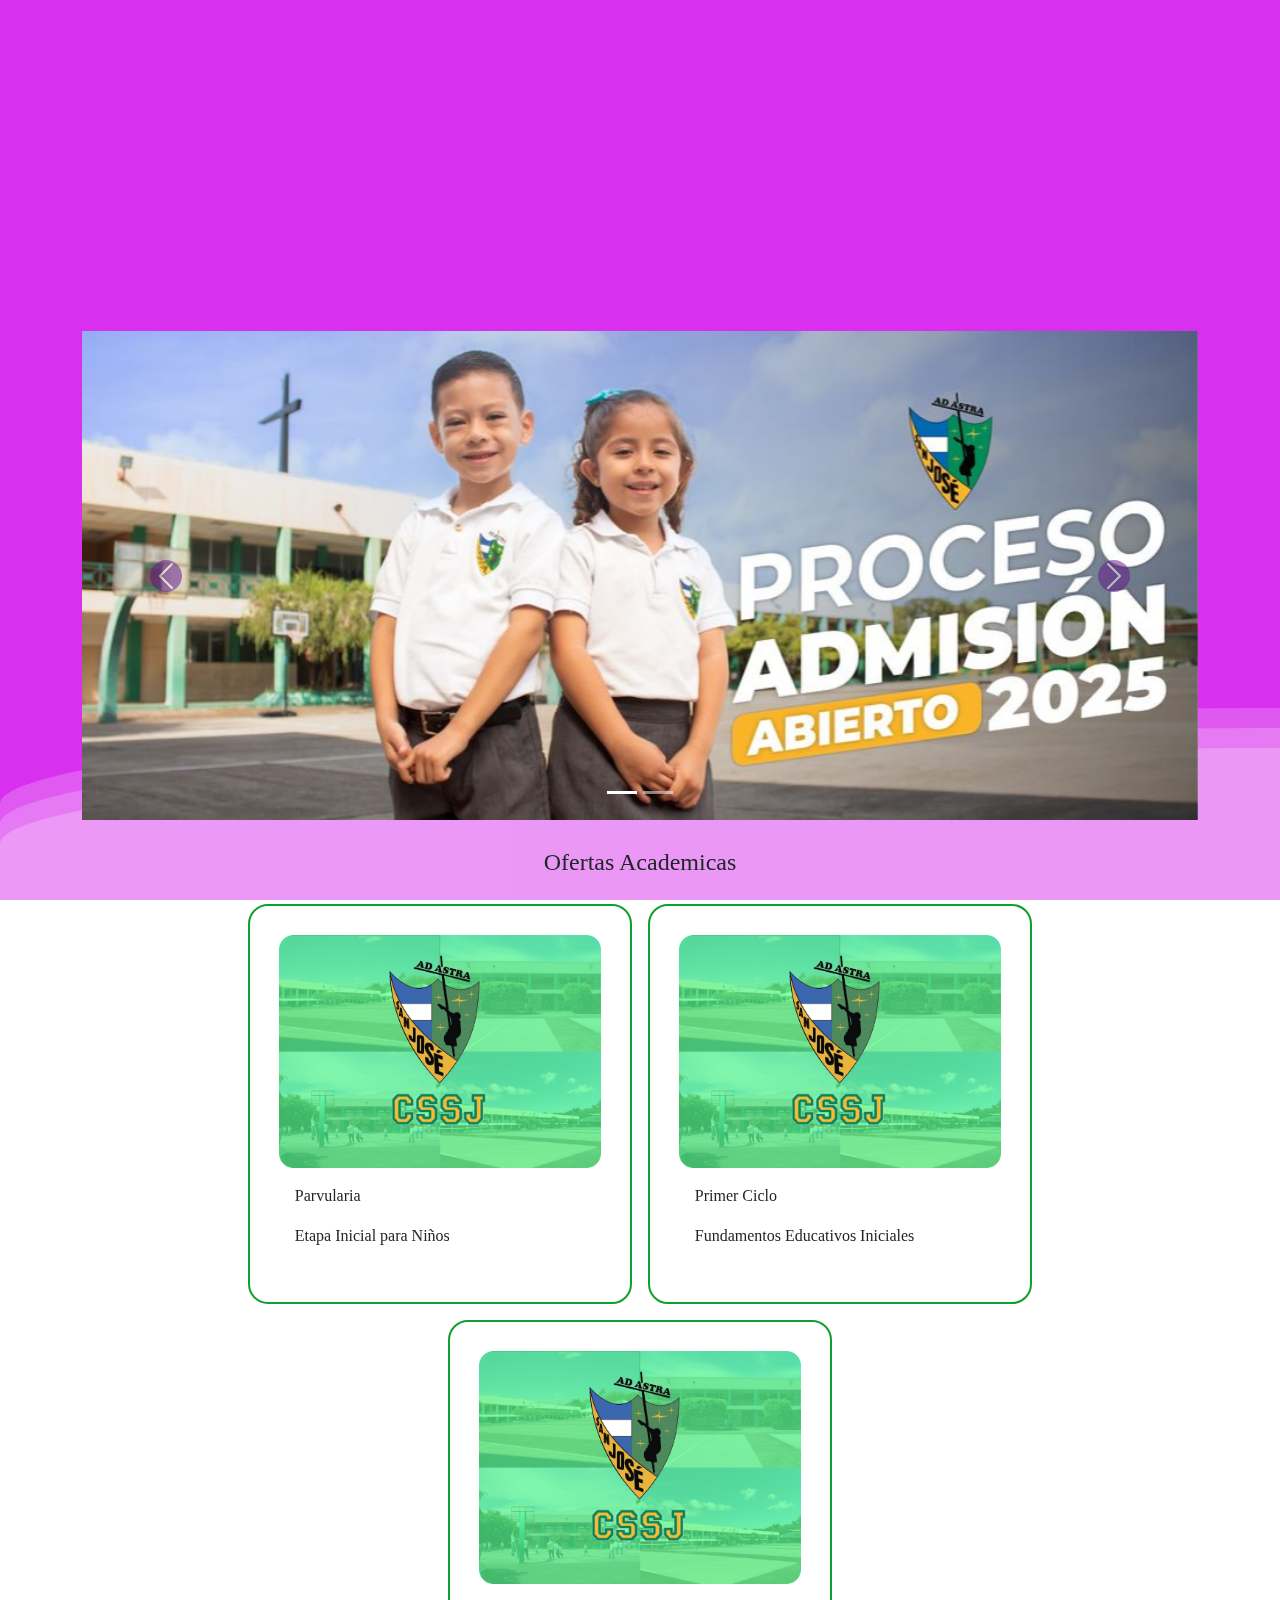
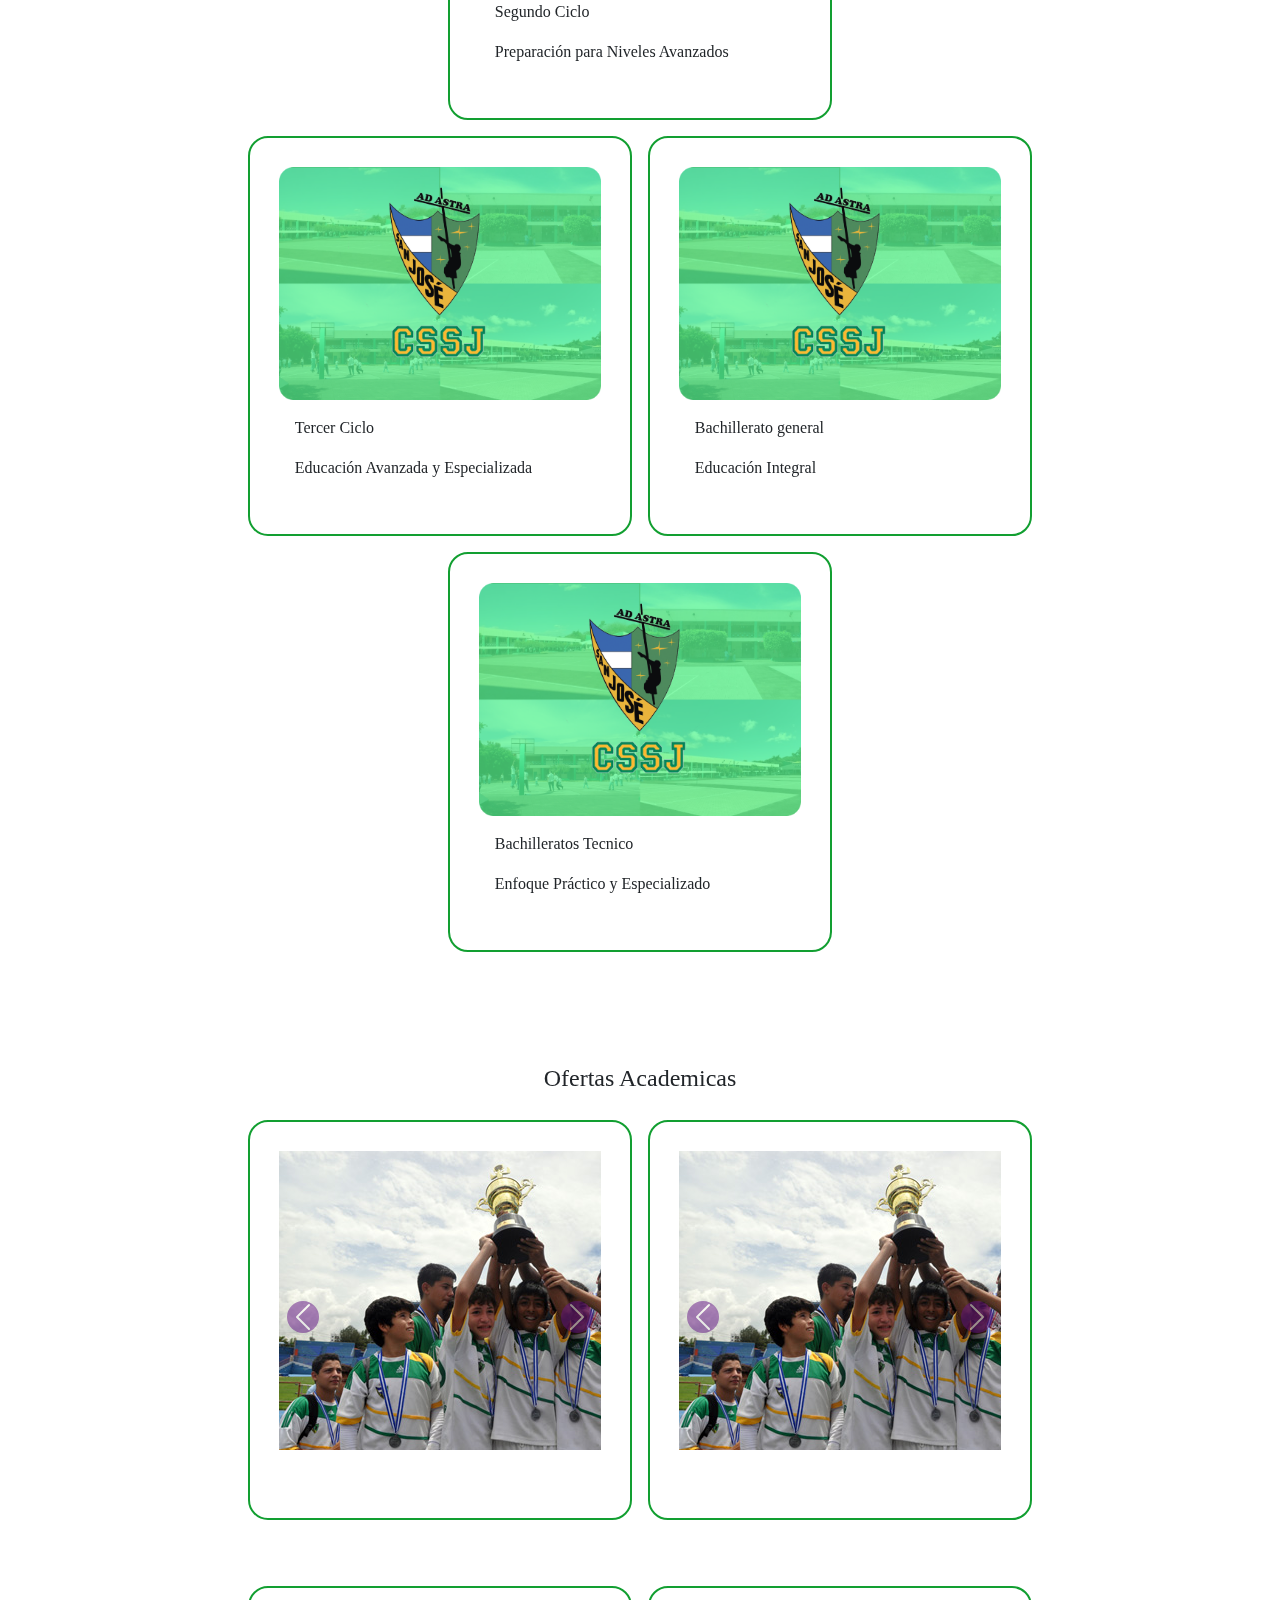
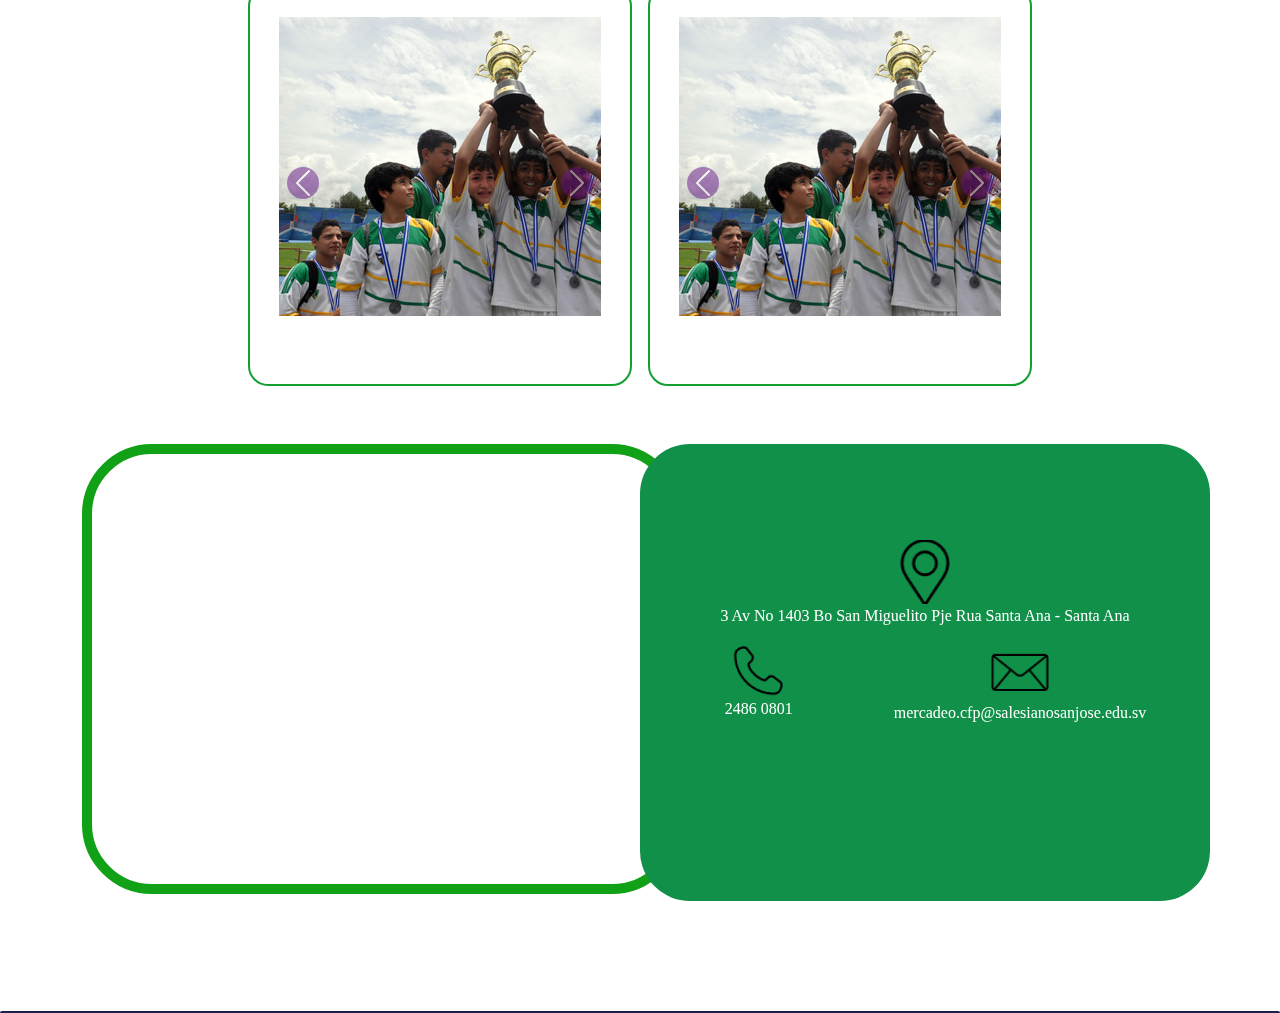
<file: views/public/index.html>
<!DOCTYPE html>
<html lang="es">

<head>
    <meta charset="UTF-8">
    <meta name="viewport" content="width=device-width, initial-scale=1.0">
    <title>Principal</title>
    <link rel="icon" href="../../resources/img/iconos/iconoPagina.ico">
    <link rel="stylesheet" href="../../resources/css/css_boostrap.css">
    <link rel="stylesheet" href="../../resources/css/csspublic.css">
    <link rel="stylesheet" href="../../resources/css/estilo_Marca_Producto.css">
</head>

<body class="body">
    <!--navbar-->
    <header>
    </header>
    <div>
        <div class="wave"></div>
        <div class="wave"></div>
        <div class="wave"></div>
    </div>
    <main>
        <!--Cuerpo principal de la pagina-->
        <div class="container contenedorPrincipal">
            <!------------------------------------
            Apartado
            ------------------------------------->
            <p class="fs-1 textNoti1" id="mainimg"></p>
            <div class="container text-center">
                <div class="row" id="portada">

                </div>
            </div>
        </div>

        <!-- imagen de entrada en carrusel -->
        <div class="col row">

            <div id="carouselExampleIndicators" class="carousel slide">
                <div class="carousel-indicators">
                    <button type="button" data-bs-target="#carouselExampleIndicators" data-bs-slide-to="0"
                        class="active" aria-current="true" aria-label="Slide 1"></button>
                    <button type="button" data-bs-target="#carouselExampleIndicators" data-bs-slide-to="1"
                        aria-label="Slide 2"></button>
                </div>
                <div class="carousel-inner">
                    <div class="carousel-item active">
                        <img src="../../resources/img/admisionJose.jpg" class="d-block w-100" alt="...">
                    </div>
                    <div class="carousel-item">
                        <img src="../../resources/img/eslogamJose.png" class="d-block w-100" alt="...">
                    </div>
                    <button class="carousel-control-prev" type="button" data-bs-target="#carouselExampleIndicators"
                        data-bs-slide="prev">
                        <span class="carousel-control-prev-icon" aria-hidden="true"></span>
                        <span class="visually-hidden">Previous</span>
                    </button>
                    <button class="carousel-control-next" type="button" data-bs-target="#carouselExampleIndicators"
                        data-bs-slide="next">
                        <span class="carousel-control-next-icon" aria-hidden="true"></span>
                        <span class="visually-hidden">Next</span>
                    </button>
                </div>
            </div>
        </div>
        <br>

        <!------------------------------------
            Apartado dofertas academicas
            ------------------------------------->
        <div class="col texto-beneficio">
            <p class="fs-4 fw-medium text-center">Ofertas Academicas </p>
        </div>

        <div class="container">
            <div class="row justify-content-center">
                <div class="card" style="width: 24rem; height: 25rem;">
                    <img src="../../resources/img/academica.png" class="card-img-top" alt="...">
                    <div class="card-body">
                        <p class="card-text">Parvularia</p>
                        <p class="card-text">Etapa Inicial para Niños</p>
                    </div>
                </div>
                <div class="card" style="width: 24rem; height: 25rem;">
                    <img src="../../resources/img/academica.png" class="card-img-top" alt="...">
                    <div class="card-body">
                        <p class="card-text">Primer Ciclo</p>
                        <p class="card-text">Fundamentos Educativos Iniciales</p>
                    </div>
                </div>
                <div class="card" style="width: 24rem; height: 25rem;">
                    <img src="../../resources/img/academica.png" class="card-img-top" alt="...">
                    <div class="card-body">
                        <p class="card-text">Segundo Ciclo</p>
                        <p class="card-text">Preparación para Niveles Avanzados</p>
                    </div>
                </div>
            </div>

            <div class="container">
                <div class="row justify-content-center">
                    <div class="card" style="width: 24rem; height: 25rem;">
                        <img src="../../resources/img/academica.png" class="card-img-top" alt="...">
                        <div class="card-body">
                            <p class="card-text">Tercer Ciclo</p>
                            <p class="card-text">Educación Avanzada y Especializada</p>
                        </div>
                    </div>
                    <div class="card" style="width: 24rem; height: 25rem;">
                        <img src="../../resources/img/academica.png" class="card-img-top" alt="...">
                        <div class="card-body">
                            <p class="card-text">Bachillerato general</p>
                            <p class="card-text">Educación Integral</p>
                        </div>
                    </div>
                    <div class="card" style="width: 24rem; height: 25rem;">
                        <img src="../../resources/img/academica.png" class="card-img-top" alt="...">
                        <div class="card-body">
                            <p class="card-text">Bachilleratos Tecnico</p>
                            <p class="card-text">Enfoque Práctico y Especializado</p>
                        </div>
                    </div>
                </div>
            </div>
        </div>
        <!------------------------------------
            Apartado extracurriculares
            ------------------------------------->
        <div class="col texto-beneficio">
            <p class="fs-4 fw-medium text-center">Ofertas Academicas </p>
        </div>

        <div class="container">
            <div class="row justify-content-center">
                <div class="card" style="width: 24rem; height: 25rem;">
                    <div id="carouselExample" class="carousel slide">
                        <div class="carousel-inner">
                            <div class="carousel-item active">
                                <img src="../../resources/img/futbolsanjose.jpg" class="d-block w-60" alt="...">
                            </div>
                            <div class="carousel-inner">
                                <div class="carousel-item active">
                                    <img src="../../resources/img/futbolsanjose.jpg" class="d-block w-60" alt="...">
                                </div>
                            </div>
                            <button class="carousel-control-prev" type="button" data-bs-target="#carouselExample"
                                data-bs-slide="prev">
                                <span class="carousel-control-prev-icon" aria-hidden="true"></span>
                                <span class="visually-hidden">Previous</span>
                            </button>
                            <button class="carousel-control-next" type="button" data-bs-target="#carouselExample"
                                data-bs-slide="next">
                                <span class="carousel-control-next-icon" aria-hidden="true"></span>
                                <span class="visually-hidden">Next</span>
                            </button>
                            <div class="card-body">
                            </div>
                        </div>
                    </div>
                </div>
                <div class="card" style="width: 24rem; height: 25rem;">
                    <div id="carouselExample" class="carousel slide">
                        <div class="carousel-inner">
                            <div class="carousel-item active">
                                <img src="../../resources/img/futbolsanjose.jpg" class="d-block w-60" alt="...">
                            </div>
                            <div class="carousel-inner">
                                <div class="carousel-item active">
                                    <img src="../../resources/img/futbolsanjose.jpg" class="d-block w-60" alt="...">
                                </div>
                            </div>
                            <button class="carousel-control-prev" type="button" data-bs-target="#carouselExample"
                                data-bs-slide="prev">
                                <span class="carousel-control-prev-icon" aria-hidden="true"></span>
                                <span class="visually-hidden">Previous</span>
                            </button>
                            <button class="carousel-control-next" type="button" data-bs-target="#carouselExample"
                                data-bs-slide="next">
                                <span class="carousel-control-next-icon" aria-hidden="true"></span>
                                <span class="visually-hidden">Next</span>
                            </button>
                            <div class="card-body">
                            </div>
                        </div>
                    </div>
                </div>
            </div>
        </div>

        <div class="container">
            <div class="row justify-content-center">
                <div class="card" style="width: 24rem; height: 25rem;">
                    <div id="carouselExample" class="carousel slide">
                        <div class="carousel-inner">
                            <div class="carousel-item active">
                                <img src="../../resources/img/futbolsanjose.jpg" class="d-block w-60" alt="...">
                            </div>
                            <div class="carousel-inner">
                                <div class="carousel-item active">
                                    <img src="../../resources/img/futbolsanjose.jpg" class="d-block w-60" alt="...">
                                </div>
                            </div>
                            <button class="carousel-control-prev" type="button" data-bs-target="#carouselExample"
                                data-bs-slide="prev">
                                <span class="carousel-control-prev-icon" aria-hidden="true"></span>
                                <span class="visually-hidden">Previous</span>
                            </button>
                            <button class="carousel-control-next" type="button" data-bs-target="#carouselExample"
                                data-bs-slide="next">
                                <span class="carousel-control-next-icon" aria-hidden="true"></span>
                                <span class="visually-hidden">Next</span>
                            </button>
                            <div class="card-body">
                            </div>
                        </div>
                    </div>
                </div>
                <div class="card" style="width: 24rem; height: 25rem;">
                    <div id="carouselExample" class="carousel slide">
                        <div class="carousel-inner">
                            <div class="carousel-item active">
                                <img src="../../resources/img/futbolsanjose.jpg" class="d-block w-60" alt="...">
                            </div>
                            <div class="carousel-inner">
                                <div class="carousel-item active">
                                    <img src="../../resources/img/futbolsanjose.jpg" class="d-block w-60" alt="...">
                                </div>
                            </div>
                            <button class="carousel-control-prev" type="button" data-bs-target="#carouselExample"
                                data-bs-slide="prev">
                                <span class="carousel-control-prev-icon" aria-hidden="true"></span>
                                <span class="visually-hidden">Previous</span>
                            </button>
                            <button class="carousel-control-next" type="button" data-bs-target="#carouselExample"
                                data-bs-slide="next">
                                <span class="carousel-control-next-icon" aria-hidden="true"></span>
                                <span class="visually-hidden">Next</span>
                            </button>
                            <div class="card-body">
                            </div>
                        </div>
                    </div>
                </div>
            </div>
        </div>


        <!------------------------------------
              Apartado de marcas más vendidas
            ------------------------------------->
        <div class="conteiner col row">

            <div class="row-6 col-6">
                <iframe
                    src="https://www.google.com/maps/embed?pb=!1m14!1m8!1m3!1d15486.509574326212!2d-89.5492722!3d13.9807705!3m2!1i1024!2i768!4f13.1!3m3!1m2!1s0x8f62e620848db4cb%3A0x57f90b2d907fd094!2sColegio%20Salesiano%20San%20Jos%C3%A9!5e0!3m2!1ses-419!2ssv!4v1721352162665!5m2!1ses-419!2ssv"
                    width="600" height="450" style="border:4;" allowfullscreen="" loading="lazy"
                    referrerpolicy="no-referrer-when-downgrade"></iframe>
            </div>
            <div class="direccioncuadro row-5 col">
                <br>
                <br><br>
                <br>
                <img src="../../resources/img/direccion.png" class="rounded mx-auto d-block" alt="...">
                <p class="textodireccion text-center">3 Av No 1403 Bo San Miguelito Pje Rua
                    Santa Ana - Santa Ana</p>
                <div class="conteiner col row">
                    <div class="col-5 row-5">
                        <img src="../../resources/img/telefono.png" class="rounded mx-auto d-block" alt="...">
                        <p class="textodireccion text-center">2486 0801</p>
                    </div>
                    <div class="col-lg-6 row-5">
                        <img src="../../resources/img/correo.png" class="rounded mx-auto d-block" alt="...">
                        <p class="textodireccion text-center">mercadeo.cfp@salesianosanjose.edu.sv</p>
                    </div>
                </div>
            </div>

        </div>

    </main>
    <footer class="test ">

    </footer>

    <!-- IMPORTACIÓN DE ARCHIVOS JAVASCRIPT -->
    <!--Enlace para elementos del boostrap-->
    <script src="../../resources/js/bootstrap.bundle.min.js"></script>
    <!--Enlace para poder mostrar alertas-->
    <script type="text/javascript" src="../../resources/js/sweetalert.min.js"></script>
    <!-- Llamada al controlador general de la aplicación -->
    <script type="text/javascript" src="../../controllers/utils/components.js"></script>
    <!--Enlaces para archivos javascript-->
    <script type="text/javascript" src="../../controllers/utils/public.js"></script>
    <!-- Llamada al controlador de la página web -->
    <script type="text/javascript" src="../../controllers/public/index.js"></script>


</body>


</html>
</file>
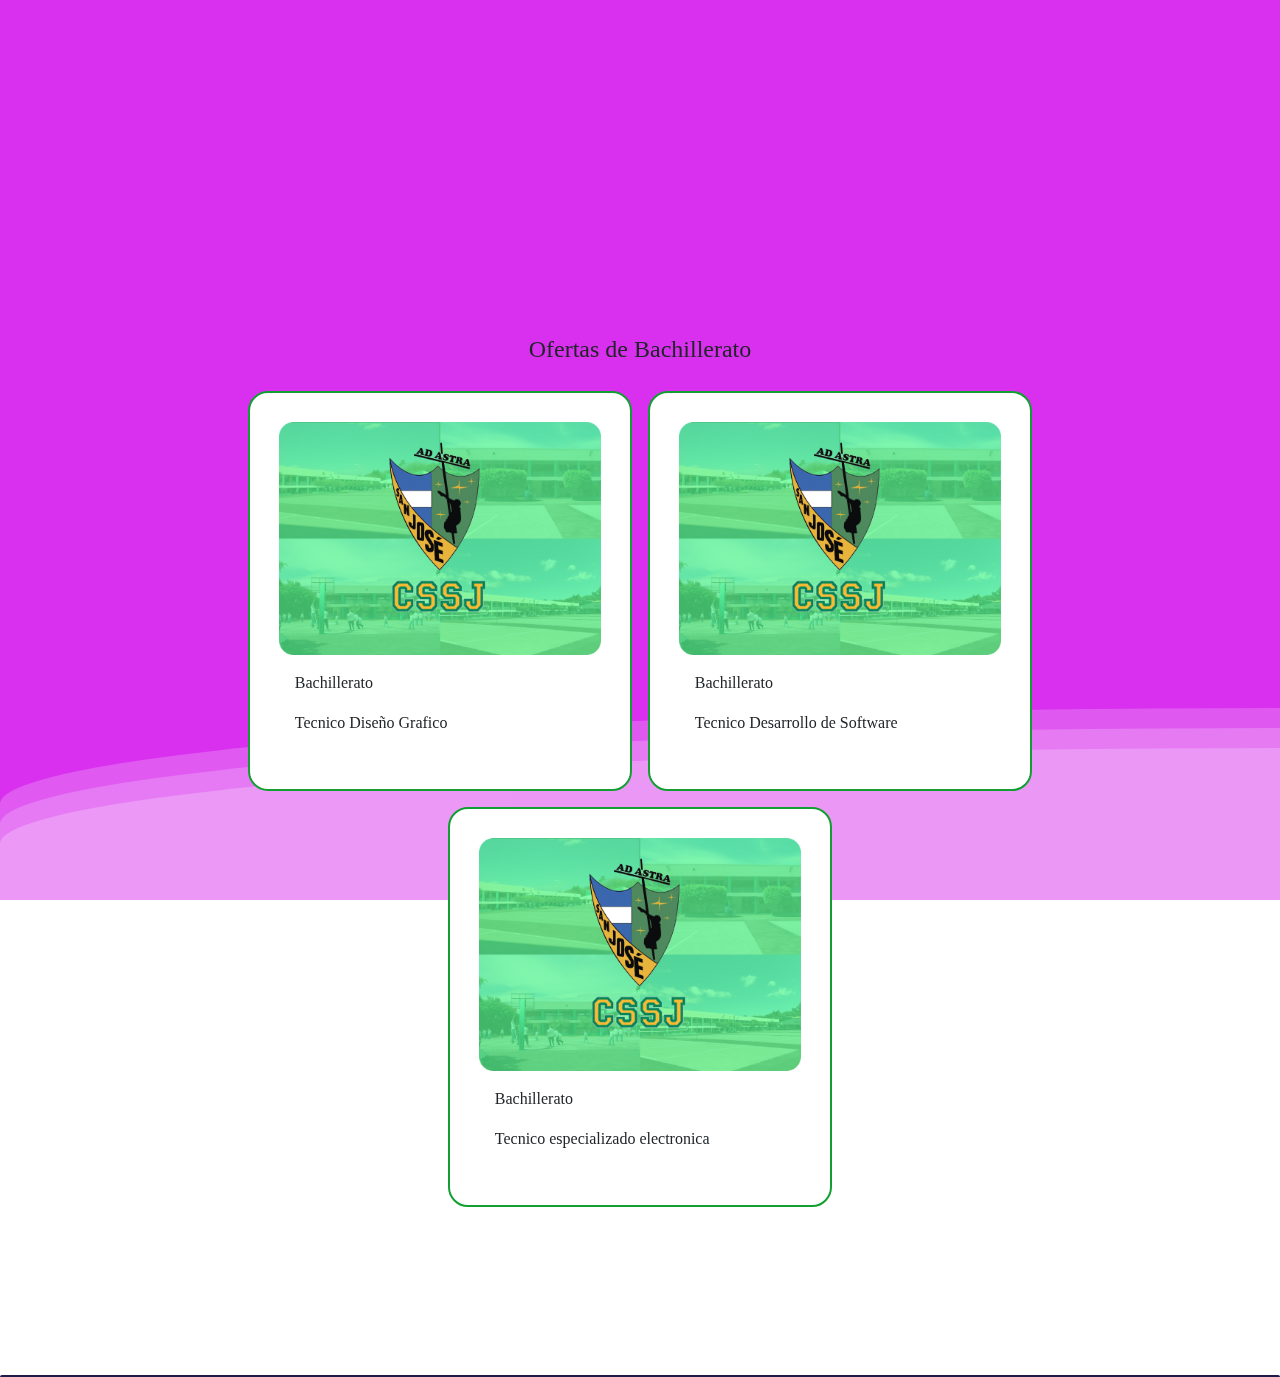
<file: views/ofertaBachillerato copy.html>
<!DOCTYPE html>
<html lang="es">

<head>
    <meta charset="UTF-8">
    <meta name="viewport" content="width=device-width, initial-scale=1.0">
    <title>Principal</title>
    <link rel="icon" href="../../resources/img/iconos/iconoPagina.ico">
    <link rel="stylesheet" href="../../resources/css/css_boostrap.css">
    <link rel="stylesheet" href="../../resources/css/csspublic.css">
    <link rel="stylesheet" href="../../resources/css/estilo_Marca_Producto.css">
</head>

<body class="body">
    <!--navbar-->
    <header>
    </header>
    <div>
        <div class="wave"></div>
        <div class="wave"></div>
        <div class="wave"></div>
    </div>
    <main>
        <!--Cuerpo principal de la pagina-->
        <div class="container contenedorPrincipal">
            <!------------------------------------
            Apartado
            ------------------------------------->
            <p class="fs-1 textNoti1" id="mainimg"></p>
            <div class="container text-center">
                <div class="row" id="portada">

                </div>
            </div>
        </div>

        <!------------------------------------
            Apartado dofertas academicas
            ------------------------------------->
        <div class="col texto-beneficio">
            <p class="fs-4 fw-medium text-center">Ofertas de Bachillerato </p>
        </div>

        <div class="container">
            <div class="row justify-content-center">
                <div class="card" style="width: 24rem; height: 25rem;">
                    <img src="../../resources/img/academica.png" class="card-img-top" alt="...">
                    <div class="card-body">
                        <p class="card-text">Bachillerato</p>
                        <p class="card-text">Tecnico Diseño Grafico</p>
                    </div>
                </div>
                <div class="card" style="width: 24rem; height: 25rem;">
                    <img src="../../resources/img/academica.png" class="card-img-top" alt="...">
                    <div class="card-body">
                        <p class="card-text">Bachillerato</p>
                        <p class="card-text">Tecnico Desarrollo de Software</p>
                    </div>
                </div>
                <div class="card" style="width: 24rem; height: 25rem;">
                    <img src="../../resources/img/academica.png" class="card-img-top" alt="...">
                    <div class="card-body">
                        <p class="card-text">Bachillerato</p>
                        <p class="card-text">Tecnico especializado electronica</p>
                    </div>
                </div>
            </div>

    </main>
    <footer class="test ">

    </footer>

    <!-- IMPORTACIÓN DE ARCHIVOS JAVASCRIPT -->
    <!--Enlace para elementos del boostrap-->
    <script src="../../resources/js/bootstrap.bundle.min.js"></script>
    <!--Enlace para poder mostrar alertas-->
    <script type="text/javascript" src="../../resources/js/sweetalert.min.js"></script>
    <!-- Llamada al controlador general de la aplicación -->
    <script type="text/javascript" src="../../controllers/utils/components.js"></script>
    <!--Enlaces para archivos javascript-->
    <script type="text/javascript" src="../../controllers/utils/public.js"></script>
    <!-- Llamada al controlador de la página web -->
    <script type="text/javascript" src="../../controllers/public/index.js"></script>


</body>


</html>
</file>
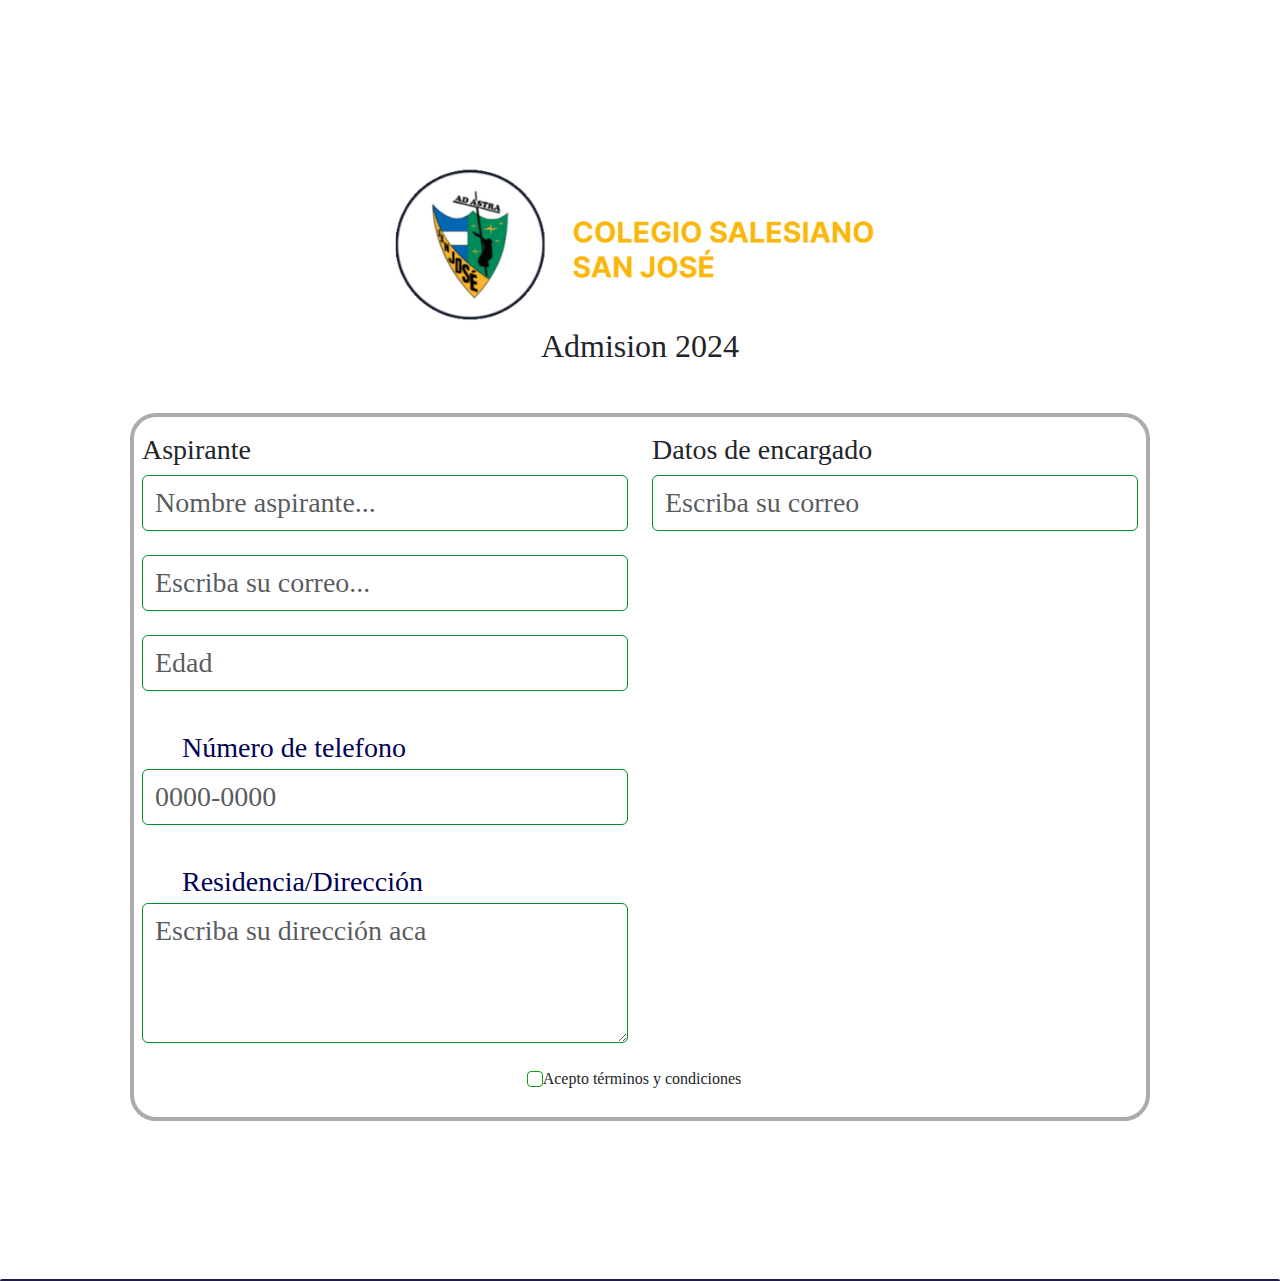
<file: views/public/admision.html>
<!doctype html>
<html lang="es">

<head>
    <meta charset="utf-8">
    <meta name="viewport" content="width=device-width, initial-scale=1">
    <title>Registro</title>
    <link rel="icon" href="../../resources/img/iconos/loguito.ico">
    <!--Enlace para mandar a llamar propiedad de boostrap.css-->
    <link rel="stylesheet" href="../../resources/css/css_boostrap.css">
    <link rel="stylesheet" href="../../resources/css/csspublic.css">
    <link rel="stylesheet" href="../../resources/css/boton.css">
    <link type="text/css" rel="stylesheet" href="../../resources/css/bootstrap-icons.min.css">

</head>

<body class="">

    <!--navbar-->
    <header>

    </header>
    <main class="espaciado">
        <!-- Sección de inicio de sesión -->
        <div class=" col-lg-12 text-center">
            <img src="../../resources/img/instituttosanjose.png" alt="" width="500px">
            <h2>Admision 2024</h2>  
    </div>
        <div class="row  contenedorMayorRegistro m-5">
            <form class="g-3" id="signupForm">
                <div class="row">
                    <!--Apartado de todos los inputs-->
                    <div class="col-lg-6">
                        <h3>Aspirante</h3>
                        <!-- Campo oculto para asignar el token del reCAPTCHA -->
                        <input type="text" class="d-none" id="gRecaptchaResponse" name="gRecaptchaResponse">
                        <!--Input de nombre-->
                        <div class="form-group">
                            <input type="text" class="form-control cuadroText col-md-3 fs-3 " name="nombreCliente"
                                id="nombreCliente" placeholder="Nombre aspirante..." required>
                        </div>
                        <br>
                        <!--Input de Correo-->
                        <div class="form-group">
                            <input type="email" class="form-control cuadroText col-md-3 fs-3 " name="correoCliente"
                                id="correoCliente" placeholder="Escriba su correo..." required>
                        </div>
                        <br>
                        <!--Input de nombre-->
                        <div class="form-group">
                            <input type="text" class="form-control cuadroText col-md-3 fs-3 " name="nombreCliente"
                                id="nombreCliente" placeholder="Edad" required>
                        </div>
                        <!--Input de Telefono-->
                        <div class="form-group">
                            <label for="telefonoCliente" class="letraPer mt-3 fs-3">Número de telefono</label>
                            <input type="text" class="form-control cuadroText col-md-3 fs-3 " name="telefonoCliente"
                                id="telefonoCliente" placeholder="0000-0000" required>
                        <!--Input de direccion-->
                        <div class="form-group">
                            <label for="direccionCliente" class="letraPer mt-3 fs-3">Residencia/Dirección</label>
                            <textarea class="form-control cuadroText col-md-3 fs-3  mb-4" name="direccionCliente"
                                maxlength="250" id="direccionCliente" rows="3" placeholder="Escriba su dirección aca"
                                required></textarea>
                        </div>
                        </div>
                    </div>
                    <div class="col-lg-6">
                        <!--Input de Correo-->
                        <h3>Datos de encargado</h3>
                        <div class="form-group">
                            <input type="email" class="form-control cuadroText col-md-3 fs-3 " name="correoCliente"
                                id="correoCliente" placeholder="Escriba su correo" required>
                        </div>

                    </div>
                    <div class="form-check d-flex justify-content-center">
                        <input type="checkbox" class="form-check-input" id="condicion" name="condicion" required>
                        <label class="form-check-label mb-4" for="condicion" required>Acepto términos y condiciones</label>
                    </div>
                </div>
            </form>
        </div>

        <!-- Inclusión de la librería de mascaras. Para más información https://github.com/text-mask/text-mask -->
        <script type="text/javascript" src="../../resources/js/vanillaTextMask.js"></script>
        <!-- Inclusión de la librería del reCAPTCHA. Para más información https://developers.google.com/recaptcha/docs/v3 -->
        <script type="text/javascript"
            src="https://www.google.com/recaptcha/api.js?render=6LdBzLQUAAAAAJvH-aCUUJgliLOjLcmrHN06RFXT"></script>
    </main>

    <footer class="test">
    </footer>

    <!-- IMPORTACIÓN DE ARCHIVOS JAVASCRIPT -->
    <!--Enlace para elementos del boostrap-->
    <script src="../../resources/js/bootstrap.bundle.min.js"></script>
    <!--Enlace para poder mostrar alertas-->
    <script type="text/javascript" src="../../resources/js/sweetalert.min.js"></script>
    <!-- Llamada al controlador general de la aplicación -->
    <script type="text/javascript" src="../../controllers/utils/components.js"></script>
    <!--Enlaces para archivos javascript-->
    <script type="text/javascript" src="../../controllers/utils/public.js"></script>
    <!-- Llamada al controlador de la página web -->
    <script type="text/javascript" src="../../controllers/public/registro.js"></script>


</body>

</html>
</file>
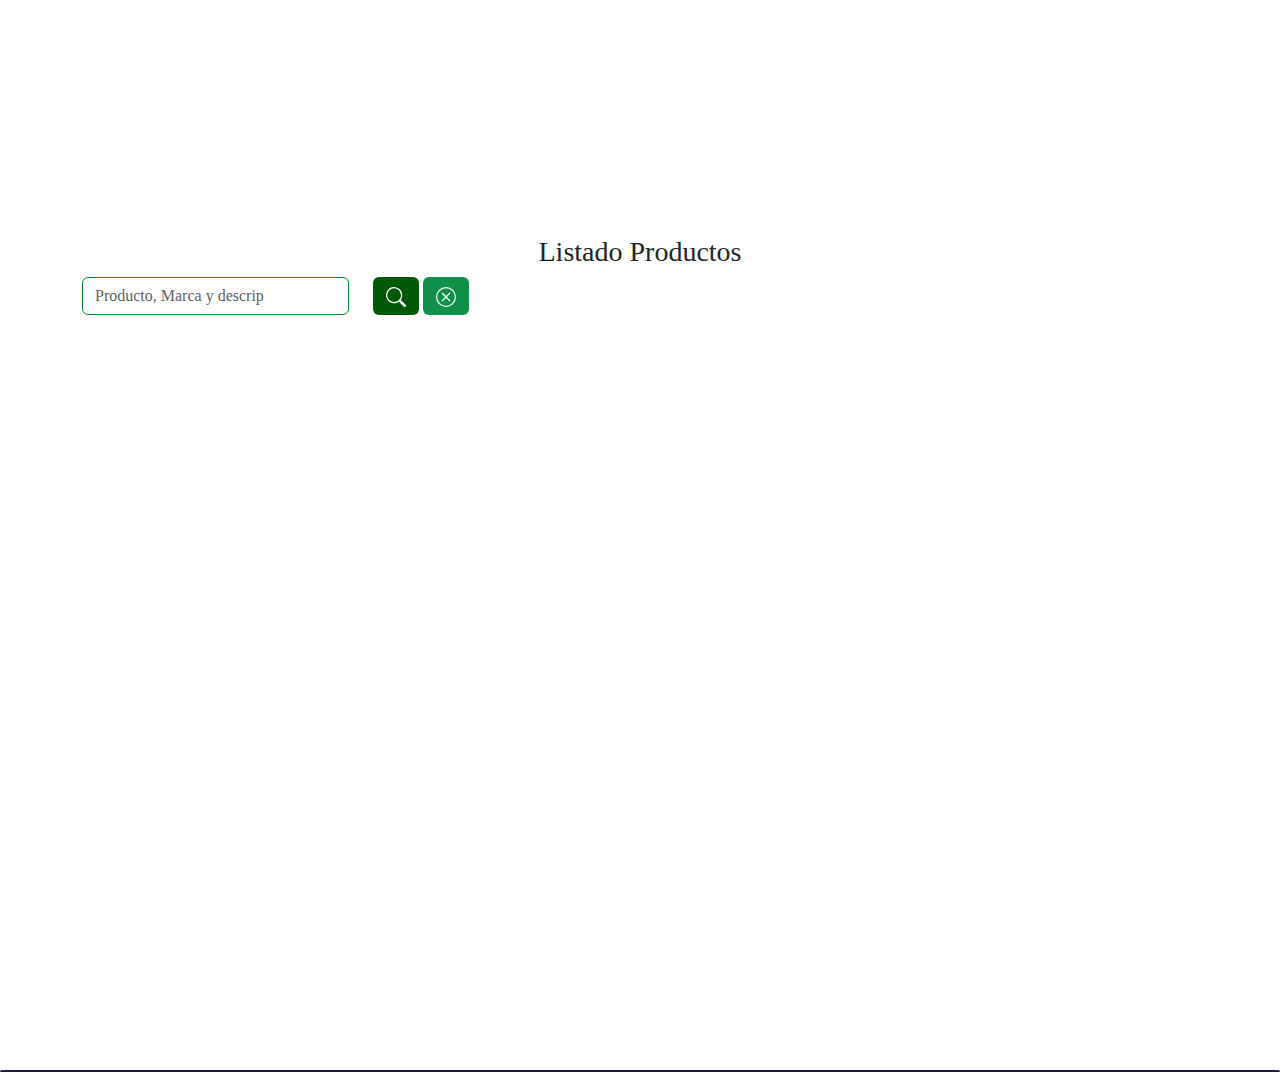
<file: views/public/buscador.html>
<!DOCTYPE html>
<html lang="es">

<head>
    <meta charset="UTF-8">
    <meta name="viewport" content="width=device-width, initial-scale=1.0">
    <title>Principal</title>
    <link rel="icon" href="../../resources/img/iconos/iconoPagina.ico">
    <!--Enlace para mandar a llamar propiedad de boostrap.css-->
    <link rel="stylesheet" href="../../resources/css/css_boostrap.css">
    <link rel="stylesheet" href="../../resources/css/estilo_Marca_Producto.css">
    <link rel="stylesheet" href="../../resources/css/csspublic.css">
</head>

<body>
    <header>

    </header>

    <main class="producto_imagen">
        <!-- Formulario de búsqueda -->
        <h3 id="mainTitle" class="text-center"></h3>
        <form class=" col-sm-12 col-md-6" id="searchForm">
            <div class="row">
                <div class="col-6">
                    <input type="search" class="form-control" name="search" placeholder="Producto, Marca y descrip "
                        required>
                </div>
                <div class="col-6">
                    <button type="submit" class="btn buscador1">
                        <svg xmlns="http://www.w3.org/2000/svg" width="20" height="20" fill="currentColor"
                            class="bi bi-search" viewBox="0 0 16 16">
                            <path
                                d="M11.742 10.344a6.5 6.5 0 1 0-1.397 1.398h-.001q.044.06.098.115l3.85 3.85a1 1 0 0 0 1.415-1.414l-3.85-3.85a1 1 0 0 0-.115-.1zM12 6.5a5.5 5.5 0 1 1-11 0 5.5 5.5 0 0 1 11 0" />
                        </svg>
                    </button>
                    <button type="reset" class="btn buscador2" onclick="fillTable()">
                        <svg xmlns="http://www.w3.org/2000/svg" width="20" height="20" fill="currentColor"
                            class="bi bi-x-circle" viewBox="0 0 16 16">
                            <path d="M8 15A7 7 0 1 1 8 1a7 7 0 0 1 0 14m0 1A8 8 0 1 0 8 0a8 8 0 0 0 0 16" />
                            <path
                                d="M4.646 4.646a.5.5 0 0 1 .708 0L8 7.293l2.646-2.647a.5.5 0 0 1 .708.708L8.707 8l2.647 2.646a.5.5 0 0 1-.708.708L8 8.707l-2.646 2.647a.5.5 0 0 1-.708-.708L7.293 8 4.646 5.354a.5.5 0 0 1 0-.708" />
                        </svg>
                    </button>
                </div>
            </div>
        </form>


        <div class="mt-5 justify-content-center row" id="productos">

        </div>

    </main>

    <footer class="test">

    </footer>

    <!-- IMPORTACIÓN DE ARCHIVOS JAVASCRIPT -->
    <!--Enlace para elementos del boostrap-->
    <script src="../../resources/js/bootstrap.bundle.min.js"></script>
    <!--Enlace para poder mostrar alertas-->
    <script type="text/javascript" src="../../resources/js/sweetalert.min.js"></script>
    <!-- Llamada al controlador general de la aplicación -->
    <script type="text/javascript" src="../../controllers/utils/components.js"></script>
    <!--Enlaces para archivos javascript-->
    <script type="text/javascript" src="../../controllers/utils/public.js"></script>
    <!-- Llamada al controlador de la página web -->
    <script type="text/javascript" src="../../controllers/public/buscador.js"></script>

</body>


</html>
</file>
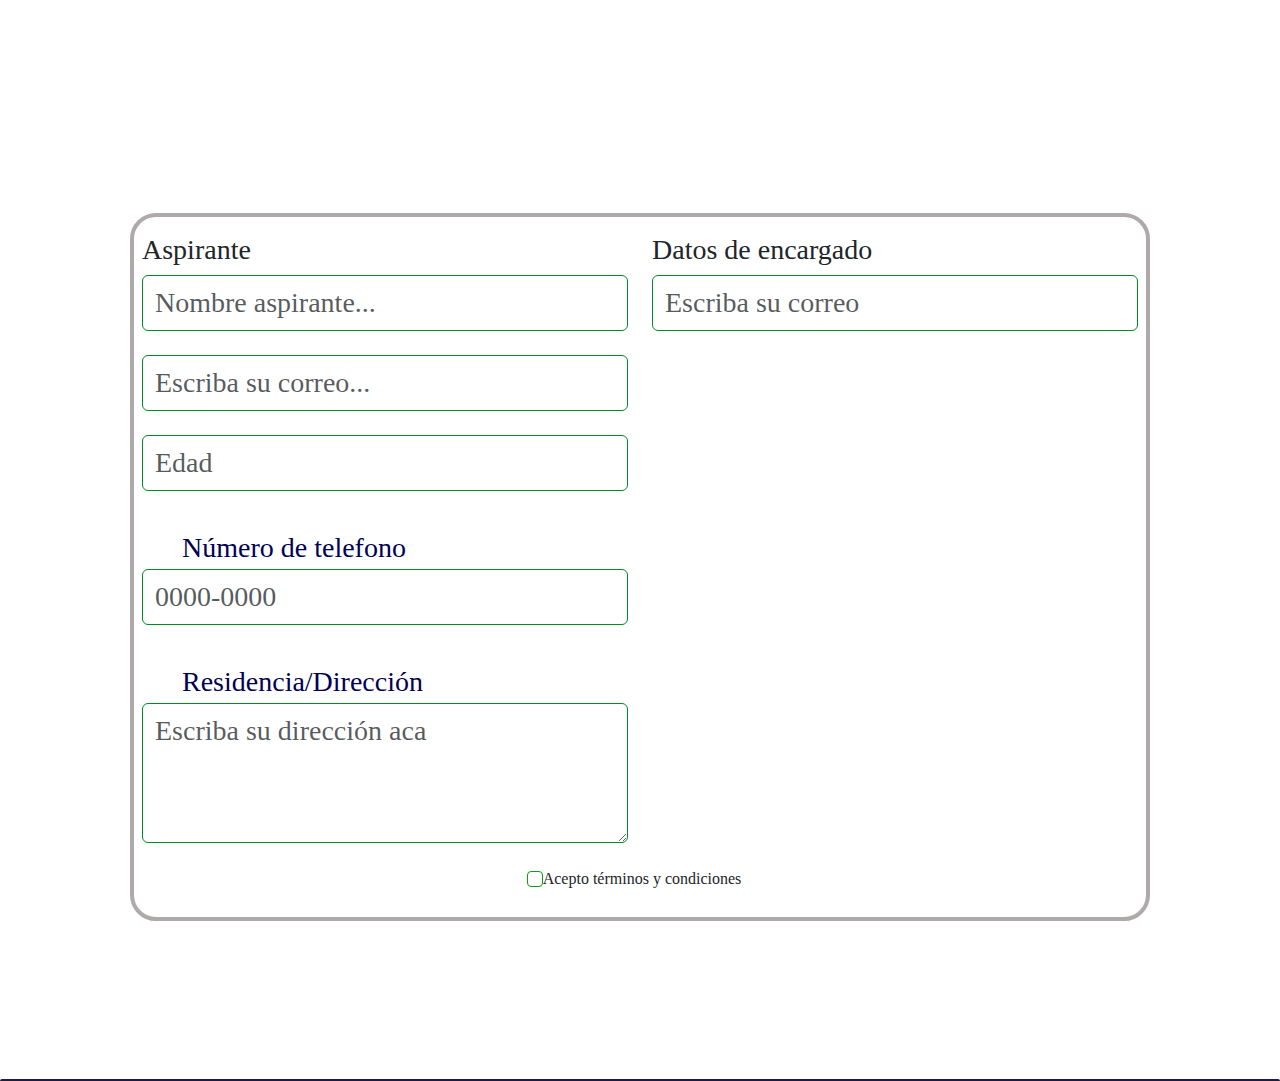
<file: views/public/registro_cliente.html>
<!doctype html>
<html lang="es">

<head>
    <meta charset="utf-8">
    <meta name="viewport" content="width=device-width, initial-scale=1">
    <title>Registro</title>
    <link rel="icon" href="../../resources/img/iconos/loguito.ico">
    <!--Enlace para mandar a llamar propiedad de boostrap.css-->
    <link rel="stylesheet" href="../../resources/css/css_boostrap.css">
    <link rel="stylesheet" href="../../resources/css/csspublic.css">
    <link rel="stylesheet" href="../../resources/css/boton.css">
    <link type="text/css" rel="stylesheet" href="../../resources/css/bootstrap-icons.min.css">

</head>

<body class="">

    <!--navbar-->
    <header>

    </header>
    <main class="espaciado">
        <!-- Sección de inicio de sesión -->
        <div class="row  contenedorMayorRegistro m-5">
            <form class="g-3" id="signupForm">
                <div class="row">
                    <!--Imagen de perfil-->
                    <div class=" col-lg-12 text-center">
                    </div>
                    <!--Apartado de todos los inputs-->
                    <div class="col-lg-6">
                        <h3>Aspirante</h3>
                        <!-- Campo oculto para asignar el token del reCAPTCHA -->
                        <input type="text" class="d-none" id="gRecaptchaResponse" name="gRecaptchaResponse">
                        <!--Input de nombre-->
                        <div class="form-group">
                            <input type="text" class="form-control cuadroText col-md-3 fs-3 " name="nombreCliente"
                                id="nombreCliente" placeholder="Nombre aspirante..." required>
                        </div>
                        <br>
                        <!--Input de Correo-->
                        <div class="form-group">
                            <input type="email" class="form-control cuadroText col-md-3 fs-3 " name="correoCliente"
                                id="correoCliente" placeholder="Escriba su correo..." required>
                        </div>
                        <br>
                        <!--Input de nombre-->
                        <div class="form-group">
                            <input type="text" class="form-control cuadroText col-md-3 fs-3 " name="nombreCliente"
                                id="nombreCliente" placeholder="Edad" required>
                        </div>
                        <!--Input de Telefono-->
                        <div class="form-group">
                            <label for="telefonoCliente" class="letraPer mt-3 fs-3">Número de telefono</label>
                            <input type="text" class="form-control cuadroText col-md-3 fs-3 " name="telefonoCliente"
                                id="telefonoCliente" placeholder="0000-0000" required>
                        <!--Input de direccion-->
                        <div class="form-group">
                            <label for="direccionCliente" class="letraPer mt-3 fs-3">Residencia/Dirección</label>
                            <textarea class="form-control cuadroText col-md-3 fs-3  mb-4" name="direccionCliente"
                                maxlength="250" id="direccionCliente" rows="3" placeholder="Escriba su dirección aca"
                                required></textarea>
                        </div>
                        </div>
                    </div>
                    <div class="col-lg-6">
                        <!--Input de Correo-->
                        <h3>Datos de encargado</h3>
                        <div class="form-group">
                            <input type="email" class="form-control cuadroText col-md-3 fs-3 " name="correoCliente"
                                id="correoCliente" placeholder="Escriba su correo" required>
                        </div>
                    </div>
                    <div class="form-check d-flex justify-content-center">
                        <input type="checkbox" class="form-check-input" id="condicion" name="condicion" required>
                        <label class="form-check-label mb-4" for="condicion" required>Acepto términos y condiciones</label>
                    </div>
                </div>
            </form>
        </div>

        <!-- Inclusión de la librería de mascaras. Para más información https://github.com/text-mask/text-mask -->
        <script type="text/javascript" src="../../resources/js/vanillaTextMask.js"></script>
        <!-- Inclusión de la librería del reCAPTCHA. Para más información https://developers.google.com/recaptcha/docs/v3 -->
        <script type="text/javascript"
            src="https://www.google.com/recaptcha/api.js?render=6LdBzLQUAAAAAJvH-aCUUJgliLOjLcmrHN06RFXT"></script>
    </main>

    <footer class="test">
    </footer>

    <!-- IMPORTACIÓN DE ARCHIVOS JAVASCRIPT -->
    <!--Enlace para elementos del boostrap-->
    <script src="../../resources/js/bootstrap.bundle.min.js"></script>
    <!--Enlace para poder mostrar alertas-->
    <script type="text/javascript" src="../../resources/js/sweetalert.min.js"></script>
    <!-- Llamada al controlador general de la aplicación -->
    <script type="text/javascript" src="../../controllers/utils/components.js"></script>
    <!--Enlaces para archivos javascript-->
    <script type="text/javascript" src="../../controllers/utils/public.js"></script>
    <!-- Llamada al controlador de la página web -->
    <script type="text/javascript" src="../../controllers/public/registro.js"></script>


</body>

</html>
</file>
<file: resources/css/csspublic.css>
* {
    margin: 0;
    padding: 0;
    font-family: "Courgette", cursive;
    box-sizing: border-box;
    transition: 0.5s;
}

.producto_index {
    height: 30px;
}

main {
    margin: 0px 10px 10px 10px;
    position: absolute;
    min-height: 100vh;
    position: sticky;
    padding-bottom: 50px;
}

.container {
    padding-bottom: 50px;
}

/*-----------------------------------
                 NAVBAR
  -----------------------------------
*/

.navbar-expand-lg {
    background-color: #1F1B47 !important;
    color: #fefefe !important;
}

.nav-link.active {
    color: #f3fefe !important;
    font-size: 30px !important;
}

.nav-link.active:active {
    background-color: rgba(214, 214, 214, 0.226) !important;
    border-radius: 50px;
}

.dropdown-toggle {
    color: #f3fefe !important;
    font-size: 30px !important;
}

.dropdown-toggle:active {
    background-color: rgba(214, 214, 214, 0.226) !important;
    border-radius: 50px;
}

.dropdown-item:active {
    background-color: rgb(11, 165, 29);
}

.corazon {
    background-color: #1F1B47 !important;
}

.corazon:active {
    background-color: rgba(214, 214, 214, 0.226) !important;
}

.iconoder {
    margin-top: 0px;
    margin-left: 10px;
}

.marcos {
    margin-left: 10px;
}

.boton {
    background-color: #878c94d3;
    margin-left: 10px;
}

.navbar-brand {
    color: #f3fefe !important;
    font-size: 30px !important;
}

span {
    color: #f3fefe;
}

.profile-icon{
    width: 60px;
}

/*Fin Navbar */



.Fondo {
    background: url(../img/fondo_inicio.png);
    background-repeat: no-repeat;
    background-attachment: fixed;
    background-position: 70%;
    align-items: center;
}

input {
    border-color: rgb(14, 156, 18) !important;
}

.test {
    border-radius: 100px 100px 0 0;
}

.oscuro {
    background-color: #1F1B47 !important;
}

section button {
    background-color: #1D1C6A !important;
    color: #fefefe !important;
}



.navbar-brand {
    color: #f3fefe !important;
    font-size: 30px !important;
}


/*footer*/

footer {
    color: aliceblue;
    width: 100%;
    bottom: fixed;
    bottom: 0;
    left: 0;
    padding: 1px;
    background-color: #1F1B47 !important;
    display: flex;
    justify-content: center;
    align-items: center;
    flex-direction: column;

}


.social-icons-container,
.footer-menu-conteiner {
    display: flex;
    justify-content: center;
    align-items: center;
    flex-wrap: wrap;
    margin-bottom: 1rem;
}


.social-icons {
    height: 50px;
    width: 50px;
    border-radius: 50px;
    border: 1px solid #fefefe;
    background-image: url(../img/imagen_f.png);
    background-position: center;
    background-size: 40%;
    background-repeat: no-repeat;
    margin: 1rem;
}

.social-icons:hover {
    background-color: #000000;
    filter: invert(40)
}

.social-icons:nth-last-of-type(2) {
    background-image: url(../img/imagen_t.png);
}

.social-icons:nth-last-of-type(3) {
    background-image: url(../img/imagen_i.png);
}


.footer-menu-conteiner {
    list-style-type: none;
    color: #fefefe;
    font-size: 18px;
}

.copyright {
    color: #fefefe;
    opacity: 0.3;
    text-align: center;
}

/*-----------------------------------
        Cuerpo pantalla Registro
  -----------------------------------
*/

.TituPerfi {
    color: #3D0059;
}

.imagen_R {
    box-shadow: 29px 28px 9px 4px rgba(0, 0, 0, 0.322);
}

.cuadroText {
    color: #352E77;
}

.letraCar {
    color: #000055;
}

.letraPer {
    color: #000055;
}

.botoncitoMas {
    margin-left: 50px;
    margin-top: 40px;
}

select {
    border-color: blueviolet !important;
}

.BotonActualizar {
    margin-top: 50px;
}

.BotonActualizar:hover {
    filter: invert(40);
}

/*-----------------------------------
        Cuerpo pantalla index
  -----------------------------------
*/


.noti1 img {
    height: 350px;
    margin-bottom: 40px;
    border-radius: 10px;
    box-shadow: 9px 14px 15px 2px #4a4a4a;
    animation: myAnim 2s ease 0s 1 normal forwards;
    transition: 1s;
    display: flex;
    transform: rotateY(-60deg);
}

/*Codigo que realiza una funcion. al pasar sobre la imagen*/
.noti1 img:hover {
    opacity: 85%;
    transform: none;
}

@keyframes myAnim {
    0% {
        transform: scale(0.5);
    }

    100% {
        transform: scale(1);
    }
}


.noti2 img {
    height: 350px;
    width: 500px;
    margin-bottom: 40px;
    border-radius: 10px;
    box-shadow: 9px 14px 15px 2px #4a4a4a;
    animation: animacionNoti2 2s ease 0s 1 normal forwards;
    transition: 1s;
    display: flex;
    align-items: center;
    justify-content: center;
    transform: rotateY(-60deg);
}

.noti2 img:hover {
    opacity: 85%;
    transform: none;
}

@keyframes animacionNoti2 {
    0% {
        transform: scale(0.5);
        transform-origin: 50% 100%;
    }

    100% {
        transform: scale(1);
        transform-origin: 50% 100%;
    }
}

.noti3 img {
    height: 350px;
    width: 500px;
    margin-bottom: 40px;
    border-radius: 10px;
    box-shadow: 9px 14px 15px 2px #4a4a4a;
    animation: animacionNoti3 2s ease 0s 1 normal forwards;
    transition: 1s;
    display: flex;
    align-items: center;
    justify-content: center;
    transform: rotateY(-60deg);
}

.noti3 img:hover {
    opacity: 85%;
    transform: none;
}


@keyframes animacionNoti3 {
    0% {
        transform: scale(0.5);
        transform-origin: 50% 100%;
    }

    100% {
        transform: scale(1);
        transform-origin: 50% 100%;
    }
}

/*Inicio codigo de textos fs-1*/
.textNoti1 {
    color: #1F1B47;
    margin-top: 100px;
    padding: 20px;
    transition: 1s;
    letter-spacing: normal;
    animation: textitoTitulo 2s ease 0s 1 normal forwards;
}

.textNoti {
    color: #1F1B47;
    transition: 1s;
    letter-spacing: normal;
    animation: textitoTitulo 2s ease 0s 1 normal forwards;
}

.textNoti:hover {
    letter-spacing: .3em;
}

@keyframes textitoTitulo {

    0%,
    50%,
    100% {
        opacity: 1;
    }

    25%,
    75% {
        opacity: 0;
    }
}

/*Inicio codigo para las tarjetitas*/

.imagen_tarjeta {
    height: 250px;
}

.btn_ver_mas {
    background-color: #1D1C6A;
    color: white;
    cursor: pointer;
    border-radius: 20px;
    font-size: 18px;
    margin: 4px 35px;
}

.btn_ver_mas:hover {
    background-color: #1F1B47;
    color: #f3fefe;
    box-shadow: 9px 14px 15px 2px #4a4a4ac0;
}

.botonComprar:hover {
    box-shadow: 9px 14px 15px 2px #4a4a4a;
}

/*Carrousel tarjetas*/

.container-carousel {
    background: rgb(2, 0, 36);
    background: radial-gradient(circle, rgba(2, 0, 36, 1) 0%, rgba(74, 35, 152, 0.6530987394957983) 100%);
    box-shadow: 9px 14px 15px 2px #4a4a4a;

}

/* Cambiar el color del icono del botón "Anterior" del carrusel */
.carousel-control-prev-icon {
    border-radius: 30px;
    background-color: #621286;
}

/* Cambiar el color del icono del botón "Siguiente" del carrusel */
.carousel-control-next-icon {
    border-radius: 30px;
    background-color: #621286;
}


/* Ajustando el tamaño de las tarjetas dentro del carrousel del index */
.img-wrapper {
    max-width: 100%;
    height: 17em;
    display: flex;
    justify-content: center;
    align-items: flex-start;
}

.img-wrapper img {
    max-width: 100%;
    max-height: 100%;
}




.card {
    margin: 0.5rem;
    background-color: #CCC9EE;
}


/* Animacion para fondo en index */
.body {
    background: linear-gradient(315deg, rgba(101, 0, 94, 1) 3%, rgb(160, 60, 206) 38%, rgb(216, 48, 238) 68%);
    animation: gradient 15s ease infinite;
    background-size: 400% 400%;
    background-attachment: fixed;
}

@keyframes gradient {
    0% {
        background-position: 0% 0%;
    }

    50% {
        background-position: 100% 100%;
    }

    100% {
        background-position: 0% 0%;
    }
}

.wave {
    background: rgb(255 255 255 / 25%);
    border-radius: 1000% 1000% 0 0;
    position: fixed;
    width: 200%;
    height: 12em;
    animation: wave 10s -3s linear infinite;
    transform: translate3d(0, 0, 0);
    opacity: 0.8;
    bottom: 0;
    left: 0;
    z-index: -1;
}

.wave:nth-of-type(2) {
    bottom: -1.25em;
    animation: wave 18s linear reverse infinite;
    opacity: 0.8;
}

.wave:nth-of-type(3) {
    bottom: -2.5em;
    animation: wave 20s -1s reverse infinite;
    opacity: 0.9;
}

@keyframes wave {
    2% {
        transform: translateX(1);
    }

    25% {
        transform: translateX(-25%);
    }

    50% {
        transform: translateX(-50%);
    }

    75% {
        transform: translateX(-25%);
    }

    100% {
        transform: translateX(1);
    }
}

/*----------------------------------------
    Cuerpo pantalla marca en especifico
  ---------------------------------------
*/

.espaciado_imagen {
    margin-top: 100px;
    box-shadow: 9px 14px 15px 2px #4a4a4a85;
}

.tarjeta_categoria {
    background-color: #b069eb;
    box-shadow: 9px 14px 15px 2px #4a4a4a85;
}

.tarjeta_categoria:hover {
    background-color: #1F1B47;
}


/*-----------------------------------
        Cuerpo pantalla Categoria
  -----------------------------------
*/

.elementoCategoria {
    margin-top: 100px;
}

.elementoCategoria img {
    width: 300px;
}

.textCat {
    color: #1F1B47;
    letter-spacing: normal;
}

/*-----------------------------------
        Cuerpo pantalla Marcas
  -----------------------------------
*/

.textMarca {
    margin-top: 140px;
    color: #1F1B47;
    transition: 1s;
    letter-spacing: normal;
    animation: textitoTitulo 2s ease 0s 1 normal forwards;
}

.btn_marca {
    background-color: #1D1C6A;
    color: white;
    cursor: pointer;
    border-radius: 10px;
    font-size: 24px;
}

.btn_marca:hover {
    background-color: #1F1B47;
    color: #f3fefe;
    box-shadow: 9px 14px 15px 2px #4a4a4ac0;
}

.imagen_marca {
    height: 260px;
    width: 300px;
}

.liniaSeparadora {
    border: 7px solid rgb(73, 0, 141);
    border-radius: 5px;
}

.btn-link {
    text-decoration: none;
    /* Quitar subrayado del enlace */
    color: inherit;
    /* Heredar color del texto del botón */
}

.btn-link:hover {
    color: #f3fefe;
    text-decoration: none;
}

.tarjetaLanzamiento {
    width: 400px;
}

.espaciado {
    margin-top: 90px;
}

/*-----------------------------------
        Cuerpo pantalla Registro
  -----------------------------------
*/

.alineado {
    margin-top: 100px;
}

.contenedorMayorRegistro {
    background-color: rgba(255, 255, 255, 0.87);
    border-radius: 26px;
    border: 4px solid rgb(175, 170, 170);
}

.form-control {
    border-color: rgb(0, 141, 40) !important;
}

.btnRegistrarse {
    background-color: #1c6a1d;
    color: white;
    cursor: pointer;
    border-radius: 20px;
    font-size: 35px;
}

.btnRegistrarse:hover {
    background-color: #1b4729;
    color: #f3fefe;
    box-shadow: 9px 14px 15px 2px #4a4a4ac0;
}

.enlacito {
    font-size: large;
}

.enlacito:hover {
    border-color: transparent;
    box-shadow: 9px 14px 15px 2px #4a4a4ac0;
}

button a {
    text-decoration: none;
    color: #fefefe;
}


.TituPerfiClie {
    color: #005919;
}

/*-----------------------------------
        Cuerpo pantalla carrito
  -----------------------------------
*/
.star {
    margin: 0;
    padding: 0;
    box-sizing: border-box;
    color: #b6b5b5;
    font-size: 30px;
    transition: color 3.0s;
    margin-left: 40px;
}

.listacarrito {
    padding-top: 90px;
}

.stark {
    margin: 0;
    padding: 0;
    box-sizing: border-box;
    color: gold;
    font-size: 30px;
    transition: color 3.0s;
    margin-left: 40px;
}

.star:hover .star:checked {
    color: gold;
}


.corazonc {
    margin: 0;
    padding: 0;
    box-sizing: border-box;
    color: #b6b5b5;
    font-size: 50px;
    transition: color 3.0s;
    transition: font 3.0s;
    display: flex;
    margin-left: 400px;
}

.corazonc:hover {
    color: #ff0000;
    font-size: 55px;
}

.btnañacarrito {
    background-color: #1D1C6A !important;
    color: #fefefe;
    width: 180px;
}

.btnañacarrito:hover {
    background-color: #0a093b !important;
    color: #fefefe;
    box-shadow: 9px 14px 15px 2px #4a4a4ac0;
}

.corazonc:hover .corazonc:checked {
    color: gold;
}

.tableComen {
    padding: 60px !important;
    margin: 30px !important;
    width: 650px;
    height: 350px;
    border-radius: 30px;
    padding-bottom: 50px;
    margin-right: 410px;
}


.conteinercarrito {
    padding-top: 20px;
    margin: 10px;
}


.btnañacarrito {
    margin-right: 400px;
}

.precioCarito {
    display: flex;
    margin-left: 90px;
}

.contenCaarr {
    width: 100px;
    float: left;
    display: flex;
}

.letraPer {
    margin-left: 40px;
    padding-top: 20px;
}


.comenta .cocomen {
    width: 30px;
}

.CuantasEstrellas {
    margin-left: 40px;
}

.cuadroTextComen {
    border-radius: 30px;
    box-shadow: 5px 10px 10px rgba(0, 0, 0, 0.671);
    margin-left: 50px;
}

.btnComi {
    background-color: #11a116;
}

.interes {
    display: flex;
}

/*-----------------------------------
        Cuerpo pantalla Contactos
  -----------------------------------
*/

div iframe {
    border-radius: 70px;
    border: 10px solid #11a116;
}

.decoCuadros {
    background-color: #11a116;
    color: aliceblue;
    border-radius: 40px;
    font-size: x-large;
}

.fonditoContactos {
    background: rgb(12, 155, 39);
    background: linear-gradient(236deg, rgb(9, 170, 65) 21%, rgb(29, 253, 70) 54%, rgb(7, 165, 36) 86%);
}

/*historia*/

.historia_card ul {
    list-style-type: none;
    /* Elimina los puntos */
    padding: 0;
    /* Elimina el relleno interno */
    margin: 0;
    /* Elimina el margen externo */
}

/*historia*/

.producto_imagen {
    margin-top: 10rem
}



/* Modal */
.modal {
    z-index: 1050; /* Asegura que el modal esté por encima del resto del contenido */
    overflow-y: auto; /* Permite desplazarse verticalmente dentro del modal si es necesario */
}

.modal-dialog {
    max-width: 60%; /* Ajusta el ancho máximo del modal según sea necesario */
    margin: 1rem auto; /* Centra el modal verticalmente */
}

.modal-content {
    border-radius: 20px; /* Ajusta el radio de borde del modal */
}

.modal-header {
    background-color: #11a116;
    color: white;
    border-bottom: none; /* Elimina el borde inferior del encabezado */
}

.modal-body {
    background-color: #fefefe; /* Color de fondo del cuerpo del modal */
}

.modal-footer {
    background-color: #fefefe; /* Color de fondo del pie del modal */
    border-top: none; /* Elimina el borde superior del pie del modal */
}

.modal-backdrop {
    z-index: 1040; /* Asegura que el fondo oscuro esté por debajo del modal */
}


/* Parte de buscador */

.buscador1{
    background-color: #005906;
    color: white;
}

.buscador2{
    background-color: #109048;
    color: white;
}

.direccioncuadro
{
    background-color: #109048;
    color: white;
    border: 10px;
    border-radius: 50px;
}
</file>
<file: resources/css/estilo_Marca_Producto.css>
.containerMarca {
    align-content: center;
    justify-content: center;
    display: flex;
}

.imagenMarcaS {
    border-radius: 1000px;
    display: flex;
    justify-content: center;
    align-items: center;
    width: 240px;
    height: 240px;
    background-color: transparent;
    /* Agrega un fondo para visualizar mejor */
    overflow: hidden;
    /* Asegura que el contenido no se desborde */
    box-shadow: 8px 17px 8px -3px rgba(87, 87, 87, 0.69);
    -webkit-box-shadow: 8px 17px 8px -3px rgba(87, 87, 87, 0.69);
    -moz-box-shadow: 8px 17px 8px -3px rgba(87, 87, 87, 0.69);
}

.imagenMarcaS img {
    width: 100%;
    height: 100%;
    object-fit: cover;
    /* Asegura que la imagen cubra completamente el contenedor sin deformarse */
}


/* Contenedor para mostrar detalles de la marca seleccionada  */

.contenedorPadreMarca {
    background: linear-gradient(146deg, #16ba58, #137f1a, #21ac46, #199d19);
    background-size: 240% 240%;
    animation: gradient-animation 8s ease infinite;
    border-radius: 18px;
    width: 80%;
    box-shadow: 8px 17px 8px -3px rgba(168, 168, 168, 0.69);
    -webkit-box-shadow: 8px 17px 8px -3px rgba(168, 168, 168, 0.69);
    -moz-box-shadow: 8px 17px 8px -3px rgba(168, 168, 168, 0.69);
}



@keyframes gradient-animation {
    0% {
        background-position: 0% 50%;
    }

    50% {
        background-position: 100% 50%;
    }

    100% {
        background-position: 0% 50%;
    }
}

.textMarcaP {
    margin-top: 14px;
    font-size: 100px;
    color: rgb(0, 0, 0);
}

.textMarcaM {
    margin-top: 14px;
    font-size: 100px;
    color: rgb(255, 255, 255);
}



.espaciadoMarca {
    margin-top: 140px;
}

.tamaño_imagen_marca {
    margin-top: 20px;
    width: 200px;
}




/*estilo para las cards*/
.card {
    margin: 0.5rem;
    width: 270px;
    height: 500px;
    border-radius: 20px;
    background: white;
    position: relative;
    padding: 1.8rem;
    border: 2px solid rgb(18, 159, 49);
    transition: 0.5s ease-out;
    overflow: visible;
}

/*quitar cursor, transition y card active*/


.card-details {
    color: black;
    gap: .1rem;
    display: grid;
    place-content: center;
}

.card-button {
    transform: translate(-50%, 125%);
    width: 60%;
    border-radius: 1rem;
    border: black;
    background-color: rgb(18, 159, 49);
    color: white;
    margin-bottom: 30px;
    font-size: 1rem;
    padding: .5rem 1rem;
    position: absolute;
    left: 50%;
    bottom: 0;
    opacity: 0;
    transition: 0.3s ease-out;
}

.text-body {
    color: rgb(134, 134, 134);
}

.text-title {
    font-size: 1.5rem;
    font-weight: bold;
}

.card-title {
    text-align: center;
}

.card:hover {
    border-color: rgb(17, 156, 26);
    box-shadow: 0 4px 18px 0 rgba(0, 0, 0, 0.25);
    transform: scale(1.05);
}
.card:hover .card-button {
    transform: translate(-50%, 50%);
    opacity: 1;
}

.imagenMar {
    width: 200px;
    border-radius: 20px;
    box-shadow: 8px 17px 8px -3px rgba(168, 168, 168, 0.69);
    -webkit-box-shadow: 8px 17px 8px -3px rgba(168, 168, 168, 0.69);
    -moz-box-shadow: 8px 17px 8px -3px rgba(168, 168, 168, 0.69);
}

/* Ajustes para el contenedor de las tarjetas */
#productosMarc {
    display: flex;
    flex-wrap: wrap;
    gap: 1rem;
    /* Espacio entre las tarjetas */
    justify-content: center;
    /* Centrar las tarjetas horizontalmente */
}
</file>
<file: resources/css/boton.css>
.buttonR {
    text-align: center;
    position: relative;
    background-color: #1D1C6A;
    border-radius: 20px;
    box-shadow: #1F1B47 0px 4px 0px 0px;
    /* Ajusta el padding para dejar espacio para el ícono */
    background-repeat: no-repeat;
    cursor: pointer;
    box-sizing: border-box;
    color: #fff;
    border: none;
    font-size: 26px;
    transition: all 0.3s ease-in-out;
    z-index: 1;
    overflow: hidden;
}

.buttonR::before {
    content: "";
    background-color: #2f296e;
    width: 0;
    height: 100%;
    position: absolute;
    top: 0;
    left: 0;
    z-index: -1;
    transition: width 700ms ease-in-out;
    display: inline-block;
}

.buttonR:hover::before {
    width: 100%;
}

.buttonR .icon {
    position: center;
    /* Ajusta la posición del ícono */
    top: 50%;
    transform: translateY(-50%);
    font-size: 20px;
    /* Ajusta el tamaño del ícono si es necesario */
    transition: color 0.3s ease-in-out;
    /* Opcional: añade una transición para el color del ícono */
}

.buttonR:hover .icon {
    color: #fff;
    /* Cambia el color del ícono al pasar el ratón */
}
</file>
<file: resources/css/css_boostrap.css>
@charset "UTF-8";/*!
 * Bootstrap  v5.3.3 (https://getbootstrap.com/)
 * Copyright 2011-2024 The Bootstrap Authors
 * Licensed under MIT (https://github.com/twbs/bootstrap/blob/main/LICENSE)
 */:root,[data-bs-theme=light]{--bs-blue:#0d6efd;--bs-indigo:#6610f2;--bs-purple:#6f42c1;--bs-pink:#d63384;--bs-red:#dc3545;--bs-orange:#fd7e14;--bs-yellow:#ffc107;--bs-green:#198754;--bs-teal:#20c997;--bs-cyan:#0dcaf0;--bs-black:#000;--bs-white:#fff;--bs-gray:#6c757d;--bs-gray-dark:#343a40;--bs-gray-100:#f8f9fa;--bs-gray-200:#e9ecef;--bs-gray-300:#dee2e6;--bs-gray-400:#ced4da;--bs-gray-500:#adb5bd;--bs-gray-600:#6c757d;--bs-gray-700:#495057;--bs-gray-800:#343a40;--bs-gray-900:#212529;--bs-primary:#0d6efd;--bs-secondary:#6c757d;--bs-success:#198754;--bs-info:#0dcaf0;--bs-warning:#ffc107;--bs-danger:#dc3545;--bs-light:#f8f9fa;--bs-dark:#212529;--bs-primary-rgb:13,110,253;--bs-secondary-rgb:108,117,125;--bs-success-rgb:25,135,84;--bs-info-rgb:13,202,240;--bs-warning-rgb:255,193,7;--bs-danger-rgb:220,53,69;--bs-light-rgb:248,249,250;--bs-dark-rgb:33,37,41;--bs-primary-text-emphasis:#052c65;--bs-secondary-text-emphasis:#2b2f32;--bs-success-text-emphasis:#0a3622;--bs-info-text-emphasis:#055160;--bs-warning-text-emphasis:#664d03;--bs-danger-text-emphasis:#58151c;--bs-light-text-emphasis:#495057;--bs-dark-text-emphasis:#495057;--bs-primary-bg-subtle:#cfe2ff;--bs-secondary-bg-subtle:#e2e3e5;--bs-success-bg-subtle:#d1e7dd;--bs-info-bg-subtle:#cff4fc;--bs-warning-bg-subtle:#fff3cd;--bs-danger-bg-subtle:#f8d7da;--bs-light-bg-subtle:#fcfcfd;--bs-dark-bg-subtle:#ced4da;--bs-primary-border-subtle:#9ec5fe;--bs-secondary-border-subtle:#c4c8cb;--bs-success-border-subtle:#a3cfbb;--bs-info-border-subtle:#9eeaf9;--bs-warning-border-subtle:#ffe69c;--bs-danger-border-subtle:#f1aeb5;--bs-light-border-subtle:#e9ecef;--bs-dark-border-subtle:#adb5bd;--bs-white-rgb:255,255,255;--bs-black-rgb:0,0,0;--bs-font-sans-serif:system-ui,-apple-system,"Segoe UI",Roboto,"Helvetica Neue","Noto Sans","Liberation Sans",Arial,sans-serif,"Apple Color Emoji","Segoe UI Emoji","Segoe UI Symbol","Noto Color Emoji";--bs-font-monospace:SFMono-Regular,Menlo,Monaco,Consolas,"Liberation Mono","Courier New",monospace;--bs-gradient:linear-gradient(180deg, rgba(255, 255, 255, 0.15), rgba(255, 255, 255, 0));--bs-body-font-family:var(--bs-font-sans-serif);--bs-body-font-size:1rem;--bs-body-font-weight:400;--bs-body-line-height:1.5;--bs-body-color:#212529;--bs-body-color-rgb:33,37,41;--bs-body-bg:#fff;--bs-body-bg-rgb:255,255,255;--bs-emphasis-color:#000;--bs-emphasis-color-rgb:0,0,0;--bs-secondary-color:rgba(33, 37, 41, 0.75);--bs-secondary-color-rgb:33,37,41;--bs-secondary-bg:#e9ecef;--bs-secondary-bg-rgb:233,236,239;--bs-tertiary-color:rgba(33, 37, 41, 0.5);--bs-tertiary-color-rgb:33,37,41;--bs-tertiary-bg:#f8f9fa;--bs-tertiary-bg-rgb:248,249,250;--bs-heading-color:inherit;--bs-link-color:#0d6efd;--bs-link-color-rgb:13,110,253;--bs-link-decoration:underline;--bs-link-hover-color:#0a58ca;--bs-link-hover-color-rgb:10,88,202;--bs-code-color:#d63384;--bs-highlight-color:#212529;--bs-highlight-bg:#fff3cd;--bs-border-width:1px;--bs-border-style:solid;--bs-border-color:#dee2e6;--bs-border-color-translucent:rgba(0, 0, 0, 0.175);--bs-border-radius:0.375rem;--bs-border-radius-sm:0.25rem;--bs-border-radius-lg:0.5rem;--bs-border-radius-xl:1rem;--bs-border-radius-xxl:2rem;--bs-border-radius-2xl:var(--bs-border-radius-xxl);--bs-border-radius-pill:50rem;--bs-box-shadow:0 0.5rem 1rem rgba(0, 0, 0, 0.15);--bs-box-shadow-sm:0 0.125rem 0.25rem rgba(0, 0, 0, 0.075);--bs-box-shadow-lg:0 1rem 3rem rgba(0, 0, 0, 0.175);--bs-box-shadow-inset:inset 0 1px 2px rgba(0, 0, 0, 0.075);--bs-focus-ring-width:0.25rem;--bs-focus-ring-opacity:0.25;--bs-focus-ring-color:rgba(13, 110, 253, 0.25);--bs-form-valid-color:#198754;--bs-form-valid-border-color:#198754;--bs-form-invalid-color:#dc3545;--bs-form-invalid-border-color:#dc3545}[data-bs-theme=dark]{color-scheme:dark;--bs-body-color:#dee2e6;--bs-body-color-rgb:222,226,230;--bs-body-bg:#212529;--bs-body-bg-rgb:33,37,41;--bs-emphasis-color:#fff;--bs-emphasis-color-rgb:255,255,255;--bs-secondary-color:rgba(222, 226, 230, 0.75);--bs-secondary-color-rgb:222,226,230;--bs-secondary-bg:#343a40;--bs-secondary-bg-rgb:52,58,64;--bs-tertiary-color:rgba(222, 226, 230, 0.5);--bs-tertiary-color-rgb:222,226,230;--bs-tertiary-bg:#2b3035;--bs-tertiary-bg-rgb:43,48,53;--bs-primary-text-emphasis:#6ea8fe;--bs-secondary-text-emphasis:#a7acb1;--bs-success-text-emphasis:#75b798;--bs-info-text-emphasis:#6edff6;--bs-warning-text-emphasis:#ffda6a;--bs-danger-text-emphasis:#ea868f;--bs-light-text-emphasis:#f8f9fa;--bs-dark-text-emphasis:#dee2e6;--bs-primary-bg-subtle:#031633;--bs-secondary-bg-subtle:#161719;--bs-success-bg-subtle:#051b11;--bs-info-bg-subtle:#032830;--bs-warning-bg-subtle:#332701;--bs-danger-bg-subtle:#2c0b0e;--bs-light-bg-subtle:#343a40;--bs-dark-bg-subtle:#1a1d20;--bs-primary-border-subtle:#084298;--bs-secondary-border-subtle:#41464b;--bs-success-border-subtle:#0f5132;--bs-info-border-subtle:#087990;--bs-warning-border-subtle:#997404;--bs-danger-border-subtle:#842029;--bs-light-border-subtle:#495057;--bs-dark-border-subtle:#343a40;--bs-heading-color:inherit;--bs-link-color:#6ea8fe;--bs-link-hover-color:#8bb9fe;--bs-link-color-rgb:110,168,254;--bs-link-hover-color-rgb:139,185,254;--bs-code-color:#e685b5;--bs-highlight-color:#dee2e6;--bs-highlight-bg:#664d03;--bs-border-color:#495057;--bs-border-color-translucent:rgba(255, 255, 255, 0.15);--bs-form-valid-color:#75b798;--bs-form-valid-border-color:#75b798;--bs-form-invalid-color:#ea868f;--bs-form-invalid-border-color:#ea868f}*,::after,::before{box-sizing:border-box}@media (prefers-reduced-motion:no-preference){:root{scroll-behavior:smooth}}body{margin:0;font-family:var(--bs-body-font-family);font-size:var(--bs-body-font-size);font-weight:var(--bs-body-font-weight);line-height:var(--bs-body-line-height);color:var(--bs-body-color);text-align:var(--bs-body-text-align);background-color:var(--bs-body-bg);-webkit-text-size-adjust:100%;-webkit-tap-highlight-color:transparent}hr{margin:1rem 0;color:inherit;border:0;border-top:var(--bs-border-width) solid;opacity:.25}.h1,.h2,.h3,.h4,.h5,.h6,h1,h2,h3,h4,h5,h6{margin-top:0;margin-bottom:.5rem;font-weight:500;line-height:1.2;color:var(--bs-heading-color)}.h1,h1{font-size:calc(1.375rem + 1.5vw)}@media (min-width:1200px){.h1,h1{font-size:2.5rem}}.h2,h2{font-size:calc(1.325rem + .9vw)}@media (min-width:1200px){.h2,h2{font-size:2rem}}.h3,h3{font-size:calc(1.3rem + .6vw)}@media (min-width:1200px){.h3,h3{font-size:1.75rem}}.h4,h4{font-size:calc(1.275rem + .3vw)}@media (min-width:1200px){.h4,h4{font-size:1.5rem}}.h5,h5{font-size:1.25rem}.h6,h6{font-size:1rem}p{margin-top:0;margin-bottom:1rem}abbr[title]{-webkit-text-decoration:underline dotted;text-decoration:underline dotted;cursor:help;-webkit-text-decoration-skip-ink:none;text-decoration-skip-ink:none}address{margin-bottom:1rem;font-style:normal;line-height:inherit}ol,ul{padding-left:2rem}dl,ol,ul{margin-top:0;margin-bottom:1rem}ol ol,ol ul,ul ol,ul ul{margin-bottom:0}dt{font-weight:700}dd{margin-bottom:.5rem;margin-left:0}blockquote{margin:0 0 1rem}b,strong{font-weight:bolder}.small,small{font-size:.875em}.mark,mark{padding:.1875em;color:var(--bs-highlight-color);background-color:var(--bs-highlight-bg)}sub,sup{position:relative;font-size:.75em;line-height:0;vertical-align:baseline}sub{bottom:-.25em}sup{top:-.5em}a{color:rgba(var(--bs-link-color-rgb),var(--bs-link-opacity,1));text-decoration:underline}a:hover{--bs-link-color-rgb:var(--bs-link-hover-color-rgb)}a:not([href]):not([class]),a:not([href]):not([class]):hover{color:inherit;text-decoration:none}code,kbd,pre,samp{font-family:var(--bs-font-monospace);font-size:1em}pre{display:block;margin-top:0;margin-bottom:1rem;overflow:auto;font-size:.875em}pre code{font-size:inherit;color:inherit;word-break:normal}code{font-size:.875em;color:var(--bs-code-color);word-wrap:break-word}a>code{color:inherit}kbd{padding:.1875rem .375rem;font-size:.875em;color:var(--bs-body-bg);background-color:var(--bs-body-color);border-radius:.25rem}kbd kbd{padding:0;font-size:1em}figure{margin:0 0 1rem}img,svg{vertical-align:middle}table{caption-side:bottom;border-collapse:collapse}caption{padding-top:.5rem;padding-bottom:.5rem;color:var(--bs-secondary-color);text-align:left}th{text-align:inherit;text-align:-webkit-match-parent}tbody,td,tfoot,th,thead,tr{border-color:inherit;border-style:solid;border-width:0}label{display:inline-block}button{border-radius:0}button:focus:not(:focus-visible){outline:0}button,input,optgroup,select,textarea{margin:0;font-family:inherit;font-size:inherit;line-height:inherit}button,select{text-transform:none}[role=button]{cursor:pointer}select{word-wrap:normal}select:disabled{opacity:1}[list]:not([type=date]):not([type=datetime-local]):not([type=month]):not([type=week]):not([type=time])::-webkit-calendar-picker-indicator{display:none!important}[type=button],[type=reset],[type=submit],button{-webkit-appearance:button}[type=button]:not(:disabled),[type=reset]:not(:disabled),[type=submit]:not(:disabled),button:not(:disabled){cursor:pointer}::-moz-focus-inner{padding:0;border-style:none}textarea{resize:vertical}fieldset{min-width:0;padding:0;margin:0;border:0}legend{float:left;width:100%;padding:0;margin-bottom:.5rem;font-size:calc(1.275rem + .3vw);line-height:inherit}@media (min-width:1200px){legend{font-size:1.5rem}}legend+*{clear:left}::-webkit-datetime-edit-day-field,::-webkit-datetime-edit-fields-wrapper,::-webkit-datetime-edit-hour-field,::-webkit-datetime-edit-minute,::-webkit-datetime-edit-month-field,::-webkit-datetime-edit-text,::-webkit-datetime-edit-year-field{padding:0}::-webkit-inner-spin-button{height:auto}[type=search]{-webkit-appearance:textfield;outline-offset:-2px}::-webkit-search-decoration{-webkit-appearance:none}::-webkit-color-swatch-wrapper{padding:0}::-webkit-file-upload-button{font:inherit;-webkit-appearance:button}::file-selector-button{font:inherit;-webkit-appearance:button}output{display:inline-block}iframe{border:0}summary{display:list-item;cursor:pointer}progress{vertical-align:baseline}[hidden]{display:none!important}.lead{font-size:1.25rem;font-weight:300}.display-1{font-size:calc(1.625rem + 4.5vw);font-weight:300;line-height:1.2}@media (min-width:1200px){.display-1{font-size:5rem}}.display-2{font-size:calc(1.575rem + 3.9vw);font-weight:300;line-height:1.2}@media (min-width:1200px){.display-2{font-size:4.5rem}}.display-3{font-size:calc(1.525rem + 3.3vw);font-weight:300;line-height:1.2}@media (min-width:1200px){.display-3{font-size:4rem}}.display-4{font-size:calc(1.475rem + 2.7vw);font-weight:300;line-height:1.2}@media (min-width:1200px){.display-4{font-size:3.5rem}}.display-5{font-size:calc(1.425rem + 2.1vw);font-weight:300;line-height:1.2}@media (min-width:1200px){.display-5{font-size:3rem}}.display-6{font-size:calc(1.375rem + 1.5vw);font-weight:300;line-height:1.2}@media (min-width:1200px){.display-6{font-size:2.5rem}}.list-unstyled{padding-left:0;list-style:none}.list-inline{padding-left:0;list-style:none}.list-inline-item{display:inline-block}.list-inline-item:not(:last-child){margin-right:.5rem}.initialism{font-size:.875em;text-transform:uppercase}.blockquote{margin-bottom:1rem;font-size:1.25rem}.blockquote>:last-child{margin-bottom:0}.blockquote-footer{margin-top:-1rem;margin-bottom:1rem;font-size:.875em;color:#6c757d}.blockquote-footer::before{content:"— "}.img-fluid{max-width:100%;height:auto}.img-thumbnail{padding:.25rem;background-color:var(--bs-body-bg);border:var(--bs-border-width) solid var(--bs-border-color);border-radius:var(--bs-border-radius);max-width:100%;height:auto}.figure{display:inline-block}.figure-img{margin-bottom:.5rem;line-height:1}.figure-caption{font-size:.875em;color:var(--bs-secondary-color)}.container,.container-fluid,.container-lg,.container-md,.container-sm,.container-xl,.container-xxl{--bs-gutter-x:1.5rem;--bs-gutter-y:0;width:100%;padding-right:calc(var(--bs-gutter-x) * .5);padding-left:calc(var(--bs-gutter-x) * .5);margin-right:auto;margin-left:auto}@media (min-width:576px){.container,.container-sm{max-width:540px}}@media (min-width:768px){.container,.container-md,.container-sm{max-width:720px}}@media (min-width:992px){.container,.container-lg,.container-md,.container-sm{max-width:960px}}@media (min-width:1200px){.container,.container-lg,.container-md,.container-sm,.container-xl{max-width:1140px}}@media (min-width:1400px){.container,.container-lg,.container-md,.container-sm,.container-xl,.container-xxl{max-width:1320px}}:root{--bs-breakpoint-xs:0;--bs-breakpoint-sm:576px;--bs-breakpoint-md:768px;--bs-breakpoint-lg:992px;--bs-breakpoint-xl:1200px;--bs-breakpoint-xxl:1400px}.row{--bs-gutter-x:1.5rem;--bs-gutter-y:0;display:flex;flex-wrap:wrap;margin-top:calc(-1 * var(--bs-gutter-y));margin-right:calc(-.5 * var(--bs-gutter-x));margin-left:calc(-.5 * var(--bs-gutter-x))}.row>*{flex-shrink:0;width:100%;max-width:100%;padding-right:calc(var(--bs-gutter-x) * .5);padding-left:calc(var(--bs-gutter-x) * .5);margin-top:var(--bs-gutter-y)}.col{flex:1 0 0%}.row-cols-auto>*{flex:0 0 auto;width:auto}.row-cols-1>*{flex:0 0 auto;width:100%}.row-cols-2>*{flex:0 0 auto;width:50%}.row-cols-3>*{flex:0 0 auto;width:33.33333333%}.row-cols-4>*{flex:0 0 auto;width:25%}.row-cols-5>*{flex:0 0 auto;width:20%}.row-cols-6>*{flex:0 0 auto;width:16.66666667%}.col-auto{flex:0 0 auto;width:auto}.col-1{flex:0 0 auto;width:8.33333333%}.col-2{flex:0 0 auto;width:16.66666667%}.col-3{flex:0 0 auto;width:25%}.col-4{flex:0 0 auto;width:33.33333333%}.col-5{flex:0 0 auto;width:41.66666667%}.col-6{flex:0 0 auto;width:50%}.col-7{flex:0 0 auto;width:58.33333333%}.col-8{flex:0 0 auto;width:66.66666667%}.col-9{flex:0 0 auto;width:75%}.col-10{flex:0 0 auto;width:83.33333333%}.col-11{flex:0 0 auto;width:91.66666667%}.col-12{flex:0 0 auto;width:100%}.offset-1{margin-left:8.33333333%}.offset-2{margin-left:16.66666667%}.offset-3{margin-left:25%}.offset-4{margin-left:33.33333333%}.offset-5{margin-left:41.66666667%}.offset-6{margin-left:50%}.offset-7{margin-left:58.33333333%}.offset-8{margin-left:66.66666667%}.offset-9{margin-left:75%}.offset-10{margin-left:83.33333333%}.offset-11{margin-left:91.66666667%}.g-0,.gx-0{--bs-gutter-x:0}.g-0,.gy-0{--bs-gutter-y:0}.g-1,.gx-1{--bs-gutter-x:0.25rem}.g-1,.gy-1{--bs-gutter-y:0.25rem}.g-2,.gx-2{--bs-gutter-x:0.5rem}.g-2,.gy-2{--bs-gutter-y:0.5rem}.g-3,.gx-3{--bs-gutter-x:1rem}.g-3,.gy-3{--bs-gutter-y:1rem}.g-4,.gx-4{--bs-gutter-x:1.5rem}.g-4,.gy-4{--bs-gutter-y:1.5rem}.g-5,.gx-5{--bs-gutter-x:3rem}.g-5,.gy-5{--bs-gutter-y:3rem}@media (min-width:576px){.col-sm{flex:1 0 0%}.row-cols-sm-auto>*{flex:0 0 auto;width:auto}.row-cols-sm-1>*{flex:0 0 auto;width:100%}.row-cols-sm-2>*{flex:0 0 auto;width:50%}.row-cols-sm-3>*{flex:0 0 auto;width:33.33333333%}.row-cols-sm-4>*{flex:0 0 auto;width:25%}.row-cols-sm-5>*{flex:0 0 auto;width:20%}.row-cols-sm-6>*{flex:0 0 auto;width:16.66666667%}.col-sm-auto{flex:0 0 auto;width:auto}.col-sm-1{flex:0 0 auto;width:8.33333333%}.col-sm-2{flex:0 0 auto;width:16.66666667%}.col-sm-3{flex:0 0 auto;width:25%}.col-sm-4{flex:0 0 auto;width:33.33333333%}.col-sm-5{flex:0 0 auto;width:41.66666667%}.col-sm-6{flex:0 0 auto;width:50%}.col-sm-7{flex:0 0 auto;width:58.33333333%}.col-sm-8{flex:0 0 auto;width:66.66666667%}.col-sm-9{flex:0 0 auto;width:75%}.col-sm-10{flex:0 0 auto;width:83.33333333%}.col-sm-11{flex:0 0 auto;width:91.66666667%}.col-sm-12{flex:0 0 auto;width:100%}.offset-sm-0{margin-left:0}.offset-sm-1{margin-left:8.33333333%}.offset-sm-2{margin-left:16.66666667%}.offset-sm-3{margin-left:25%}.offset-sm-4{margin-left:33.33333333%}.offset-sm-5{margin-left:41.66666667%}.offset-sm-6{margin-left:50%}.offset-sm-7{margin-left:58.33333333%}.offset-sm-8{margin-left:66.66666667%}.offset-sm-9{margin-left:75%}.offset-sm-10{margin-left:83.33333333%}.offset-sm-11{margin-left:91.66666667%}.g-sm-0,.gx-sm-0{--bs-gutter-x:0}.g-sm-0,.gy-sm-0{--bs-gutter-y:0}.g-sm-1,.gx-sm-1{--bs-gutter-x:0.25rem}.g-sm-1,.gy-sm-1{--bs-gutter-y:0.25rem}.g-sm-2,.gx-sm-2{--bs-gutter-x:0.5rem}.g-sm-2,.gy-sm-2{--bs-gutter-y:0.5rem}.g-sm-3,.gx-sm-3{--bs-gutter-x:1rem}.g-sm-3,.gy-sm-3{--bs-gutter-y:1rem}.g-sm-4,.gx-sm-4{--bs-gutter-x:1.5rem}.g-sm-4,.gy-sm-4{--bs-gutter-y:1.5rem}.g-sm-5,.gx-sm-5{--bs-gutter-x:3rem}.g-sm-5,.gy-sm-5{--bs-gutter-y:3rem}}@media (min-width:768px){.col-md{flex:1 0 0%}.row-cols-md-auto>*{flex:0 0 auto;width:auto}.row-cols-md-1>*{flex:0 0 auto;width:100%}.row-cols-md-2>*{flex:0 0 auto;width:50%}.row-cols-md-3>*{flex:0 0 auto;width:33.33333333%}.row-cols-md-4>*{flex:0 0 auto;width:25%}.row-cols-md-5>*{flex:0 0 auto;width:20%}.row-cols-md-6>*{flex:0 0 auto;width:16.66666667%}.col-md-auto{flex:0 0 auto;width:auto}.col-md-1{flex:0 0 auto;width:8.33333333%}.col-md-2{flex:0 0 auto;width:16.66666667%}.col-md-3{flex:0 0 auto;width:25%}.col-md-4{flex:0 0 auto;width:33.33333333%}.col-md-5{flex:0 0 auto;width:41.66666667%}.col-md-6{flex:0 0 auto;width:50%}.col-md-7{flex:0 0 auto;width:58.33333333%}.col-md-8{flex:0 0 auto;width:66.66666667%}.col-md-9{flex:0 0 auto;width:75%}.col-md-10{flex:0 0 auto;width:83.33333333%}.col-md-11{flex:0 0 auto;width:91.66666667%}.col-md-12{flex:0 0 auto;width:100%}.offset-md-0{margin-left:0}.offset-md-1{margin-left:8.33333333%}.offset-md-2{margin-left:16.66666667%}.offset-md-3{margin-left:25%}.offset-md-4{margin-left:33.33333333%}.offset-md-5{margin-left:41.66666667%}.offset-md-6{margin-left:50%}.offset-md-7{margin-left:58.33333333%}.offset-md-8{margin-left:66.66666667%}.offset-md-9{margin-left:75%}.offset-md-10{margin-left:83.33333333%}.offset-md-11{margin-left:91.66666667%}.g-md-0,.gx-md-0{--bs-gutter-x:0}.g-md-0,.gy-md-0{--bs-gutter-y:0}.g-md-1,.gx-md-1{--bs-gutter-x:0.25rem}.g-md-1,.gy-md-1{--bs-gutter-y:0.25rem}.g-md-2,.gx-md-2{--bs-gutter-x:0.5rem}.g-md-2,.gy-md-2{--bs-gutter-y:0.5rem}.g-md-3,.gx-md-3{--bs-gutter-x:1rem}.g-md-3,.gy-md-3{--bs-gutter-y:1rem}.g-md-4,.gx-md-4{--bs-gutter-x:1.5rem}.g-md-4,.gy-md-4{--bs-gutter-y:1.5rem}.g-md-5,.gx-md-5{--bs-gutter-x:3rem}.g-md-5,.gy-md-5{--bs-gutter-y:3rem}}@media (min-width:992px){.col-lg{flex:1 0 0%}.row-cols-lg-auto>*{flex:0 0 auto;width:auto}.row-cols-lg-1>*{flex:0 0 auto;width:100%}.row-cols-lg-2>*{flex:0 0 auto;width:50%}.row-cols-lg-3>*{flex:0 0 auto;width:33.33333333%}.row-cols-lg-4>*{flex:0 0 auto;width:25%}.row-cols-lg-5>*{flex:0 0 auto;width:20%}.row-cols-lg-6>*{flex:0 0 auto;width:16.66666667%}.col-lg-auto{flex:0 0 auto;width:auto}.col-lg-1{flex:0 0 auto;width:8.33333333%}.col-lg-2{flex:0 0 auto;width:16.66666667%}.col-lg-3{flex:0 0 auto;width:25%}.col-lg-4{flex:0 0 auto;width:33.33333333%}.col-lg-5{flex:0 0 auto;width:41.66666667%}.col-lg-6{flex:0 0 auto;width:50%}.col-lg-7{flex:0 0 auto;width:58.33333333%}.col-lg-8{flex:0 0 auto;width:66.66666667%}.col-lg-9{flex:0 0 auto;width:75%}.col-lg-10{flex:0 0 auto;width:83.33333333%}.col-lg-11{flex:0 0 auto;width:91.66666667%}.col-lg-12{flex:0 0 auto;width:100%}.offset-lg-0{margin-left:0}.offset-lg-1{margin-left:8.33333333%}.offset-lg-2{margin-left:16.66666667%}.offset-lg-3{margin-left:25%}.offset-lg-4{margin-left:33.33333333%}.offset-lg-5{margin-left:41.66666667%}.offset-lg-6{margin-left:50%}.offset-lg-7{margin-left:58.33333333%}.offset-lg-8{margin-left:66.66666667%}.offset-lg-9{margin-left:75%}.offset-lg-10{margin-left:83.33333333%}.offset-lg-11{margin-left:91.66666667%}.g-lg-0,.gx-lg-0{--bs-gutter-x:0}.g-lg-0,.gy-lg-0{--bs-gutter-y:0}.g-lg-1,.gx-lg-1{--bs-gutter-x:0.25rem}.g-lg-1,.gy-lg-1{--bs-gutter-y:0.25rem}.g-lg-2,.gx-lg-2{--bs-gutter-x:0.5rem}.g-lg-2,.gy-lg-2{--bs-gutter-y:0.5rem}.g-lg-3,.gx-lg-3{--bs-gutter-x:1rem}.g-lg-3,.gy-lg-3{--bs-gutter-y:1rem}.g-lg-4,.gx-lg-4{--bs-gutter-x:1.5rem}.g-lg-4,.gy-lg-4{--bs-gutter-y:1.5rem}.g-lg-5,.gx-lg-5{--bs-gutter-x:3rem}.g-lg-5,.gy-lg-5{--bs-gutter-y:3rem}}@media (min-width:1200px){.col-xl{flex:1 0 0%}.row-cols-xl-auto>*{flex:0 0 auto;width:auto}.row-cols-xl-1>*{flex:0 0 auto;width:100%}.row-cols-xl-2>*{flex:0 0 auto;width:50%}.row-cols-xl-3>*{flex:0 0 auto;width:33.33333333%}.row-cols-xl-4>*{flex:0 0 auto;width:25%}.row-cols-xl-5>*{flex:0 0 auto;width:20%}.row-cols-xl-6>*{flex:0 0 auto;width:16.66666667%}.col-xl-auto{flex:0 0 auto;width:auto}.col-xl-1{flex:0 0 auto;width:8.33333333%}.col-xl-2{flex:0 0 auto;width:16.66666667%}.col-xl-3{flex:0 0 auto;width:25%}.col-xl-4{flex:0 0 auto;width:33.33333333%}.col-xl-5{flex:0 0 auto;width:41.66666667%}.col-xl-6{flex:0 0 auto;width:50%}.col-xl-7{flex:0 0 auto;width:58.33333333%}.col-xl-8{flex:0 0 auto;width:66.66666667%}.col-xl-9{flex:0 0 auto;width:75%}.col-xl-10{flex:0 0 auto;width:83.33333333%}.col-xl-11{flex:0 0 auto;width:91.66666667%}.col-xl-12{flex:0 0 auto;width:100%}.offset-xl-0{margin-left:0}.offset-xl-1{margin-left:8.33333333%}.offset-xl-2{margin-left:16.66666667%}.offset-xl-3{margin-left:25%}.offset-xl-4{margin-left:33.33333333%}.offset-xl-5{margin-left:41.66666667%}.offset-xl-6{margin-left:50%}.offset-xl-7{margin-left:58.33333333%}.offset-xl-8{margin-left:66.66666667%}.offset-xl-9{margin-left:75%}.offset-xl-10{margin-left:83.33333333%}.offset-xl-11{margin-left:91.66666667%}.g-xl-0,.gx-xl-0{--bs-gutter-x:0}.g-xl-0,.gy-xl-0{--bs-gutter-y:0}.g-xl-1,.gx-xl-1{--bs-gutter-x:0.25rem}.g-xl-1,.gy-xl-1{--bs-gutter-y:0.25rem}.g-xl-2,.gx-xl-2{--bs-gutter-x:0.5rem}.g-xl-2,.gy-xl-2{--bs-gutter-y:0.5rem}.g-xl-3,.gx-xl-3{--bs-gutter-x:1rem}.g-xl-3,.gy-xl-3{--bs-gutter-y:1rem}.g-xl-4,.gx-xl-4{--bs-gutter-x:1.5rem}.g-xl-4,.gy-xl-4{--bs-gutter-y:1.5rem}.g-xl-5,.gx-xl-5{--bs-gutter-x:3rem}.g-xl-5,.gy-xl-5{--bs-gutter-y:3rem}}@media (min-width:1400px){.col-xxl{flex:1 0 0%}.row-cols-xxl-auto>*{flex:0 0 auto;width:auto}.row-cols-xxl-1>*{flex:0 0 auto;width:100%}.row-cols-xxl-2>*{flex:0 0 auto;width:50%}.row-cols-xxl-3>*{flex:0 0 auto;width:33.33333333%}.row-cols-xxl-4>*{flex:0 0 auto;width:25%}.row-cols-xxl-5>*{flex:0 0 auto;width:20%}.row-cols-xxl-6>*{flex:0 0 auto;width:16.66666667%}.col-xxl-auto{flex:0 0 auto;width:auto}.col-xxl-1{flex:0 0 auto;width:8.33333333%}.col-xxl-2{flex:0 0 auto;width:16.66666667%}.col-xxl-3{flex:0 0 auto;width:25%}.col-xxl-4{flex:0 0 auto;width:33.33333333%}.col-xxl-5{flex:0 0 auto;width:41.66666667%}.col-xxl-6{flex:0 0 auto;width:50%}.col-xxl-7{flex:0 0 auto;width:58.33333333%}.col-xxl-8{flex:0 0 auto;width:66.66666667%}.col-xxl-9{flex:0 0 auto;width:75%}.col-xxl-10{flex:0 0 auto;width:83.33333333%}.col-xxl-11{flex:0 0 auto;width:91.66666667%}.col-xxl-12{flex:0 0 auto;width:100%}.offset-xxl-0{margin-left:0}.offset-xxl-1{margin-left:8.33333333%}.offset-xxl-2{margin-left:16.66666667%}.offset-xxl-3{margin-left:25%}.offset-xxl-4{margin-left:33.33333333%}.offset-xxl-5{margin-left:41.66666667%}.offset-xxl-6{margin-left:50%}.offset-xxl-7{margin-left:58.33333333%}.offset-xxl-8{margin-left:66.66666667%}.offset-xxl-9{margin-left:75%}.offset-xxl-10{margin-left:83.33333333%}.offset-xxl-11{margin-left:91.66666667%}.g-xxl-0,.gx-xxl-0{--bs-gutter-x:0}.g-xxl-0,.gy-xxl-0{--bs-gutter-y:0}.g-xxl-1,.gx-xxl-1{--bs-gutter-x:0.25rem}.g-xxl-1,.gy-xxl-1{--bs-gutter-y:0.25rem}.g-xxl-2,.gx-xxl-2{--bs-gutter-x:0.5rem}.g-xxl-2,.gy-xxl-2{--bs-gutter-y:0.5rem}.g-xxl-3,.gx-xxl-3{--bs-gutter-x:1rem}.g-xxl-3,.gy-xxl-3{--bs-gutter-y:1rem}.g-xxl-4,.gx-xxl-4{--bs-gutter-x:1.5rem}.g-xxl-4,.gy-xxl-4{--bs-gutter-y:1.5rem}.g-xxl-5,.gx-xxl-5{--bs-gutter-x:3rem}.g-xxl-5,.gy-xxl-5{--bs-gutter-y:3rem}}.table{--bs-table-color-type:initial;--bs-table-bg-type:initial;--bs-table-color-state:initial;--bs-table-bg-state:initial;--bs-table-color:var(--bs-emphasis-color);--bs-table-bg:var(--bs-body-bg);--bs-table-border-color:var(--bs-border-color);--bs-table-accent-bg:transparent;--bs-table-striped-color:var(--bs-emphasis-color);--bs-table-striped-bg:rgba(var(--bs-emphasis-color-rgb), 0.05);--bs-table-active-color:var(--bs-emphasis-color);--bs-table-active-bg:rgba(var(--bs-emphasis-color-rgb), 0.1);--bs-table-hover-color:var(--bs-emphasis-color);--bs-table-hover-bg:rgba(var(--bs-emphasis-color-rgb), 0.075);width:100%;margin-bottom:1rem;vertical-align:top;border-color:var(--bs-table-border-color)}.table>:not(caption)>*>*{padding:.5rem .5rem;color:var(--bs-table-color-state,var(--bs-table-color-type,var(--bs-table-color)));background-color:var(--bs-table-bg);border-bottom-width:var(--bs-border-width);box-shadow:inset 0 0 0 9999px var(--bs-table-bg-state,var(--bs-table-bg-type,var(--bs-table-accent-bg)))}.table>tbody{vertical-align:inherit}.table>thead{vertical-align:bottom}.table-group-divider{border-top:calc(var(--bs-border-width) * 2) solid currentcolor}.caption-top{caption-side:top}.table-sm>:not(caption)>*>*{padding:.25rem .25rem}.table-bordered>:not(caption)>*{border-width:var(--bs-border-width) 0}.table-bordered>:not(caption)>*>*{border-width:0 var(--bs-border-width)}.table-borderless>:not(caption)>*>*{border-bottom-width:0}.table-borderless>:not(:first-child){border-top-width:0}.table-striped>tbody>tr:nth-of-type(odd)>*{--bs-table-color-type:var(--bs-table-striped-color);--bs-table-bg-type:var(--bs-table-striped-bg)}.table-striped-columns>:not(caption)>tr>:nth-child(2n){--bs-table-color-type:var(--bs-table-striped-color);--bs-table-bg-type:var(--bs-table-striped-bg)}.table-active{--bs-table-color-state:var(--bs-table-active-color);--bs-table-bg-state:var(--bs-table-active-bg)}.table-hover>tbody>tr:hover>*{--bs-table-color-state:var(--bs-table-hover-color);--bs-table-bg-state:var(--bs-table-hover-bg)}.table-primary{--bs-table-color:#000;--bs-table-bg:#cfe2ff;--bs-table-border-color:#a6b5cc;--bs-table-striped-bg:#c5d7f2;--bs-table-striped-color:#000;--bs-table-active-bg:#bacbe6;--bs-table-active-color:#000;--bs-table-hover-bg:#bfd1ec;--bs-table-hover-color:#000;color:var(--bs-table-color);border-color:var(--bs-table-border-color)}.table-secondary{--bs-table-color:#000;--bs-table-bg:#e2e3e5;--bs-table-border-color:#b5b6b7;--bs-table-striped-bg:#d7d8da;--bs-table-striped-color:#000;--bs-table-active-bg:#cbccce;--bs-table-active-color:#000;--bs-table-hover-bg:#d1d2d4;--bs-table-hover-color:#000;color:var(--bs-table-color);border-color:var(--bs-table-border-color)}.table-success{--bs-table-color:#000;--bs-table-bg:#d1e7dd;--bs-table-border-color:#a7b9b1;--bs-table-striped-bg:#c7dbd2;--bs-table-striped-color:#000;--bs-table-active-bg:#bcd0c7;--bs-table-active-color:#000;--bs-table-hover-bg:#c1d6cc;--bs-table-hover-color:#000;color:var(--bs-table-color);border-color:var(--bs-table-border-color)}.table-info{--bs-table-color:#000;--bs-table-bg:#cff4fc;--bs-table-border-color:#a6c3ca;--bs-table-striped-bg:#c5e8ef;--bs-table-striped-color:#000;--bs-table-active-bg:#badce3;--bs-table-active-color:#000;--bs-table-hover-bg:#bfe2e9;--bs-table-hover-color:#000;color:var(--bs-table-color);border-color:var(--bs-table-border-color)}.table-warning{--bs-table-color:#000;--bs-table-bg:#fff3cd;--bs-table-border-color:#ccc2a4;--bs-table-striped-bg:#f2e7c3;--bs-table-striped-color:#000;--bs-table-active-bg:#e6dbb9;--bs-table-active-color:#000;--bs-table-hover-bg:#ece1be;--bs-table-hover-color:#000;color:var(--bs-table-color);border-color:var(--bs-table-border-color)}.table-danger{--bs-table-color:#000;--bs-table-bg:#f8d7da;--bs-table-border-color:#c6acae;--bs-table-striped-bg:#eccccf;--bs-table-striped-color:#000;--bs-table-active-bg:#dfc2c4;--bs-table-active-color:#000;--bs-table-hover-bg:#e5c7ca;--bs-table-hover-color:#000;color:var(--bs-table-color);border-color:var(--bs-table-border-color)}.table-light{--bs-table-color:#000;--bs-table-bg:#f8f9fa;--bs-table-border-color:#c6c7c8;--bs-table-striped-bg:#ecedee;--bs-table-striped-color:#000;--bs-table-active-bg:#dfe0e1;--bs-table-active-color:#000;--bs-table-hover-bg:#e5e6e7;--bs-table-hover-color:#000;color:var(--bs-table-color);border-color:var(--bs-table-border-color)}.table-dark{--bs-table-color:#fff;--bs-table-bg:#212529;--bs-table-border-color:#4d5154;--bs-table-striped-bg:#2c3034;--bs-table-striped-color:#fff;--bs-table-active-bg:#373b3e;--bs-table-active-color:#fff;--bs-table-hover-bg:#323539;--bs-table-hover-color:#fff;color:var(--bs-table-color);border-color:var(--bs-table-border-color)}.table-responsive{overflow-x:auto;-webkit-overflow-scrolling:touch}@media (max-width:575.98px){.table-responsive-sm{overflow-x:auto;-webkit-overflow-scrolling:touch}}@media (max-width:767.98px){.table-responsive-md{overflow-x:auto;-webkit-overflow-scrolling:touch}}@media (max-width:991.98px){.table-responsive-lg{overflow-x:auto;-webkit-overflow-scrolling:touch}}@media (max-width:1199.98px){.table-responsive-xl{overflow-x:auto;-webkit-overflow-scrolling:touch}}@media (max-width:1399.98px){.table-responsive-xxl{overflow-x:auto;-webkit-overflow-scrolling:touch}}.form-label{margin-bottom:.5rem}.col-form-label{padding-top:calc(.375rem + var(--bs-border-width));padding-bottom:calc(.375rem + var(--bs-border-width));margin-bottom:0;font-size:inherit;line-height:1.5}.col-form-label-lg{padding-top:calc(.5rem + var(--bs-border-width));padding-bottom:calc(.5rem + var(--bs-border-width));font-size:1.25rem}.col-form-label-sm{padding-top:calc(.25rem + var(--bs-border-width));padding-bottom:calc(.25rem + var(--bs-border-width));font-size:.875rem}.form-text{margin-top:.25rem;font-size:.875em;color:var(--bs-secondary-color)}.form-control{display:block;width:100%;padding:.375rem .75rem;font-size:1rem;font-weight:400;line-height:1.5;color:var(--bs-body-color);-webkit-appearance:none;-moz-appearance:none;appearance:none;background-color:var(--bs-body-bg);background-clip:padding-box;border:var(--bs-border-width) solid var(--bs-border-color);border-radius:var(--bs-border-radius);transition:border-color .15s ease-in-out,box-shadow .15s ease-in-out}@media (prefers-reduced-motion:reduce){.form-control{transition:none}}.form-control[type=file]{overflow:hidden}.form-control[type=file]:not(:disabled):not([readonly]){cursor:pointer}.form-control:focus{color:var(--bs-body-color);background-color:var(--bs-body-bg);border-color:#86b7fe;outline:0;box-shadow:0 0 0 .25rem rgba(13,110,253,.25)}.form-control::-webkit-date-and-time-value{min-width:85px;height:1.5em;margin:0}.form-control::-webkit-datetime-edit{display:block;padding:0}.form-control::-moz-placeholder{color:var(--bs-secondary-color);opacity:1}.form-control::placeholder{color:var(--bs-secondary-color);opacity:1}.form-control:disabled{background-color:var(--bs-secondary-bg);opacity:1}.form-control::-webkit-file-upload-button{padding:.375rem .75rem;margin:-.375rem -.75rem;-webkit-margin-end:.75rem;margin-inline-end:.75rem;color:var(--bs-body-color);background-color:var(--bs-tertiary-bg);pointer-events:none;border-color:inherit;border-style:solid;border-width:0;border-inline-end-width:var(--bs-border-width);border-radius:0;-webkit-transition:color .15s ease-in-out,background-color .15s ease-in-out,border-color .15s ease-in-out,box-shadow .15s ease-in-out;transition:color .15s ease-in-out,background-color .15s ease-in-out,border-color .15s ease-in-out,box-shadow .15s ease-in-out}.form-control::file-selector-button{padding:.375rem .75rem;margin:-.375rem -.75rem;-webkit-margin-end:.75rem;margin-inline-end:.75rem;color:var(--bs-body-color);background-color:var(--bs-tertiary-bg);pointer-events:none;border-color:inherit;border-style:solid;border-width:0;border-inline-end-width:var(--bs-border-width);border-radius:0;transition:color .15s ease-in-out,background-color .15s ease-in-out,border-color .15s ease-in-out,box-shadow .15s ease-in-out}@media (prefers-reduced-motion:reduce){.form-control::-webkit-file-upload-button{-webkit-transition:none;transition:none}.form-control::file-selector-button{transition:none}}.form-control:hover:not(:disabled):not([readonly])::-webkit-file-upload-button{background-color:var(--bs-secondary-bg)}.form-control:hover:not(:disabled):not([readonly])::file-selector-button{background-color:var(--bs-secondary-bg)}.form-control-plaintext{display:block;width:100%;padding:.375rem 0;margin-bottom:0;line-height:1.5;color:var(--bs-body-color);background-color:transparent;border:solid transparent;border-width:var(--bs-border-width) 0}.form-control-plaintext:focus{outline:0}.form-control-plaintext.form-control-lg,.form-control-plaintext.form-control-sm{padding-right:0;padding-left:0}.form-control-sm{min-height:calc(1.5em + .5rem + calc(var(--bs-border-width) * 2));padding:.25rem .5rem;font-size:.875rem;border-radius:var(--bs-border-radius-sm)}.form-control-sm::-webkit-file-upload-button{padding:.25rem .5rem;margin:-.25rem -.5rem;-webkit-margin-end:.5rem;margin-inline-end:.5rem}.form-control-sm::file-selector-button{padding:.25rem .5rem;margin:-.25rem -.5rem;-webkit-margin-end:.5rem;margin-inline-end:.5rem}.form-control-lg{min-height:calc(1.5em + 1rem + calc(var(--bs-border-width) * 2));padding:.5rem 1rem;font-size:1.25rem;border-radius:var(--bs-border-radius-lg)}.form-control-lg::-webkit-file-upload-button{padding:.5rem 1rem;margin:-.5rem -1rem;-webkit-margin-end:1rem;margin-inline-end:1rem}.form-control-lg::file-selector-button{padding:.5rem 1rem;margin:-.5rem -1rem;-webkit-margin-end:1rem;margin-inline-end:1rem}textarea.form-control{min-height:calc(1.5em + .75rem + calc(var(--bs-border-width) * 2))}textarea.form-control-sm{min-height:calc(1.5em + .5rem + calc(var(--bs-border-width) * 2))}textarea.form-control-lg{min-height:calc(1.5em + 1rem + calc(var(--bs-border-width) * 2))}.form-control-color{width:3rem;height:calc(1.5em + .75rem + calc(var(--bs-border-width) * 2));padding:.375rem}.form-control-color:not(:disabled):not([readonly]){cursor:pointer}.form-control-color::-moz-color-swatch{border:0!important;border-radius:var(--bs-border-radius)}.form-control-color::-webkit-color-swatch{border:0!important;border-radius:var(--bs-border-radius)}.form-control-color.form-control-sm{height:calc(1.5em + .5rem + calc(var(--bs-border-width) * 2))}.form-control-color.form-control-lg{height:calc(1.5em + 1rem + calc(var(--bs-border-width) * 2))}.form-select{--bs-form-select-bg-img:url("data:image/svg+xml,%3csvg xmlns='http://www.w3.org/2000/svg' viewBox='0 0 16 16'%3e%3cpath fill='none' stroke='%23343a40' stroke-linecap='round' stroke-linejoin='round' stroke-width='2' d='m2 5 6 6 6-6'/%3e%3c/svg%3e");display:block;width:100%;padding:.375rem 2.25rem .375rem .75rem;font-size:1rem;font-weight:400;line-height:1.5;color:var(--bs-body-color);-webkit-appearance:none;-moz-appearance:none;appearance:none;background-color:var(--bs-body-bg);background-image:var(--bs-form-select-bg-img),var(--bs-form-select-bg-icon,none);background-repeat:no-repeat;background-position:right .75rem center;background-size:16px 12px;border:var(--bs-border-width) solid var(--bs-border-color);border-radius:var(--bs-border-radius);transition:border-color .15s ease-in-out,box-shadow .15s ease-in-out}@media (prefers-reduced-motion:reduce){.form-select{transition:none}}.form-select:focus{border-color:#86b7fe;outline:0;box-shadow:0 0 0 .25rem rgba(13,110,253,.25)}.form-select[multiple],.form-select[size]:not([size="1"]){padding-right:.75rem;background-image:none}.form-select:disabled{background-color:var(--bs-secondary-bg)}.form-select:-moz-focusring{color:transparent;text-shadow:0 0 0 var(--bs-body-color)}.form-select-sm{padding-top:.25rem;padding-bottom:.25rem;padding-left:.5rem;font-size:.875rem;border-radius:var(--bs-border-radius-sm)}.form-select-lg{padding-top:.5rem;padding-bottom:.5rem;padding-left:1rem;font-size:1.25rem;border-radius:var(--bs-border-radius-lg)}[data-bs-theme=dark] .form-select{--bs-form-select-bg-img:url("data:image/svg+xml,%3csvg xmlns='http://www.w3.org/2000/svg' viewBox='0 0 16 16'%3e%3cpath fill='none' stroke='%23dee2e6' stroke-linecap='round' stroke-linejoin='round' stroke-width='2' d='m2 5 6 6 6-6'/%3e%3c/svg%3e")}.form-check{display:block;min-height:1.5rem;padding-left:1.5em;margin-bottom:.125rem}.form-check .form-check-input{float:left;margin-left:-1.5em}.form-check-reverse{padding-right:1.5em;padding-left:0;text-align:right}.form-check-reverse .form-check-input{float:right;margin-right:-1.5em;margin-left:0}.form-check-input{--bs-form-check-bg:var(--bs-body-bg);flex-shrink:0;width:1em;height:1em;margin-top:.25em;vertical-align:top;-webkit-appearance:none;-moz-appearance:none;appearance:none;background-color:var(--bs-form-check-bg);background-image:var(--bs-form-check-bg-image);background-repeat:no-repeat;background-position:center;background-size:contain;border:var(--bs-border-width) solid var(--bs-border-color);-webkit-print-color-adjust:exact;color-adjust:exact;print-color-adjust:exact}.form-check-input[type=checkbox]{border-radius:.25em}.form-check-input[type=radio]{border-radius:50%}.form-check-input:active{filter:brightness(90%)}.form-check-input:focus{border-color:#86b7fe;outline:0;box-shadow:0 0 0 .25rem rgba(13,110,253,.25)}.form-check-input:checked{background-color:#0d6efd;border-color:#0d6efd}.form-check-input:checked[type=checkbox]{--bs-form-check-bg-image:url("data:image/svg+xml,%3csvg xmlns='http://www.w3.org/2000/svg' viewBox='0 0 20 20'%3e%3cpath fill='none' stroke='%23fff' stroke-linecap='round' stroke-linejoin='round' stroke-width='3' d='m6 10 3 3 6-6'/%3e%3c/svg%3e")}.form-check-input:checked[type=radio]{--bs-form-check-bg-image:url("data:image/svg+xml,%3csvg xmlns='http://www.w3.org/2000/svg' viewBox='-4 -4 8 8'%3e%3ccircle r='2' fill='%23fff'/%3e%3c/svg%3e")}.form-check-input[type=checkbox]:indeterminate{background-color:#0d6efd;border-color:#0d6efd;--bs-form-check-bg-image:url("data:image/svg+xml,%3csvg xmlns='http://www.w3.org/2000/svg' viewBox='0 0 20 20'%3e%3cpath fill='none' stroke='%23fff' stroke-linecap='round' stroke-linejoin='round' stroke-width='3' d='M6 10h8'/%3e%3c/svg%3e")}.form-check-input:disabled{pointer-events:none;filter:none;opacity:.5}.form-check-input:disabled~.form-check-label,.form-check-input[disabled]~.form-check-label{cursor:default;opacity:.5}.form-switch{padding-left:2.5em}.form-switch .form-check-input{--bs-form-switch-bg:url("data:image/svg+xml,%3csvg xmlns='http://www.w3.org/2000/svg' viewBox='-4 -4 8 8'%3e%3ccircle r='3' fill='rgba%280, 0, 0, 0.25%29'/%3e%3c/svg%3e");width:2em;margin-left:-2.5em;background-image:var(--bs-form-switch-bg);background-position:left center;border-radius:2em;transition:background-position .15s ease-in-out}@media (prefers-reduced-motion:reduce){.form-switch .form-check-input{transition:none}}.form-switch .form-check-input:focus{--bs-form-switch-bg:url("data:image/svg+xml,%3csvg xmlns='http://www.w3.org/2000/svg' viewBox='-4 -4 8 8'%3e%3ccircle r='3' fill='%2386b7fe'/%3e%3c/svg%3e")}.form-switch .form-check-input:checked{background-position:right center;--bs-form-switch-bg:url("data:image/svg+xml,%3csvg xmlns='http://www.w3.org/2000/svg' viewBox='-4 -4 8 8'%3e%3ccircle r='3' fill='%23fff'/%3e%3c/svg%3e")}.form-switch.form-check-reverse{padding-right:2.5em;padding-left:0}.form-switch.form-check-reverse .form-check-input{margin-right:-2.5em;margin-left:0}.form-check-inline{display:inline-block;margin-right:1rem}.btn-check{position:absolute;clip:rect(0,0,0,0);pointer-events:none}.btn-check:disabled+.btn,.btn-check[disabled]+.btn{pointer-events:none;filter:none;opacity:.65}[data-bs-theme=dark] .form-switch .form-check-input:not(:checked):not(:focus){--bs-form-switch-bg:url("data:image/svg+xml,%3csvg xmlns='http://www.w3.org/2000/svg' viewBox='-4 -4 8 8'%3e%3ccircle r='3' fill='rgba%28255, 255, 255, 0.25%29'/%3e%3c/svg%3e")}.form-range{width:100%;height:1.5rem;padding:0;-webkit-appearance:none;-moz-appearance:none;appearance:none;background-color:transparent}.form-range:focus{outline:0}.form-range:focus::-webkit-slider-thumb{box-shadow:0 0 0 1px #fff,0 0 0 .25rem rgba(13,110,253,.25)}.form-range:focus::-moz-range-thumb{box-shadow:0 0 0 1px #fff,0 0 0 .25rem rgba(13,110,253,.25)}.form-range::-moz-focus-outer{border:0}.form-range::-webkit-slider-thumb{width:1rem;height:1rem;margin-top:-.25rem;-webkit-appearance:none;appearance:none;background-color:#0d6efd;border:0;border-radius:1rem;-webkit-transition:background-color .15s ease-in-out,border-color .15s ease-in-out,box-shadow .15s ease-in-out;transition:background-color .15s ease-in-out,border-color .15s ease-in-out,box-shadow .15s ease-in-out}@media (prefers-reduced-motion:reduce){.form-range::-webkit-slider-thumb{-webkit-transition:none;transition:none}}.form-range::-webkit-slider-thumb:active{background-color:#b6d4fe}.form-range::-webkit-slider-runnable-track{width:100%;height:.5rem;color:transparent;cursor:pointer;background-color:var(--bs-secondary-bg);border-color:transparent;border-radius:1rem}.form-range::-moz-range-thumb{width:1rem;height:1rem;-moz-appearance:none;appearance:none;background-color:#0d6efd;border:0;border-radius:1rem;-moz-transition:background-color .15s ease-in-out,border-color .15s ease-in-out,box-shadow .15s ease-in-out;transition:background-color .15s ease-in-out,border-color .15s ease-in-out,box-shadow .15s ease-in-out}@media (prefers-reduced-motion:reduce){.form-range::-moz-range-thumb{-moz-transition:none;transition:none}}.form-range::-moz-range-thumb:active{background-color:#b6d4fe}.form-range::-moz-range-track{width:100%;height:.5rem;color:transparent;cursor:pointer;background-color:var(--bs-secondary-bg);border-color:transparent;border-radius:1rem}.form-range:disabled{pointer-events:none}.form-range:disabled::-webkit-slider-thumb{background-color:var(--bs-secondary-color)}.form-range:disabled::-moz-range-thumb{background-color:var(--bs-secondary-color)}.form-floating{position:relative}.form-floating>.form-control,.form-floating>.form-control-plaintext,.form-floating>.form-select{height:calc(3.5rem + calc(var(--bs-border-width) * 2));min-height:calc(3.5rem + calc(var(--bs-border-width) * 2));line-height:1.25}.form-floating>label{position:absolute;top:0;left:0;z-index:2;height:100%;padding:1rem .75rem;overflow:hidden;text-align:start;text-overflow:ellipsis;white-space:nowrap;pointer-events:none;border:var(--bs-border-width) solid transparent;transform-origin:0 0;transition:opacity .1s ease-in-out,transform .1s ease-in-out}@media (prefers-reduced-motion:reduce){.form-floating>label{transition:none}}.form-floating>.form-control,.form-floating>.form-control-plaintext{padding:1rem .75rem}.form-floating>.form-control-plaintext::-moz-placeholder,.form-floating>.form-control::-moz-placeholder{color:transparent}.form-floating>.form-control-plaintext::placeholder,.form-floating>.form-control::placeholder{color:transparent}.form-floating>.form-control-plaintext:not(:-moz-placeholder-shown),.form-floating>.form-control:not(:-moz-placeholder-shown){padding-top:1.625rem;padding-bottom:.625rem}.form-floating>.form-control-plaintext:focus,.form-floating>.form-control-plaintext:not(:placeholder-shown),.form-floating>.form-control:focus,.form-floating>.form-control:not(:placeholder-shown){padding-top:1.625rem;padding-bottom:.625rem}.form-floating>.form-control-plaintext:-webkit-autofill,.form-floating>.form-control:-webkit-autofill{padding-top:1.625rem;padding-bottom:.625rem}.form-floating>.form-select{padding-top:1.625rem;padding-bottom:.625rem}.form-floating>.form-control:not(:-moz-placeholder-shown)~label{color:rgba(var(--bs-body-color-rgb),.65);transform:scale(.85) translateY(-.5rem) translateX(.15rem)}.form-floating>.form-control-plaintext~label,.form-floating>.form-control:focus~label,.form-floating>.form-control:not(:placeholder-shown)~label,.form-floating>.form-select~label{color:rgba(var(--bs-body-color-rgb),.65);transform:scale(.85) translateY(-.5rem) translateX(.15rem)}.form-floating>.form-control:not(:-moz-placeholder-shown)~label::after{position:absolute;inset:1rem 0.375rem;z-index:-1;height:1.5em;content:"";background-color:var(--bs-body-bg);border-radius:var(--bs-border-radius)}.form-floating>.form-control-plaintext~label::after,.form-floating>.form-control:focus~label::after,.form-floating>.form-control:not(:placeholder-shown)~label::after,.form-floating>.form-select~label::after{position:absolute;inset:1rem 0.375rem;z-index:-1;height:1.5em;content:"";background-color:var(--bs-body-bg);border-radius:var(--bs-border-radius)}.form-floating>.form-control:-webkit-autofill~label{color:rgba(var(--bs-body-color-rgb),.65);transform:scale(.85) translateY(-.5rem) translateX(.15rem)}.form-floating>.form-control-plaintext~label{border-width:var(--bs-border-width) 0}.form-floating>.form-control:disabled~label,.form-floating>:disabled~label{color:#6c757d}.form-floating>.form-control:disabled~label::after,.form-floating>:disabled~label::after{background-color:var(--bs-secondary-bg)}.input-group{position:relative;display:flex;flex-wrap:wrap;align-items:stretch;width:100%}.input-group>.form-control,.input-group>.form-floating,.input-group>.form-select{position:relative;flex:1 1 auto;width:1%;min-width:0}.input-group>.form-control:focus,.input-group>.form-floating:focus-within,.input-group>.form-select:focus{z-index:5}.input-group .btn{position:relative;z-index:2}.input-group .btn:focus{z-index:5}.input-group-text{display:flex;align-items:center;padding:.375rem .75rem;font-size:1rem;font-weight:400;line-height:1.5;color:var(--bs-body-color);text-align:center;white-space:nowrap;background-color:var(--bs-tertiary-bg);border:var(--bs-border-width) solid var(--bs-border-color);border-radius:var(--bs-border-radius)}.input-group-lg>.btn,.input-group-lg>.form-control,.input-group-lg>.form-select,.input-group-lg>.input-group-text{padding:.5rem 1rem;font-size:1.25rem;border-radius:var(--bs-border-radius-lg)}.input-group-sm>.btn,.input-group-sm>.form-control,.input-group-sm>.form-select,.input-group-sm>.input-group-text{padding:.25rem .5rem;font-size:.875rem;border-radius:var(--bs-border-radius-sm)}.input-group-lg>.form-select,.input-group-sm>.form-select{padding-right:3rem}.input-group:not(.has-validation)>.dropdown-toggle:nth-last-child(n+3),.input-group:not(.has-validation)>.form-floating:not(:last-child)>.form-control,.input-group:not(.has-validation)>.form-floating:not(:last-child)>.form-select,.input-group:not(.has-validation)>:not(:last-child):not(.dropdown-toggle):not(.dropdown-menu):not(.form-floating){border-top-right-radius:0;border-bottom-right-radius:0}.input-group.has-validation>.dropdown-toggle:nth-last-child(n+4),.input-group.has-validation>.form-floating:nth-last-child(n+3)>.form-control,.input-group.has-validation>.form-floating:nth-last-child(n+3)>.form-select,.input-group.has-validation>:nth-last-child(n+3):not(.dropdown-toggle):not(.dropdown-menu):not(.form-floating){border-top-right-radius:0;border-bottom-right-radius:0}.input-group>:not(:first-child):not(.dropdown-menu):not(.valid-tooltip):not(.valid-feedback):not(.invalid-tooltip):not(.invalid-feedback){margin-left:calc(var(--bs-border-width) * -1);border-top-left-radius:0;border-bottom-left-radius:0}.input-group>.form-floating:not(:first-child)>.form-control,.input-group>.form-floating:not(:first-child)>.form-select{border-top-left-radius:0;border-bottom-left-radius:0}.valid-feedback{display:none;width:100%;margin-top:.25rem;font-size:.875em;color:var(--bs-form-valid-color)}.valid-tooltip{position:absolute;top:100%;z-index:5;display:none;max-width:100%;padding:.25rem .5rem;margin-top:.1rem;font-size:.875rem;color:#fff;background-color:var(--bs-success);border-radius:var(--bs-border-radius)}.is-valid~.valid-feedback,.is-valid~.valid-tooltip,.was-validated :valid~.valid-feedback,.was-validated :valid~.valid-tooltip{display:block}.form-control.is-valid,.was-validated .form-control:valid{border-color:var(--bs-form-valid-border-color);padding-right:calc(1.5em + .75rem);background-image:url("data:image/svg+xml,%3csvg xmlns='http://www.w3.org/2000/svg' viewBox='0 0 8 8'%3e%3cpath fill='%23198754' d='M2.3 6.73.6 4.53c-.4-1.04.46-1.4 1.1-.8l1.1 1.4 3.4-3.8c.6-.63 1.6-.27 1.2.7l-4 4.6c-.43.5-.8.4-1.1.1z'/%3e%3c/svg%3e");background-repeat:no-repeat;background-position:right calc(.375em + .1875rem) center;background-size:calc(.75em + .375rem) calc(.75em + .375rem)}.form-control.is-valid:focus,.was-validated .form-control:valid:focus{border-color:var(--bs-form-valid-border-color);box-shadow:0 0 0 .25rem rgba(var(--bs-success-rgb),.25)}.was-validated textarea.form-control:valid,textarea.form-control.is-valid{padding-right:calc(1.5em + .75rem);background-position:top calc(.375em + .1875rem) right calc(.375em + .1875rem)}.form-select.is-valid,.was-validated .form-select:valid{border-color:var(--bs-form-valid-border-color)}.form-select.is-valid:not([multiple]):not([size]),.form-select.is-valid:not([multiple])[size="1"],.was-validated .form-select:valid:not([multiple]):not([size]),.was-validated .form-select:valid:not([multiple])[size="1"]{--bs-form-select-bg-icon:url("data:image/svg+xml,%3csvg xmlns='http://www.w3.org/2000/svg' viewBox='0 0 8 8'%3e%3cpath fill='%23198754' d='M2.3 6.73.6 4.53c-.4-1.04.46-1.4 1.1-.8l1.1 1.4 3.4-3.8c.6-.63 1.6-.27 1.2.7l-4 4.6c-.43.5-.8.4-1.1.1z'/%3e%3c/svg%3e");padding-right:4.125rem;background-position:right .75rem center,center right 2.25rem;background-size:16px 12px,calc(.75em + .375rem) calc(.75em + .375rem)}.form-select.is-valid:focus,.was-validated .form-select:valid:focus{border-color:var(--bs-form-valid-border-color);box-shadow:0 0 0 .25rem rgba(var(--bs-success-rgb),.25)}.form-control-color.is-valid,.was-validated .form-control-color:valid{width:calc(3rem + calc(1.5em + .75rem))}.form-check-input.is-valid,.was-validated .form-check-input:valid{border-color:var(--bs-form-valid-border-color)}.form-check-input.is-valid:checked,.was-validated .form-check-input:valid:checked{background-color:var(--bs-form-valid-color)}.form-check-input.is-valid:focus,.was-validated .form-check-input:valid:focus{box-shadow:0 0 0 .25rem rgba(var(--bs-success-rgb),.25)}.form-check-input.is-valid~.form-check-label,.was-validated .form-check-input:valid~.form-check-label{color:var(--bs-form-valid-color)}.form-check-inline .form-check-input~.valid-feedback{margin-left:.5em}.input-group>.form-control:not(:focus).is-valid,.input-group>.form-floating:not(:focus-within).is-valid,.input-group>.form-select:not(:focus).is-valid,.was-validated .input-group>.form-control:not(:focus):valid,.was-validated .input-group>.form-floating:not(:focus-within):valid,.was-validated .input-group>.form-select:not(:focus):valid{z-index:3}.invalid-feedback{display:none;width:100%;margin-top:.25rem;font-size:.875em;color:var(--bs-form-invalid-color)}.invalid-tooltip{position:absolute;top:100%;z-index:5;display:none;max-width:100%;padding:.25rem .5rem;margin-top:.1rem;font-size:.875rem;color:#fff;background-color:var(--bs-danger);border-radius:var(--bs-border-radius)}.is-invalid~.invalid-feedback,.is-invalid~.invalid-tooltip,.was-validated :invalid~.invalid-feedback,.was-validated :invalid~.invalid-tooltip{display:block}.form-control.is-invalid,.was-validated .form-control:invalid{border-color:var(--bs-form-invalid-border-color);padding-right:calc(1.5em + .75rem);background-image:url("data:image/svg+xml,%3csvg xmlns='http://www.w3.org/2000/svg' viewBox='0 0 12 12' width='12' height='12' fill='none' stroke='%23dc3545'%3e%3ccircle cx='6' cy='6' r='4.5'/%3e%3cpath stroke-linejoin='round' d='M5.8 3.6h.4L6 6.5z'/%3e%3ccircle cx='6' cy='8.2' r='.6' fill='%23dc3545' stroke='none'/%3e%3c/svg%3e");background-repeat:no-repeat;background-position:right calc(.375em + .1875rem) center;background-size:calc(.75em + .375rem) calc(.75em + .375rem)}.form-control.is-invalid:focus,.was-validated .form-control:invalid:focus{border-color:var(--bs-form-invalid-border-color);box-shadow:0 0 0 .25rem rgba(var(--bs-danger-rgb),.25)}.was-validated textarea.form-control:invalid,textarea.form-control.is-invalid{padding-right:calc(1.5em + .75rem);background-position:top calc(.375em + .1875rem) right calc(.375em + .1875rem)}.form-select.is-invalid,.was-validated .form-select:invalid{border-color:var(--bs-form-invalid-border-color)}.form-select.is-invalid:not([multiple]):not([size]),.form-select.is-invalid:not([multiple])[size="1"],.was-validated .form-select:invalid:not([multiple]):not([size]),.was-validated .form-select:invalid:not([multiple])[size="1"]{--bs-form-select-bg-icon:url("data:image/svg+xml,%3csvg xmlns='http://www.w3.org/2000/svg' viewBox='0 0 12 12' width='12' height='12' fill='none' stroke='%23dc3545'%3e%3ccircle cx='6' cy='6' r='4.5'/%3e%3cpath stroke-linejoin='round' d='M5.8 3.6h.4L6 6.5z'/%3e%3ccircle cx='6' cy='8.2' r='.6' fill='%23dc3545' stroke='none'/%3e%3c/svg%3e");padding-right:4.125rem;background-position:right .75rem center,center right 2.25rem;background-size:16px 12px,calc(.75em + .375rem) calc(.75em + .375rem)}.form-select.is-invalid:focus,.was-validated .form-select:invalid:focus{border-color:var(--bs-form-invalid-border-color);box-shadow:0 0 0 .25rem rgba(var(--bs-danger-rgb),.25)}.form-control-color.is-invalid,.was-validated .form-control-color:invalid{width:calc(3rem + calc(1.5em + .75rem))}.form-check-input.is-invalid,.was-validated .form-check-input:invalid{border-color:var(--bs-form-invalid-border-color)}.form-check-input.is-invalid:checked,.was-validated .form-check-input:invalid:checked{background-color:var(--bs-form-invalid-color)}.form-check-input.is-invalid:focus,.was-validated .form-check-input:invalid:focus{box-shadow:0 0 0 .25rem rgba(var(--bs-danger-rgb),.25)}.form-check-input.is-invalid~.form-check-label,.was-validated .form-check-input:invalid~.form-check-label{color:var(--bs-form-invalid-color)}.form-check-inline .form-check-input~.invalid-feedback{margin-left:.5em}.input-group>.form-control:not(:focus).is-invalid,.input-group>.form-floating:not(:focus-within).is-invalid,.input-group>.form-select:not(:focus).is-invalid,.was-validated .input-group>.form-control:not(:focus):invalid,.was-validated .input-group>.form-floating:not(:focus-within):invalid,.was-validated .input-group>.form-select:not(:focus):invalid{z-index:4}.btn{--bs-btn-padding-x:0.75rem;--bs-btn-padding-y:0.375rem;--bs-btn-font-family: ;--bs-btn-font-size:1rem;--bs-btn-font-weight:400;--bs-btn-line-height:1.5;--bs-btn-color:var(--bs-body-color);--bs-btn-bg:transparent;--bs-btn-border-width:var(--bs-border-width);--bs-btn-border-color:transparent;--bs-btn-border-radius:var(--bs-border-radius);--bs-btn-hover-border-color:transparent;--bs-btn-box-shadow:inset 0 1px 0 rgba(255, 255, 255, 0.15),0 1px 1px rgba(0, 0, 0, 0.075);--bs-btn-disabled-opacity:0.65;--bs-btn-focus-box-shadow:0 0 0 0.25rem rgba(var(--bs-btn-focus-shadow-rgb), .5);display:inline-block;padding:var(--bs-btn-padding-y) var(--bs-btn-padding-x);font-family:var(--bs-btn-font-family);font-size:var(--bs-btn-font-size);font-weight:var(--bs-btn-font-weight);line-height:var(--bs-btn-line-height);color:var(--bs-btn-color);text-align:center;text-decoration:none;vertical-align:middle;cursor:pointer;-webkit-user-select:none;-moz-user-select:none;user-select:none;border:var(--bs-btn-border-width) solid var(--bs-btn-border-color);border-radius:var(--bs-btn-border-radius);background-color:var(--bs-btn-bg);transition:color .15s ease-in-out,background-color .15s ease-in-out,border-color .15s ease-in-out,box-shadow .15s ease-in-out}@media (prefers-reduced-motion:reduce){.btn{transition:none}}.btn:hover{color:var(--bs-btn-hover-color);background-color:var(--bs-btn-hover-bg);border-color:var(--bs-btn-hover-border-color)}.btn-check+.btn:hover{color:var(--bs-btn-color);background-color:var(--bs-btn-bg);border-color:var(--bs-btn-border-color)}.btn:focus-visible{color:var(--bs-btn-hover-color);background-color:var(--bs-btn-hover-bg);border-color:var(--bs-btn-hover-border-color);outline:0;box-shadow:var(--bs-btn-focus-box-shadow)}.btn-check:focus-visible+.btn{border-color:var(--bs-btn-hover-border-color);outline:0;box-shadow:var(--bs-btn-focus-box-shadow)}.btn-check:checked+.btn,.btn.active,.btn.show,.btn:first-child:active,:not(.btn-check)+.btn:active{color:var(--bs-btn-active-color);background-color:var(--bs-btn-active-bg);border-color:var(--bs-btn-active-border-color)}.btn-check:checked+.btn:focus-visible,.btn.active:focus-visible,.btn.show:focus-visible,.btn:first-child:active:focus-visible,:not(.btn-check)+.btn:active:focus-visible{box-shadow:var(--bs-btn-focus-box-shadow)}.btn-check:checked:focus-visible+.btn{box-shadow:var(--bs-btn-focus-box-shadow)}.btn.disabled,.btn:disabled,fieldset:disabled .btn{color:var(--bs-btn-disabled-color);pointer-events:none;background-color:var(--bs-btn-disabled-bg);border-color:var(--bs-btn-disabled-border-color);opacity:var(--bs-btn-disabled-opacity)}.btn-primary{--bs-btn-color:#fff;--bs-btn-bg:#0d6efd;--bs-btn-border-color:#0d6efd;--bs-btn-hover-color:#fff;--bs-btn-hover-bg:#0b5ed7;--bs-btn-hover-border-color:#0a58ca;--bs-btn-focus-shadow-rgb:49,132,253;--bs-btn-active-color:#fff;--bs-btn-active-bg:#0a58ca;--bs-btn-active-border-color:#0a53be;--bs-btn-active-shadow:inset 0 3px 5px rgba(0, 0, 0, 0.125);--bs-btn-disabled-color:#fff;--bs-btn-disabled-bg:#0d6efd;--bs-btn-disabled-border-color:#0d6efd}.btn-secondary{--bs-btn-color:#fff;--bs-btn-bg:#6c757d;--bs-btn-border-color:#6c757d;--bs-btn-hover-color:#fff;--bs-btn-hover-bg:#5c636a;--bs-btn-hover-border-color:#565e64;--bs-btn-focus-shadow-rgb:130,138,145;--bs-btn-active-color:#fff;--bs-btn-active-bg:#565e64;--bs-btn-active-border-color:#51585e;--bs-btn-active-shadow:inset 0 3px 5px rgba(0, 0, 0, 0.125);--bs-btn-disabled-color:#fff;--bs-btn-disabled-bg:#6c757d;--bs-btn-disabled-border-color:#6c757d}.btn-success{--bs-btn-color:#fff;--bs-btn-bg:#198754;--bs-btn-border-color:#198754;--bs-btn-hover-color:#fff;--bs-btn-hover-bg:#157347;--bs-btn-hover-border-color:#146c43;--bs-btn-focus-shadow-rgb:60,153,110;--bs-btn-active-color:#fff;--bs-btn-active-bg:#146c43;--bs-btn-active-border-color:#13653f;--bs-btn-active-shadow:inset 0 3px 5px rgba(0, 0, 0, 0.125);--bs-btn-disabled-color:#fff;--bs-btn-disabled-bg:#198754;--bs-btn-disabled-border-color:#198754}.btn-info{--bs-btn-color:#000;--bs-btn-bg:#0dcaf0;--bs-btn-border-color:#0dcaf0;--bs-btn-hover-color:#000;--bs-btn-hover-bg:#31d2f2;--bs-btn-hover-border-color:#25cff2;--bs-btn-focus-shadow-rgb:11,172,204;--bs-btn-active-color:#000;--bs-btn-active-bg:#3dd5f3;--bs-btn-active-border-color:#25cff2;--bs-btn-active-shadow:inset 0 3px 5px rgba(0, 0, 0, 0.125);--bs-btn-disabled-color:#000;--bs-btn-disabled-bg:#0dcaf0;--bs-btn-disabled-border-color:#0dcaf0}.btn-warning{--bs-btn-color:#000;--bs-btn-bg:#ffc107;--bs-btn-border-color:#ffc107;--bs-btn-hover-color:#000;--bs-btn-hover-bg:#ffca2c;--bs-btn-hover-border-color:#ffc720;--bs-btn-focus-shadow-rgb:217,164,6;--bs-btn-active-color:#000;--bs-btn-active-bg:#ffcd39;--bs-btn-active-border-color:#ffc720;--bs-btn-active-shadow:inset 0 3px 5px rgba(0, 0, 0, 0.125);--bs-btn-disabled-color:#000;--bs-btn-disabled-bg:#ffc107;--bs-btn-disabled-border-color:#ffc107}.btn-danger{--bs-btn-color:#fff;--bs-btn-bg:#dc3545;--bs-btn-border-color:#dc3545;--bs-btn-hover-color:#fff;--bs-btn-hover-bg:#bb2d3b;--bs-btn-hover-border-color:#b02a37;--bs-btn-focus-shadow-rgb:225,83,97;--bs-btn-active-color:#fff;--bs-btn-active-bg:#b02a37;--bs-btn-active-border-color:#a52834;--bs-btn-active-shadow:inset 0 3px 5px rgba(0, 0, 0, 0.125);--bs-btn-disabled-color:#fff;--bs-btn-disabled-bg:#dc3545;--bs-btn-disabled-border-color:#dc3545}.btn-light{--bs-btn-color:#000;--bs-btn-bg:#f8f9fa;--bs-btn-border-color:#f8f9fa;--bs-btn-hover-color:#000;--bs-btn-hover-bg:#d3d4d5;--bs-btn-hover-border-color:#c6c7c8;--bs-btn-focus-shadow-rgb:211,212,213;--bs-btn-active-color:#000;--bs-btn-active-bg:#c6c7c8;--bs-btn-active-border-color:#babbbc;--bs-btn-active-shadow:inset 0 3px 5px rgba(0, 0, 0, 0.125);--bs-btn-disabled-color:#000;--bs-btn-disabled-bg:#f8f9fa;--bs-btn-disabled-border-color:#f8f9fa}.btn-dark{--bs-btn-color:#fff;--bs-btn-bg:#212529;--bs-btn-border-color:#212529;--bs-btn-hover-color:#fff;--bs-btn-hover-bg:#424649;--bs-btn-hover-border-color:#373b3e;--bs-btn-focus-shadow-rgb:66,70,73;--bs-btn-active-color:#fff;--bs-btn-active-bg:#4d5154;--bs-btn-active-border-color:#373b3e;--bs-btn-active-shadow:inset 0 3px 5px rgba(0, 0, 0, 0.125);--bs-btn-disabled-color:#fff;--bs-btn-disabled-bg:#212529;--bs-btn-disabled-border-color:#212529}.btn-outline-primary{--bs-btn-color:#0d6efd;--bs-btn-border-color:#0d6efd;--bs-btn-hover-color:#fff;--bs-btn-hover-bg:#0d6efd;--bs-btn-hover-border-color:#0d6efd;--bs-btn-focus-shadow-rgb:13,110,253;--bs-btn-active-color:#fff;--bs-btn-active-bg:#0d6efd;--bs-btn-active-border-color:#0d6efd;--bs-btn-active-shadow:inset 0 3px 5px rgba(0, 0, 0, 0.125);--bs-btn-disabled-color:#0d6efd;--bs-btn-disabled-bg:transparent;--bs-btn-disabled-border-color:#0d6efd;--bs-gradient:none}.btn-outline-secondary{--bs-btn-color:#6c757d;--bs-btn-border-color:#6c757d;--bs-btn-hover-color:#fff;--bs-btn-hover-bg:#6c757d;--bs-btn-hover-border-color:#6c757d;--bs-btn-focus-shadow-rgb:108,117,125;--bs-btn-active-color:#fff;--bs-btn-active-bg:#6c757d;--bs-btn-active-border-color:#6c757d;--bs-btn-active-shadow:inset 0 3px 5px rgba(0, 0, 0, 0.125);--bs-btn-disabled-color:#6c757d;--bs-btn-disabled-bg:transparent;--bs-btn-disabled-border-color:#6c757d;--bs-gradient:none}.btn-outline-success{--bs-btn-color:#198754;--bs-btn-border-color:#198754;--bs-btn-hover-color:#fff;--bs-btn-hover-bg:#198754;--bs-btn-hover-border-color:#198754;--bs-btn-focus-shadow-rgb:25,135,84;--bs-btn-active-color:#fff;--bs-btn-active-bg:#198754;--bs-btn-active-border-color:#198754;--bs-btn-active-shadow:inset 0 3px 5px rgba(0, 0, 0, 0.125);--bs-btn-disabled-color:#198754;--bs-btn-disabled-bg:transparent;--bs-btn-disabled-border-color:#198754;--bs-gradient:none}.btn-outline-info{--bs-btn-color:#0dcaf0;--bs-btn-border-color:#0dcaf0;--bs-btn-hover-color:#000;--bs-btn-hover-bg:#0dcaf0;--bs-btn-hover-border-color:#0dcaf0;--bs-btn-focus-shadow-rgb:13,202,240;--bs-btn-active-color:#000;--bs-btn-active-bg:#0dcaf0;--bs-btn-active-border-color:#0dcaf0;--bs-btn-active-shadow:inset 0 3px 5px rgba(0, 0, 0, 0.125);--bs-btn-disabled-color:#0dcaf0;--bs-btn-disabled-bg:transparent;--bs-btn-disabled-border-color:#0dcaf0;--bs-gradient:none}.btn-outline-warning{--bs-btn-color:#ffc107;--bs-btn-border-color:#ffc107;--bs-btn-hover-color:#000;--bs-btn-hover-bg:#ffc107;--bs-btn-hover-border-color:#ffc107;--bs-btn-focus-shadow-rgb:255,193,7;--bs-btn-active-color:#000;--bs-btn-active-bg:#ffc107;--bs-btn-active-border-color:#ffc107;--bs-btn-active-shadow:inset 0 3px 5px rgba(0, 0, 0, 0.125);--bs-btn-disabled-color:#ffc107;--bs-btn-disabled-bg:transparent;--bs-btn-disabled-border-color:#ffc107;--bs-gradient:none}.btn-outline-danger{--bs-btn-color:#dc3545;--bs-btn-border-color:#dc3545;--bs-btn-hover-color:#fff;--bs-btn-hover-bg:#dc3545;--bs-btn-hover-border-color:#dc3545;--bs-btn-focus-shadow-rgb:220,53,69;--bs-btn-active-color:#fff;--bs-btn-active-bg:#dc3545;--bs-btn-active-border-color:#dc3545;--bs-btn-active-shadow:inset 0 3px 5px rgba(0, 0, 0, 0.125);--bs-btn-disabled-color:#dc3545;--bs-btn-disabled-bg:transparent;--bs-btn-disabled-border-color:#dc3545;--bs-gradient:none}.btn-outline-light{--bs-btn-color:#f8f9fa;--bs-btn-border-color:#f8f9fa;--bs-btn-hover-color:#000;--bs-btn-hover-bg:#f8f9fa;--bs-btn-hover-border-color:#f8f9fa;--bs-btn-focus-shadow-rgb:248,249,250;--bs-btn-active-color:#000;--bs-btn-active-bg:#f8f9fa;--bs-btn-active-border-color:#f8f9fa;--bs-btn-active-shadow:inset 0 3px 5px rgba(0, 0, 0, 0.125);--bs-btn-disabled-color:#f8f9fa;--bs-btn-disabled-bg:transparent;--bs-btn-disabled-border-color:#f8f9fa;--bs-gradient:none}.btn-outline-dark{--bs-btn-color:#212529;--bs-btn-border-color:#212529;--bs-btn-hover-color:#fff;--bs-btn-hover-bg:#212529;--bs-btn-hover-border-color:#212529;--bs-btn-focus-shadow-rgb:33,37,41;--bs-btn-active-color:#fff;--bs-btn-active-bg:#212529;--bs-btn-active-border-color:#212529;--bs-btn-active-shadow:inset 0 3px 5px rgba(0, 0, 0, 0.125);--bs-btn-disabled-color:#212529;--bs-btn-disabled-bg:transparent;--bs-btn-disabled-border-color:#212529;--bs-gradient:none}.btn-link{--bs-btn-font-weight:400;--bs-btn-color:var(--bs-link-color);--bs-btn-bg:transparent;--bs-btn-border-color:transparent;--bs-btn-hover-color:var(--bs-link-hover-color);--bs-btn-hover-border-color:transparent;--bs-btn-active-color:var(--bs-link-hover-color);--bs-btn-active-border-color:transparent;--bs-btn-disabled-color:#6c757d;--bs-btn-disabled-border-color:transparent;--bs-btn-box-shadow:0 0 0 #000;--bs-btn-focus-shadow-rgb:49,132,253;text-decoration:underline}.btn-link:focus-visible{color:var(--bs-btn-color)}.btn-link:hover{color:var(--bs-btn-hover-color)}.btn-group-lg>.btn,.btn-lg{--bs-btn-padding-y:0.5rem;--bs-btn-padding-x:1rem;--bs-btn-font-size:1.25rem;--bs-btn-border-radius:var(--bs-border-radius-lg)}.btn-group-sm>.btn,.btn-sm{--bs-btn-padding-y:0.25rem;--bs-btn-padding-x:0.5rem;--bs-btn-font-size:0.875rem;--bs-btn-border-radius:var(--bs-border-radius-sm)}.fade{transition:opacity .15s linear}@media (prefers-reduced-motion:reduce){.fade{transition:none}}.fade:not(.show){opacity:0}.collapse:not(.show){display:none}.collapsing{height:0;overflow:hidden;transition:height .35s ease}@media (prefers-reduced-motion:reduce){.collapsing{transition:none}}.collapsing.collapse-horizontal{width:0;height:auto;transition:width .35s ease}@media (prefers-reduced-motion:reduce){.collapsing.collapse-horizontal{transition:none}}.dropdown,.dropdown-center,.dropend,.dropstart,.dropup,.dropup-center{position:relative}.dropdown-toggle{white-space:nowrap}.dropdown-toggle::after{display:inline-block;margin-left:.255em;vertical-align:.255em;content:"";border-top:.3em solid;border-right:.3em solid transparent;border-bottom:0;border-left:.3em solid transparent}.dropdown-toggle:empty::after{margin-left:0}.dropdown-menu{--bs-dropdown-zindex:1000;--bs-dropdown-min-width:10rem;--bs-dropdown-padding-x:0;--bs-dropdown-padding-y:0.5rem;--bs-dropdown-spacer:0.125rem;--bs-dropdown-font-size:1rem;--bs-dropdown-color:var(--bs-body-color);--bs-dropdown-bg:var(--bs-body-bg);--bs-dropdown-border-color:var(--bs-border-color-translucent);--bs-dropdown-border-radius:var(--bs-border-radius);--bs-dropdown-border-width:var(--bs-border-width);--bs-dropdown-inner-border-radius:calc(var(--bs-border-radius) - var(--bs-border-width));--bs-dropdown-divider-bg:var(--bs-border-color-translucent);--bs-dropdown-divider-margin-y:0.5rem;--bs-dropdown-box-shadow:var(--bs-box-shadow);--bs-dropdown-link-color:var(--bs-body-color);--bs-dropdown-link-hover-color:var(--bs-body-color);--bs-dropdown-link-hover-bg:var(--bs-tertiary-bg);--bs-dropdown-link-active-color:#fff;--bs-dropdown-link-active-bg:#0d6efd;--bs-dropdown-link-disabled-color:var(--bs-tertiary-color);--bs-dropdown-item-padding-x:1rem;--bs-dropdown-item-padding-y:0.25rem;--bs-dropdown-header-color:#6c757d;--bs-dropdown-header-padding-x:1rem;--bs-dropdown-header-padding-y:0.5rem;position:absolute;z-index:var(--bs-dropdown-zindex);display:none;min-width:var(--bs-dropdown-min-width);padding:var(--bs-dropdown-padding-y) var(--bs-dropdown-padding-x);margin:0;font-size:var(--bs-dropdown-font-size);color:var(--bs-dropdown-color);text-align:left;list-style:none;background-color:var(--bs-dropdown-bg);background-clip:padding-box;border:var(--bs-dropdown-border-width) solid var(--bs-dropdown-border-color);border-radius:var(--bs-dropdown-border-radius)}.dropdown-menu[data-bs-popper]{top:100%;left:0;margin-top:var(--bs-dropdown-spacer)}.dropdown-menu-start{--bs-position:start}.dropdown-menu-start[data-bs-popper]{right:auto;left:0}.dropdown-menu-end{--bs-position:end}.dropdown-menu-end[data-bs-popper]{right:0;left:auto}@media (min-width:576px){.dropdown-menu-sm-start{--bs-position:start}.dropdown-menu-sm-start[data-bs-popper]{right:auto;left:0}.dropdown-menu-sm-end{--bs-position:end}.dropdown-menu-sm-end[data-bs-popper]{right:0;left:auto}}@media (min-width:768px){.dropdown-menu-md-start{--bs-position:start}.dropdown-menu-md-start[data-bs-popper]{right:auto;left:0}.dropdown-menu-md-end{--bs-position:end}.dropdown-menu-md-end[data-bs-popper]{right:0;left:auto}}@media (min-width:992px){.dropdown-menu-lg-start{--bs-position:start}.dropdown-menu-lg-start[data-bs-popper]{right:auto;left:0}.dropdown-menu-lg-end{--bs-position:end}.dropdown-menu-lg-end[data-bs-popper]{right:0;left:auto}}@media (min-width:1200px){.dropdown-menu-xl-start{--bs-position:start}.dropdown-menu-xl-start[data-bs-popper]{right:auto;left:0}.dropdown-menu-xl-end{--bs-position:end}.dropdown-menu-xl-end[data-bs-popper]{right:0;left:auto}}@media (min-width:1400px){.dropdown-menu-xxl-start{--bs-position:start}.dropdown-menu-xxl-start[data-bs-popper]{right:auto;left:0}.dropdown-menu-xxl-end{--bs-position:end}.dropdown-menu-xxl-end[data-bs-popper]{right:0;left:auto}}.dropup .dropdown-menu[data-bs-popper]{top:auto;bottom:100%;margin-top:0;margin-bottom:var(--bs-dropdown-spacer)}.dropup .dropdown-toggle::after{display:inline-block;margin-left:.255em;vertical-align:.255em;content:"";border-top:0;border-right:.3em solid transparent;border-bottom:.3em solid;border-left:.3em solid transparent}.dropup .dropdown-toggle:empty::after{margin-left:0}.dropend .dropdown-menu[data-bs-popper]{top:0;right:auto;left:100%;margin-top:0;margin-left:var(--bs-dropdown-spacer)}.dropend .dropdown-toggle::after{display:inline-block;margin-left:.255em;vertical-align:.255em;content:"";border-top:.3em solid transparent;border-right:0;border-bottom:.3em solid transparent;border-left:.3em solid}.dropend .dropdown-toggle:empty::after{margin-left:0}.dropend .dropdown-toggle::after{vertical-align:0}.dropstart .dropdown-menu[data-bs-popper]{top:0;right:100%;left:auto;margin-top:0;margin-right:var(--bs-dropdown-spacer)}.dropstart .dropdown-toggle::after{display:inline-block;margin-left:.255em;vertical-align:.255em;content:""}.dropstart .dropdown-toggle::after{display:none}.dropstart .dropdown-toggle::before{display:inline-block;margin-right:.255em;vertical-align:.255em;content:"";border-top:.3em solid transparent;border-right:.3em solid;border-bottom:.3em solid transparent}.dropstart .dropdown-toggle:empty::after{margin-left:0}.dropstart .dropdown-toggle::before{vertical-align:0}.dropdown-divider{height:0;margin:var(--bs-dropdown-divider-margin-y) 0;overflow:hidden;border-top:1px solid var(--bs-dropdown-divider-bg);opacity:1}.dropdown-item{display:block;width:100%;padding:var(--bs-dropdown-item-padding-y) var(--bs-dropdown-item-padding-x);clear:both;font-weight:400;color:var(--bs-dropdown-link-color);text-align:inherit;text-decoration:none;white-space:nowrap;background-color:transparent;border:0;border-radius:var(--bs-dropdown-item-border-radius,0)}.dropdown-item:focus,.dropdown-item:hover{color:var(--bs-dropdown-link-hover-color);background-color:var(--bs-dropdown-link-hover-bg)}.dropdown-item.active,.dropdown-item:active{color:var(--bs-dropdown-link-active-color);text-decoration:none;background-color:var(--bs-dropdown-link-active-bg)}.dropdown-item.disabled,.dropdown-item:disabled{color:var(--bs-dropdown-link-disabled-color);pointer-events:none;background-color:transparent}.dropdown-menu.show{display:block}.dropdown-header{display:block;padding:var(--bs-dropdown-header-padding-y) var(--bs-dropdown-header-padding-x);margin-bottom:0;font-size:.875rem;color:var(--bs-dropdown-header-color);white-space:nowrap}.dropdown-item-text{display:block;padding:var(--bs-dropdown-item-padding-y) var(--bs-dropdown-item-padding-x);color:var(--bs-dropdown-link-color)}.dropdown-menu-dark{--bs-dropdown-color:#dee2e6;--bs-dropdown-bg:#343a40;--bs-dropdown-border-color:var(--bs-border-color-translucent);--bs-dropdown-box-shadow: ;--bs-dropdown-link-color:#dee2e6;--bs-dropdown-link-hover-color:#fff;--bs-dropdown-divider-bg:var(--bs-border-color-translucent);--bs-dropdown-link-hover-bg:rgba(255, 255, 255, 0.15);--bs-dropdown-link-active-color:#fff;--bs-dropdown-link-active-bg:#0d6efd;--bs-dropdown-link-disabled-color:#adb5bd;--bs-dropdown-header-color:#adb5bd}.btn-group,.btn-group-vertical{position:relative;display:inline-flex;vertical-align:middle}.btn-group-vertical>.btn,.btn-group>.btn{position:relative;flex:1 1 auto}.btn-group-vertical>.btn-check:checked+.btn,.btn-group-vertical>.btn-check:focus+.btn,.btn-group-vertical>.btn.active,.btn-group-vertical>.btn:active,.btn-group-vertical>.btn:focus,.btn-group-vertical>.btn:hover,.btn-group>.btn-check:checked+.btn,.btn-group>.btn-check:focus+.btn,.btn-group>.btn.active,.btn-group>.btn:active,.btn-group>.btn:focus,.btn-group>.btn:hover{z-index:1}.btn-toolbar{display:flex;flex-wrap:wrap;justify-content:flex-start}.btn-toolbar .input-group{width:auto}.btn-group{border-radius:var(--bs-border-radius)}.btn-group>.btn-group:not(:first-child),.btn-group>:not(.btn-check:first-child)+.btn{margin-left:calc(var(--bs-border-width) * -1)}.btn-group>.btn-group:not(:last-child)>.btn,.btn-group>.btn.dropdown-toggle-split:first-child,.btn-group>.btn:not(:last-child):not(.dropdown-toggle){border-top-right-radius:0;border-bottom-right-radius:0}.btn-group>.btn-group:not(:first-child)>.btn,.btn-group>.btn:nth-child(n+3),.btn-group>:not(.btn-check)+.btn{border-top-left-radius:0;border-bottom-left-radius:0}.dropdown-toggle-split{padding-right:.5625rem;padding-left:.5625rem}.dropdown-toggle-split::after,.dropend .dropdown-toggle-split::after,.dropup .dropdown-toggle-split::after{margin-left:0}.dropstart .dropdown-toggle-split::before{margin-right:0}.btn-group-sm>.btn+.dropdown-toggle-split,.btn-sm+.dropdown-toggle-split{padding-right:.375rem;padding-left:.375rem}.btn-group-lg>.btn+.dropdown-toggle-split,.btn-lg+.dropdown-toggle-split{padding-right:.75rem;padding-left:.75rem}.btn-group-vertical{flex-direction:column;align-items:flex-start;justify-content:center}.btn-group-vertical>.btn,.btn-group-vertical>.btn-group{width:100%}.btn-group-vertical>.btn-group:not(:first-child),.btn-group-vertical>.btn:not(:first-child){margin-top:calc(var(--bs-border-width) * -1)}.btn-group-vertical>.btn-group:not(:last-child)>.btn,.btn-group-vertical>.btn:not(:last-child):not(.dropdown-toggle){border-bottom-right-radius:0;border-bottom-left-radius:0}.btn-group-vertical>.btn-group:not(:first-child)>.btn,.btn-group-vertical>.btn~.btn{border-top-left-radius:0;border-top-right-radius:0}.nav{--bs-nav-link-padding-x:1rem;--bs-nav-link-padding-y:0.5rem;--bs-nav-link-font-weight: ;--bs-nav-link-color:var(--bs-link-color);--bs-nav-link-hover-color:var(--bs-link-hover-color);--bs-nav-link-disabled-color:var(--bs-secondary-color);display:flex;flex-wrap:wrap;padding-left:0;margin-bottom:0;list-style:none}.nav-link{display:block;padding:var(--bs-nav-link-padding-y) var(--bs-nav-link-padding-x);font-size:var(--bs-nav-link-font-size);font-weight:var(--bs-nav-link-font-weight);color:var(--bs-nav-link-color);text-decoration:none;background:0 0;border:0;transition:color .15s ease-in-out,background-color .15s ease-in-out,border-color .15s ease-in-out}@media (prefers-reduced-motion:reduce){.nav-link{transition:none}}.nav-link:focus,.nav-link:hover{color:var(--bs-nav-link-hover-color)}.nav-link:focus-visible{outline:0;box-shadow:0 0 0 .25rem rgba(13,110,253,.25)}.nav-link.disabled,.nav-link:disabled{color:var(--bs-nav-link-disabled-color);pointer-events:none;cursor:default}.nav-tabs{--bs-nav-tabs-border-width:var(--bs-border-width);--bs-nav-tabs-border-color:var(--bs-border-color);--bs-nav-tabs-border-radius:var(--bs-border-radius);--bs-nav-tabs-link-hover-border-color:var(--bs-secondary-bg) var(--bs-secondary-bg) var(--bs-border-color);--bs-nav-tabs-link-active-color:var(--bs-emphasis-color);--bs-nav-tabs-link-active-bg:var(--bs-body-bg);--bs-nav-tabs-link-active-border-color:var(--bs-border-color) var(--bs-border-color) var(--bs-body-bg);border-bottom:var(--bs-nav-tabs-border-width) solid var(--bs-nav-tabs-border-color)}.nav-tabs .nav-link{margin-bottom:calc(-1 * var(--bs-nav-tabs-border-width));border:var(--bs-nav-tabs-border-width) solid transparent;border-top-left-radius:var(--bs-nav-tabs-border-radius);border-top-right-radius:var(--bs-nav-tabs-border-radius)}.nav-tabs .nav-link:focus,.nav-tabs .nav-link:hover{isolation:isolate;border-color:var(--bs-nav-tabs-link-hover-border-color)}.nav-tabs .nav-item.show .nav-link,.nav-tabs .nav-link.active{color:var(--bs-nav-tabs-link-active-color);background-color:var(--bs-nav-tabs-link-active-bg);border-color:var(--bs-nav-tabs-link-active-border-color)}.nav-tabs .dropdown-menu{margin-top:calc(-1 * var(--bs-nav-tabs-border-width));border-top-left-radius:0;border-top-right-radius:0}.nav-pills{--bs-nav-pills-border-radius:var(--bs-border-radius);--bs-nav-pills-link-active-color:#fff;--bs-nav-pills-link-active-bg:#0d6efd}.nav-pills .nav-link{border-radius:var(--bs-nav-pills-border-radius)}.nav-pills .nav-link.active,.nav-pills .show>.nav-link{color:var(--bs-nav-pills-link-active-color);background-color:var(--bs-nav-pills-link-active-bg)}.nav-underline{--bs-nav-underline-gap:1rem;--bs-nav-underline-border-width:0.125rem;--bs-nav-underline-link-active-color:var(--bs-emphasis-color);gap:var(--bs-nav-underline-gap)}.nav-underline .nav-link{padding-right:0;padding-left:0;border-bottom:var(--bs-nav-underline-border-width) solid transparent}.nav-underline .nav-link:focus,.nav-underline .nav-link:hover{border-bottom-color:currentcolor}.nav-underline .nav-link.active,.nav-underline .show>.nav-link{font-weight:700;color:var(--bs-nav-underline-link-active-color);border-bottom-color:currentcolor}.nav-fill .nav-item,.nav-fill>.nav-link{flex:1 1 auto;text-align:center}.nav-justified .nav-item,.nav-justified>.nav-link{flex-basis:0;flex-grow:1;text-align:center}.nav-fill .nav-item .nav-link,.nav-justified .nav-item .nav-link{width:100%}.tab-content>.tab-pane{display:none}.tab-content>.active{display:block}.navbar{--bs-navbar-padding-x:0;--bs-navbar-padding-y:0.5rem;--bs-navbar-color:rgba(var(--bs-emphasis-color-rgb), 0.65);--bs-navbar-hover-color:rgba(var(--bs-emphasis-color-rgb), 0.8);--bs-navbar-disabled-color:rgba(var(--bs-emphasis-color-rgb), 0.3);--bs-navbar-active-color:rgba(var(--bs-emphasis-color-rgb), 1);--bs-navbar-brand-padding-y:0.3125rem;--bs-navbar-brand-margin-end:1rem;--bs-navbar-brand-font-size:1.25rem;--bs-navbar-brand-color:rgba(var(--bs-emphasis-color-rgb), 1);--bs-navbar-brand-hover-color:rgba(var(--bs-emphasis-color-rgb), 1);--bs-navbar-nav-link-padding-x:0.5rem;--bs-navbar-toggler-padding-y:0.25rem;--bs-navbar-toggler-padding-x:0.75rem;--bs-navbar-toggler-font-size:1.25rem;--bs-navbar-toggler-icon-bg:url("data:image/svg+xml,%3csvg xmlns='http://www.w3.org/2000/svg' viewBox='0 0 30 30'%3e%3cpath stroke='rgba%2833, 37, 41, 0.75%29' stroke-linecap='round' stroke-miterlimit='10' stroke-width='2' d='M4 7h22M4 15h22M4 23h22'/%3e%3c/svg%3e");--bs-navbar-toggler-border-color:rgba(var(--bs-emphasis-color-rgb), 0.15);--bs-navbar-toggler-border-radius:var(--bs-border-radius);--bs-navbar-toggler-focus-width:0.25rem;--bs-navbar-toggler-transition:box-shadow 0.15s ease-in-out;position:relative;display:flex;flex-wrap:wrap;align-items:center;justify-content:space-between;padding:var(--bs-navbar-padding-y) var(--bs-navbar-padding-x)}.navbar>.container,.navbar>.container-fluid,.navbar>.container-lg,.navbar>.container-md,.navbar>.container-sm,.navbar>.container-xl,.navbar>.container-xxl{display:flex;flex-wrap:inherit;align-items:center;justify-content:space-between}.navbar-brand{padding-top:var(--bs-navbar-brand-padding-y);padding-bottom:var(--bs-navbar-brand-padding-y);margin-right:var(--bs-navbar-brand-margin-end);font-size:var(--bs-navbar-brand-font-size);color:var(--bs-navbar-brand-color);text-decoration:none;white-space:nowrap}.navbar-brand:focus,.navbar-brand:hover{color:var(--bs-navbar-brand-hover-color)}.navbar-nav{--bs-nav-link-padding-x:0;--bs-nav-link-padding-y:0.5rem;--bs-nav-link-font-weight: ;--bs-nav-link-color:var(--bs-navbar-color);--bs-nav-link-hover-color:var(--bs-navbar-hover-color);--bs-nav-link-disabled-color:var(--bs-navbar-disabled-color);display:flex;flex-direction:column;padding-left:0;margin-bottom:0;list-style:none}.navbar-nav .nav-link.active,.navbar-nav .nav-link.show{color:var(--bs-navbar-active-color)}.navbar-nav .dropdown-menu{position:static}.navbar-text{padding-top:.5rem;padding-bottom:.5rem;color:var(--bs-navbar-color)}.navbar-text a,.navbar-text a:focus,.navbar-text a:hover{color:var(--bs-navbar-active-color)}.navbar-collapse{flex-basis:100%;flex-grow:1;align-items:center}.navbar-toggler{padding:var(--bs-navbar-toggler-padding-y) var(--bs-navbar-toggler-padding-x);font-size:var(--bs-navbar-toggler-font-size);line-height:1;color:var(--bs-navbar-color);background-color:transparent;border:var(--bs-border-width) solid var(--bs-navbar-toggler-border-color);border-radius:var(--bs-navbar-toggler-border-radius);transition:var(--bs-navbar-toggler-transition)}@media (prefers-reduced-motion:reduce){.navbar-toggler{transition:none}}.navbar-toggler:hover{text-decoration:none}.navbar-toggler:focus{text-decoration:none;outline:0;box-shadow:0 0 0 var(--bs-navbar-toggler-focus-width)}.navbar-toggler-icon{display:inline-block;width:1.5em;height:1.5em;vertical-align:middle;background-image:var(--bs-navbar-toggler-icon-bg);background-repeat:no-repeat;background-position:center;background-size:100%}.navbar-nav-scroll{max-height:var(--bs-scroll-height,75vh);overflow-y:auto}@media (min-width:576px){.navbar-expand-sm{flex-wrap:nowrap;justify-content:flex-start}.navbar-expand-sm .navbar-nav{flex-direction:row}.navbar-expand-sm .navbar-nav .dropdown-menu{position:absolute}.navbar-expand-sm .navbar-nav .nav-link{padding-right:var(--bs-navbar-nav-link-padding-x);padding-left:var(--bs-navbar-nav-link-padding-x)}.navbar-expand-sm .navbar-nav-scroll{overflow:visible}.navbar-expand-sm .navbar-collapse{display:flex!important;flex-basis:auto}.navbar-expand-sm .navbar-toggler{display:none}.navbar-expand-sm .offcanvas{position:static;z-index:auto;flex-grow:1;width:auto!important;height:auto!important;visibility:visible!important;background-color:transparent!important;border:0!important;transform:none!important;transition:none}.navbar-expand-sm .offcanvas .offcanvas-header{display:none}.navbar-expand-sm .offcanvas .offcanvas-body{display:flex;flex-grow:0;padding:0;overflow-y:visible}}@media (min-width:768px){.navbar-expand-md{flex-wrap:nowrap;justify-content:flex-start}.navbar-expand-md .navbar-nav{flex-direction:row}.navbar-expand-md .navbar-nav .dropdown-menu{position:absolute}.navbar-expand-md .navbar-nav .nav-link{padding-right:var(--bs-navbar-nav-link-padding-x);padding-left:var(--bs-navbar-nav-link-padding-x)}.navbar-expand-md .navbar-nav-scroll{overflow:visible}.navbar-expand-md .navbar-collapse{display:flex!important;flex-basis:auto}.navbar-expand-md .navbar-toggler{display:none}.navbar-expand-md .offcanvas{position:static;z-index:auto;flex-grow:1;width:auto!important;height:auto!important;visibility:visible!important;background-color:transparent!important;border:0!important;transform:none!important;transition:none}.navbar-expand-md .offcanvas .offcanvas-header{display:none}.navbar-expand-md .offcanvas .offcanvas-body{display:flex;flex-grow:0;padding:0;overflow-y:visible}}@media (min-width:992px){.navbar-expand-lg{flex-wrap:nowrap;justify-content:flex-start}.navbar-expand-lg .navbar-nav{flex-direction:row}.navbar-expand-lg .navbar-nav .dropdown-menu{position:absolute}.navbar-expand-lg .navbar-nav .nav-link{padding-right:var(--bs-navbar-nav-link-padding-x);padding-left:var(--bs-navbar-nav-link-padding-x)}.navbar-expand-lg .navbar-nav-scroll{overflow:visible}.navbar-expand-lg .navbar-collapse{display:flex!important;flex-basis:auto}.navbar-expand-lg .navbar-toggler{display:none}.navbar-expand-lg .offcanvas{position:static;z-index:auto;flex-grow:1;width:auto!important;height:auto!important;visibility:visible!important;background-color:transparent!important;border:0!important;transform:none!important;transition:none}.navbar-expand-lg .offcanvas .offcanvas-header{display:none}.navbar-expand-lg .offcanvas .offcanvas-body{display:flex;flex-grow:0;padding:0;overflow-y:visible}}@media (min-width:1200px){.navbar-expand-xl{flex-wrap:nowrap;justify-content:flex-start}.navbar-expand-xl .navbar-nav{flex-direction:row}.navbar-expand-xl .navbar-nav .dropdown-menu{position:absolute}.navbar-expand-xl .navbar-nav .nav-link{padding-right:var(--bs-navbar-nav-link-padding-x);padding-left:var(--bs-navbar-nav-link-padding-x)}.navbar-expand-xl .navbar-nav-scroll{overflow:visible}.navbar-expand-xl .navbar-collapse{display:flex!important;flex-basis:auto}.navbar-expand-xl .navbar-toggler{display:none}.navbar-expand-xl .offcanvas{position:static;z-index:auto;flex-grow:1;width:auto!important;height:auto!important;visibility:visible!important;background-color:transparent!important;border:0!important;transform:none!important;transition:none}.navbar-expand-xl .offcanvas .offcanvas-header{display:none}.navbar-expand-xl .offcanvas .offcanvas-body{display:flex;flex-grow:0;padding:0;overflow-y:visible}}@media (min-width:1400px){.navbar-expand-xxl{flex-wrap:nowrap;justify-content:flex-start}.navbar-expand-xxl .navbar-nav{flex-direction:row}.navbar-expand-xxl .navbar-nav .dropdown-menu{position:absolute}.navbar-expand-xxl .navbar-nav .nav-link{padding-right:var(--bs-navbar-nav-link-padding-x);padding-left:var(--bs-navbar-nav-link-padding-x)}.navbar-expand-xxl .navbar-nav-scroll{overflow:visible}.navbar-expand-xxl .navbar-collapse{display:flex!important;flex-basis:auto}.navbar-expand-xxl .navbar-toggler{display:none}.navbar-expand-xxl .offcanvas{position:static;z-index:auto;flex-grow:1;width:auto!important;height:auto!important;visibility:visible!important;background-color:transparent!important;border:0!important;transform:none!important;transition:none}.navbar-expand-xxl .offcanvas .offcanvas-header{display:none}.navbar-expand-xxl .offcanvas .offcanvas-body{display:flex;flex-grow:0;padding:0;overflow-y:visible}}.navbar-expand{flex-wrap:nowrap;justify-content:flex-start}.navbar-expand .navbar-nav{flex-direction:row}.navbar-expand .navbar-nav .dropdown-menu{position:absolute}.navbar-expand .navbar-nav .nav-link{padding-right:var(--bs-navbar-nav-link-padding-x);padding-left:var(--bs-navbar-nav-link-padding-x)}.navbar-expand .navbar-nav-scroll{overflow:visible}.navbar-expand .navbar-collapse{display:flex!important;flex-basis:auto}.navbar-expand .navbar-toggler{display:none}.navbar-expand .offcanvas{position:static;z-index:auto;flex-grow:1;width:auto!important;height:auto!important;visibility:visible!important;background-color:transparent!important;border:0!important;transform:none!important;transition:none}.navbar-expand .offcanvas .offcanvas-header{display:none}.navbar-expand .offcanvas .offcanvas-body{display:flex;flex-grow:0;padding:0;overflow-y:visible}.navbar-dark,.navbar[data-bs-theme=dark]{--bs-navbar-color:rgba(255, 255, 255, 0.55);--bs-navbar-hover-color:rgba(255, 255, 255, 0.75);--bs-navbar-disabled-color:rgba(255, 255, 255, 0.25);--bs-navbar-active-color:#fff;--bs-navbar-brand-color:#fff;--bs-navbar-brand-hover-color:#fff;--bs-navbar-toggler-border-color:rgba(255, 255, 255, 0.1);--bs-navbar-toggler-icon-bg:url("data:image/svg+xml,%3csvg xmlns='http://www.w3.org/2000/svg' viewBox='0 0 30 30'%3e%3cpath stroke='rgba%28255, 255, 255, 0.55%29' stroke-linecap='round' stroke-miterlimit='10' stroke-width='2' d='M4 7h22M4 15h22M4 23h22'/%3e%3c/svg%3e")}[data-bs-theme=dark] .navbar-toggler-icon{--bs-navbar-toggler-icon-bg:url("data:image/svg+xml,%3csvg xmlns='http://www.w3.org/2000/svg' viewBox='0 0 30 30'%3e%3cpath stroke='rgba%28255, 255, 255, 0.55%29' stroke-linecap='round' stroke-miterlimit='10' stroke-width='2' d='M4 7h22M4 15h22M4 23h22'/%3e%3c/svg%3e")}.card{--bs-card-spacer-y:1rem;--bs-card-spacer-x:1rem;--bs-card-title-spacer-y:0.5rem;--bs-card-title-color: ;--bs-card-subtitle-color: ;--bs-card-border-width:var(--bs-border-width);--bs-card-border-color:var(--bs-border-color-translucent);--bs-card-border-radius:var(--bs-border-radius);--bs-card-box-shadow: ;--bs-card-inner-border-radius:calc(var(--bs-border-radius) - (var(--bs-border-width)));--bs-card-cap-padding-y:0.5rem;--bs-card-cap-padding-x:1rem;--bs-card-cap-bg:rgba(var(--bs-body-color-rgb), 0.03);--bs-card-cap-color: ;--bs-card-height: ;--bs-card-color: ;--bs-card-bg:var(--bs-body-bg);--bs-card-img-overlay-padding:1rem;--bs-card-group-margin:0.75rem;position:relative;display:flex;flex-direction:column;min-width:0;height:var(--bs-card-height);color:var(--bs-body-color);word-wrap:break-word;background-color:var(--bs-card-bg);background-clip:border-box;border:var(--bs-card-border-width) solid var(--bs-card-border-color);border-radius:var(--bs-card-border-radius)}.card>hr{margin-right:0;margin-left:0}.card>.list-group{border-top:inherit;border-bottom:inherit}.card>.list-group:first-child{border-top-width:0;border-top-left-radius:var(--bs-card-inner-border-radius);border-top-right-radius:var(--bs-card-inner-border-radius)}.card>.list-group:last-child{border-bottom-width:0;border-bottom-right-radius:var(--bs-card-inner-border-radius);border-bottom-left-radius:var(--bs-card-inner-border-radius)}.card>.card-header+.list-group,.card>.list-group+.card-footer{border-top:0}.card-body{flex:1 1 auto;padding:var(--bs-card-spacer-y) var(--bs-card-spacer-x);color:var(--bs-card-color)}.card-title{margin-bottom:var(--bs-card-title-spacer-y);color:var(--bs-card-title-color)}.card-subtitle{margin-top:calc(-.5 * var(--bs-card-title-spacer-y));margin-bottom:0;color:var(--bs-card-subtitle-color)}.card-text:last-child{margin-bottom:0}.card-link+.card-link{margin-left:var(--bs-card-spacer-x)}.card-header{padding:var(--bs-card-cap-padding-y) var(--bs-card-cap-padding-x);margin-bottom:0;color:var(--bs-card-cap-color);background-color:var(--bs-card-cap-bg);border-bottom:var(--bs-card-border-width) solid var(--bs-card-border-color)}.card-header:first-child{border-radius:var(--bs-card-inner-border-radius) var(--bs-card-inner-border-radius) 0 0}.card-footer{padding:var(--bs-card-cap-padding-y) var(--bs-card-cap-padding-x);color:var(--bs-card-cap-color);background-color:var(--bs-card-cap-bg);border-top:var(--bs-card-border-width) solid var(--bs-card-border-color)}.card-footer:last-child{border-radius:0 0 var(--bs-card-inner-border-radius) var(--bs-card-inner-border-radius)}.card-header-tabs{margin-right:calc(-.5 * var(--bs-card-cap-padding-x));margin-bottom:calc(-1 * var(--bs-card-cap-padding-y));margin-left:calc(-.5 * var(--bs-card-cap-padding-x));border-bottom:0}.card-header-tabs .nav-link.active{background-color:var(--bs-card-bg);border-bottom-color:var(--bs-card-bg)}.card-header-pills{margin-right:calc(-.5 * var(--bs-card-cap-padding-x));margin-left:calc(-.5 * var(--bs-card-cap-padding-x))}.card-img-overlay{position:absolute;top:0;right:0;bottom:0;left:0;padding:var(--bs-card-img-overlay-padding);border-radius:var(--bs-card-inner-border-radius)}.card-img,.card-img-bottom,.card-img-top{width:100%}.card-img,.card-img-top{border-top-left-radius:var(--bs-card-inner-border-radius);border-top-right-radius:var(--bs-card-inner-border-radius)}.card-img,.card-img-bottom{border-bottom-right-radius:var(--bs-card-inner-border-radius);border-bottom-left-radius:var(--bs-card-inner-border-radius)}.card-group>.card{margin-bottom:var(--bs-card-group-margin)}@media (min-width:576px){.card-group{display:flex;flex-flow:row wrap}.card-group>.card{flex:1 0 0%;margin-bottom:0}.card-group>.card+.card{margin-left:0;border-left:0}.card-group>.card:not(:last-child){border-top-right-radius:0;border-bottom-right-radius:0}.card-group>.card:not(:last-child) .card-header,.card-group>.card:not(:last-child) .card-img-top{border-top-right-radius:0}.card-group>.card:not(:last-child) .card-footer,.card-group>.card:not(:last-child) .card-img-bottom{border-bottom-right-radius:0}.card-group>.card:not(:first-child){border-top-left-radius:0;border-bottom-left-radius:0}.card-group>.card:not(:first-child) .card-header,.card-group>.card:not(:first-child) .card-img-top{border-top-left-radius:0}.card-group>.card:not(:first-child) .card-footer,.card-group>.card:not(:first-child) .card-img-bottom{border-bottom-left-radius:0}}.accordion{--bs-accordion-color:var(--bs-body-color);--bs-accordion-bg:var(--bs-body-bg);--bs-accordion-transition:color 0.15s ease-in-out,background-color 0.15s ease-in-out,border-color 0.15s ease-in-out,box-shadow 0.15s ease-in-out,border-radius 0.15s ease;--bs-accordion-border-color:var(--bs-border-color);--bs-accordion-border-width:var(--bs-border-width);--bs-accordion-border-radius:var(--bs-border-radius);--bs-accordion-inner-border-radius:calc(var(--bs-border-radius) - (var(--bs-border-width)));--bs-accordion-btn-padding-x:1.25rem;--bs-accordion-btn-padding-y:1rem;--bs-accordion-btn-color:var(--bs-body-color);--bs-accordion-btn-bg:var(--bs-accordion-bg);--bs-accordion-btn-icon:url("data:image/svg+xml,%3csvg xmlns='http://www.w3.org/2000/svg' viewBox='0 0 16 16' fill='none' stroke='%23212529' stroke-linecap='round' stroke-linejoin='round'%3e%3cpath d='M2 5L8 11L14 5'/%3e%3c/svg%3e");--bs-accordion-btn-icon-width:1.25rem;--bs-accordion-btn-icon-transform:rotate(-180deg);--bs-accordion-btn-icon-transition:transform 0.2s ease-in-out;--bs-accordion-btn-active-icon:url("data:image/svg+xml,%3csvg xmlns='http://www.w3.org/2000/svg' viewBox='0 0 16 16' fill='none' stroke='%23052c65' stroke-linecap='round' stroke-linejoin='round'%3e%3cpath d='M2 5L8 11L14 5'/%3e%3c/svg%3e");--bs-accordion-btn-focus-box-shadow:0 0 0 0.25rem rgba(13, 110, 253, 0.25);--bs-accordion-body-padding-x:1.25rem;--bs-accordion-body-padding-y:1rem;--bs-accordion-active-color:var(--bs-primary-text-emphasis);--bs-accordion-active-bg:var(--bs-primary-bg-subtle)}.accordion-button{position:relative;display:flex;align-items:center;width:100%;padding:var(--bs-accordion-btn-padding-y) var(--bs-accordion-btn-padding-x);font-size:1rem;color:var(--bs-accordion-btn-color);text-align:left;background-color:var(--bs-accordion-btn-bg);border:0;border-radius:0;overflow-anchor:none;transition:var(--bs-accordion-transition)}@media (prefers-reduced-motion:reduce){.accordion-button{transition:none}}.accordion-button:not(.collapsed){color:var(--bs-accordion-active-color);background-color:var(--bs-accordion-active-bg);box-shadow:inset 0 calc(-1 * var(--bs-accordion-border-width)) 0 var(--bs-accordion-border-color)}.accordion-button:not(.collapsed)::after{background-image:var(--bs-accordion-btn-active-icon);transform:var(--bs-accordion-btn-icon-transform)}.accordion-button::after{flex-shrink:0;width:var(--bs-accordion-btn-icon-width);height:var(--bs-accordion-btn-icon-width);margin-left:auto;content:"";background-image:var(--bs-accordion-btn-icon);background-repeat:no-repeat;background-size:var(--bs-accordion-btn-icon-width);transition:var(--bs-accordion-btn-icon-transition)}@media (prefers-reduced-motion:reduce){.accordion-button::after{transition:none}}.accordion-button:hover{z-index:2}.accordion-button:focus{z-index:3;outline:0;box-shadow:var(--bs-accordion-btn-focus-box-shadow)}.accordion-header{margin-bottom:0}.accordion-item{color:var(--bs-accordion-color);background-color:var(--bs-accordion-bg);border:var(--bs-accordion-border-width) solid var(--bs-accordion-border-color)}.accordion-item:first-of-type{border-top-left-radius:var(--bs-accordion-border-radius);border-top-right-radius:var(--bs-accordion-border-radius)}.accordion-item:first-of-type>.accordion-header .accordion-button{border-top-left-radius:var(--bs-accordion-inner-border-radius);border-top-right-radius:var(--bs-accordion-inner-border-radius)}.accordion-item:not(:first-of-type){border-top:0}.accordion-item:last-of-type{border-bottom-right-radius:var(--bs-accordion-border-radius);border-bottom-left-radius:var(--bs-accordion-border-radius)}.accordion-item:last-of-type>.accordion-header .accordion-button.collapsed{border-bottom-right-radius:var(--bs-accordion-inner-border-radius);border-bottom-left-radius:var(--bs-accordion-inner-border-radius)}.accordion-item:last-of-type>.accordion-collapse{border-bottom-right-radius:var(--bs-accordion-border-radius);border-bottom-left-radius:var(--bs-accordion-border-radius)}.accordion-body{padding:var(--bs-accordion-body-padding-y) var(--bs-accordion-body-padding-x)}.accordion-flush>.accordion-item{border-right:0;border-left:0;border-radius:0}.accordion-flush>.accordion-item:first-child{border-top:0}.accordion-flush>.accordion-item:last-child{border-bottom:0}.accordion-flush>.accordion-item>.accordion-header .accordion-button,.accordion-flush>.accordion-item>.accordion-header .accordion-button.collapsed{border-radius:0}.accordion-flush>.accordion-item>.accordion-collapse{border-radius:0}[data-bs-theme=dark] .accordion-button::after{--bs-accordion-btn-icon:url("data:image/svg+xml,%3csvg xmlns='http://www.w3.org/2000/svg' viewBox='0 0 16 16' fill='%236ea8fe'%3e%3cpath fill-rule='evenodd' d='M1.646 4.646a.5.5 0 0 1 .708 0L8 10.293l5.646-5.647a.5.5 0 0 1 .708.708l-6 6a.5.5 0 0 1-.708 0l-6-6a.5.5 0 0 1 0-.708z'/%3e%3c/svg%3e");--bs-accordion-btn-active-icon:url("data:image/svg+xml,%3csvg xmlns='http://www.w3.org/2000/svg' viewBox='0 0 16 16' fill='%236ea8fe'%3e%3cpath fill-rule='evenodd' d='M1.646 4.646a.5.5 0 0 1 .708 0L8 10.293l5.646-5.647a.5.5 0 0 1 .708.708l-6 6a.5.5 0 0 1-.708 0l-6-6a.5.5 0 0 1 0-.708z'/%3e%3c/svg%3e")}.breadcrumb{--bs-breadcrumb-padding-x:0;--bs-breadcrumb-padding-y:0;--bs-breadcrumb-margin-bottom:1rem;--bs-breadcrumb-bg: ;--bs-breadcrumb-border-radius: ;--bs-breadcrumb-divider-color:var(--bs-secondary-color);--bs-breadcrumb-item-padding-x:0.5rem;--bs-breadcrumb-item-active-color:var(--bs-secondary-color);display:flex;flex-wrap:wrap;padding:var(--bs-breadcrumb-padding-y) var(--bs-breadcrumb-padding-x);margin-bottom:var(--bs-breadcrumb-margin-bottom);font-size:var(--bs-breadcrumb-font-size);list-style:none;background-color:var(--bs-breadcrumb-bg);border-radius:var(--bs-breadcrumb-border-radius)}.breadcrumb-item+.breadcrumb-item{padding-left:var(--bs-breadcrumb-item-padding-x)}.breadcrumb-item+.breadcrumb-item::before{float:left;padding-right:var(--bs-breadcrumb-item-padding-x);color:var(--bs-breadcrumb-divider-color);content:var(--bs-breadcrumb-divider, "/")}.breadcrumb-item.active{color:var(--bs-breadcrumb-item-active-color)}.pagination{--bs-pagination-padding-x:0.75rem;--bs-pagination-padding-y:0.375rem;--bs-pagination-font-size:1rem;--bs-pagination-color:var(--bs-link-color);--bs-pagination-bg:var(--bs-body-bg);--bs-pagination-border-width:var(--bs-border-width);--bs-pagination-border-color:var(--bs-border-color);--bs-pagination-border-radius:var(--bs-border-radius);--bs-pagination-hover-color:var(--bs-link-hover-color);--bs-pagination-hover-bg:var(--bs-tertiary-bg);--bs-pagination-hover-border-color:var(--bs-border-color);--bs-pagination-focus-color:var(--bs-link-hover-color);--bs-pagination-focus-bg:var(--bs-secondary-bg);--bs-pagination-focus-box-shadow:0 0 0 0.25rem rgba(13, 110, 253, 0.25);--bs-pagination-active-color:#fff;--bs-pagination-active-bg:#0d6efd;--bs-pagination-active-border-color:#0d6efd;--bs-pagination-disabled-color:var(--bs-secondary-color);--bs-pagination-disabled-bg:var(--bs-secondary-bg);--bs-pagination-disabled-border-color:var(--bs-border-color);display:flex;padding-left:0;list-style:none}.page-link{position:relative;display:block;padding:var(--bs-pagination-padding-y) var(--bs-pagination-padding-x);font-size:var(--bs-pagination-font-size);color:var(--bs-pagination-color);text-decoration:none;background-color:var(--bs-pagination-bg);border:var(--bs-pagination-border-width) solid var(--bs-pagination-border-color);transition:color .15s ease-in-out,background-color .15s ease-in-out,border-color .15s ease-in-out,box-shadow .15s ease-in-out}@media (prefers-reduced-motion:reduce){.page-link{transition:none}}.page-link:hover{z-index:2;color:var(--bs-pagination-hover-color);background-color:var(--bs-pagination-hover-bg);border-color:var(--bs-pagination-hover-border-color)}.page-link:focus{z-index:3;color:var(--bs-pagination-focus-color);background-color:var(--bs-pagination-focus-bg);outline:0;box-shadow:var(--bs-pagination-focus-box-shadow)}.active>.page-link,.page-link.active{z-index:3;color:var(--bs-pagination-active-color);background-color:var(--bs-pagination-active-bg);border-color:var(--bs-pagination-active-border-color)}.disabled>.page-link,.page-link.disabled{color:var(--bs-pagination-disabled-color);pointer-events:none;background-color:var(--bs-pagination-disabled-bg);border-color:var(--bs-pagination-disabled-border-color)}.page-item:not(:first-child) .page-link{margin-left:calc(var(--bs-border-width) * -1)}.page-item:first-child .page-link{border-top-left-radius:var(--bs-pagination-border-radius);border-bottom-left-radius:var(--bs-pagination-border-radius)}.page-item:last-child .page-link{border-top-right-radius:var(--bs-pagination-border-radius);border-bottom-right-radius:var(--bs-pagination-border-radius)}.pagination-lg{--bs-pagination-padding-x:1.5rem;--bs-pagination-padding-y:0.75rem;--bs-pagination-font-size:1.25rem;--bs-pagination-border-radius:var(--bs-border-radius-lg)}.pagination-sm{--bs-pagination-padding-x:0.5rem;--bs-pagination-padding-y:0.25rem;--bs-pagination-font-size:0.875rem;--bs-pagination-border-radius:var(--bs-border-radius-sm)}.badge{--bs-badge-padding-x:0.65em;--bs-badge-padding-y:0.35em;--bs-badge-font-size:0.75em;--bs-badge-font-weight:700;--bs-badge-color:#fff;--bs-badge-border-radius:var(--bs-border-radius);display:inline-block;padding:var(--bs-badge-padding-y) var(--bs-badge-padding-x);font-size:var(--bs-badge-font-size);font-weight:var(--bs-badge-font-weight);line-height:1;color:var(--bs-badge-color);text-align:center;white-space:nowrap;vertical-align:baseline;border-radius:var(--bs-badge-border-radius)}.badge:empty{display:none}.btn .badge{position:relative;top:-1px}.alert{--bs-alert-bg:transparent;--bs-alert-padding-x:1rem;--bs-alert-padding-y:1rem;--bs-alert-margin-bottom:1rem;--bs-alert-color:inherit;--bs-alert-border-color:transparent;--bs-alert-border:var(--bs-border-width) solid var(--bs-alert-border-color);--bs-alert-border-radius:var(--bs-border-radius);--bs-alert-link-color:inherit;position:relative;padding:var(--bs-alert-padding-y) var(--bs-alert-padding-x);margin-bottom:var(--bs-alert-margin-bottom);color:var(--bs-alert-color);background-color:var(--bs-alert-bg);border:var(--bs-alert-border);border-radius:var(--bs-alert-border-radius)}.alert-heading{color:inherit}.alert-link{font-weight:700;color:var(--bs-alert-link-color)}.alert-dismissible{padding-right:3rem}.alert-dismissible .btn-close{position:absolute;top:0;right:0;z-index:2;padding:1.25rem 1rem}.alert-primary{--bs-alert-color:var(--bs-primary-text-emphasis);--bs-alert-bg:var(--bs-primary-bg-subtle);--bs-alert-border-color:var(--bs-primary-border-subtle);--bs-alert-link-color:var(--bs-primary-text-emphasis)}.alert-secondary{--bs-alert-color:var(--bs-secondary-text-emphasis);--bs-alert-bg:var(--bs-secondary-bg-subtle);--bs-alert-border-color:var(--bs-secondary-border-subtle);--bs-alert-link-color:var(--bs-secondary-text-emphasis)}.alert-success{--bs-alert-color:var(--bs-success-text-emphasis);--bs-alert-bg:var(--bs-success-bg-subtle);--bs-alert-border-color:var(--bs-success-border-subtle);--bs-alert-link-color:var(--bs-success-text-emphasis)}.alert-info{--bs-alert-color:var(--bs-info-text-emphasis);--bs-alert-bg:var(--bs-info-bg-subtle);--bs-alert-border-color:var(--bs-info-border-subtle);--bs-alert-link-color:var(--bs-info-text-emphasis)}.alert-warning{--bs-alert-color:var(--bs-warning-text-emphasis);--bs-alert-bg:var(--bs-warning-bg-subtle);--bs-alert-border-color:var(--bs-warning-border-subtle);--bs-alert-link-color:var(--bs-warning-text-emphasis)}.alert-danger{--bs-alert-color:var(--bs-danger-text-emphasis);--bs-alert-bg:var(--bs-danger-bg-subtle);--bs-alert-border-color:var(--bs-danger-border-subtle);--bs-alert-link-color:var(--bs-danger-text-emphasis)}.alert-light{--bs-alert-color:var(--bs-light-text-emphasis);--bs-alert-bg:var(--bs-light-bg-subtle);--bs-alert-border-color:var(--bs-light-border-subtle);--bs-alert-link-color:var(--bs-light-text-emphasis)}.alert-dark{--bs-alert-color:var(--bs-dark-text-emphasis);--bs-alert-bg:var(--bs-dark-bg-subtle);--bs-alert-border-color:var(--bs-dark-border-subtle);--bs-alert-link-color:var(--bs-dark-text-emphasis)}@keyframes progress-bar-stripes{0%{background-position-x:1rem}}.progress,.progress-stacked{--bs-progress-height:1rem;--bs-progress-font-size:0.75rem;--bs-progress-bg:var(--bs-secondary-bg);--bs-progress-border-radius:var(--bs-border-radius);--bs-progress-box-shadow:var(--bs-box-shadow-inset);--bs-progress-bar-color:#fff;--bs-progress-bar-bg:#0d6efd;--bs-progress-bar-transition:width 0.6s ease;display:flex;height:var(--bs-progress-height);overflow:hidden;font-size:var(--bs-progress-font-size);background-color:var(--bs-progress-bg);border-radius:var(--bs-progress-border-radius)}.progress-bar{display:flex;flex-direction:column;justify-content:center;overflow:hidden;color:var(--bs-progress-bar-color);text-align:center;white-space:nowrap;background-color:var(--bs-progress-bar-bg);transition:var(--bs-progress-bar-transition)}@media (prefers-reduced-motion:reduce){.progress-bar{transition:none}}.progress-bar-striped{background-image:linear-gradient(45deg,rgba(255,255,255,.15) 25%,transparent 25%,transparent 50%,rgba(255,255,255,.15) 50%,rgba(255,255,255,.15) 75%,transparent 75%,transparent);background-size:var(--bs-progress-height) var(--bs-progress-height)}.progress-stacked>.progress{overflow:visible}.progress-stacked>.progress>.progress-bar{width:100%}.progress-bar-animated{animation:1s linear infinite progress-bar-stripes}@media (prefers-reduced-motion:reduce){.progress-bar-animated{animation:none}}.list-group{--bs-list-group-color:var(--bs-body-color);--bs-list-group-bg:var(--bs-body-bg);--bs-list-group-border-color:var(--bs-border-color);--bs-list-group-border-width:var(--bs-border-width);--bs-list-group-border-radius:var(--bs-border-radius);--bs-list-group-item-padding-x:1rem;--bs-list-group-item-padding-y:0.5rem;--bs-list-group-action-color:var(--bs-secondary-color);--bs-list-group-action-hover-color:var(--bs-emphasis-color);--bs-list-group-action-hover-bg:var(--bs-tertiary-bg);--bs-list-group-action-active-color:var(--bs-body-color);--bs-list-group-action-active-bg:var(--bs-secondary-bg);--bs-list-group-disabled-color:var(--bs-secondary-color);--bs-list-group-disabled-bg:var(--bs-body-bg);--bs-list-group-active-color:#fff;--bs-list-group-active-bg:#0d6efd;--bs-list-group-active-border-color:#0d6efd;display:flex;flex-direction:column;padding-left:0;margin-bottom:0;border-radius:var(--bs-list-group-border-radius)}.list-group-numbered{list-style-type:none;counter-reset:section}.list-group-numbered>.list-group-item::before{content:counters(section, ".") ". ";counter-increment:section}.list-group-item-action{width:100%;color:var(--bs-list-group-action-color);text-align:inherit}.list-group-item-action:focus,.list-group-item-action:hover{z-index:1;color:var(--bs-list-group-action-hover-color);text-decoration:none;background-color:var(--bs-list-group-action-hover-bg)}.list-group-item-action:active{color:var(--bs-list-group-action-active-color);background-color:var(--bs-list-group-action-active-bg)}.list-group-item{position:relative;display:block;padding:var(--bs-list-group-item-padding-y) var(--bs-list-group-item-padding-x);color:var(--bs-list-group-color);text-decoration:none;background-color:var(--bs-list-group-bg);border:var(--bs-list-group-border-width) solid var(--bs-list-group-border-color)}.list-group-item:first-child{border-top-left-radius:inherit;border-top-right-radius:inherit}.list-group-item:last-child{border-bottom-right-radius:inherit;border-bottom-left-radius:inherit}.list-group-item.disabled,.list-group-item:disabled{color:var(--bs-list-group-disabled-color);pointer-events:none;background-color:var(--bs-list-group-disabled-bg)}.list-group-item.active{z-index:2;color:var(--bs-list-group-active-color);background-color:var(--bs-list-group-active-bg);border-color:var(--bs-list-group-active-border-color)}.list-group-item+.list-group-item{border-top-width:0}.list-group-item+.list-group-item.active{margin-top:calc(-1 * var(--bs-list-group-border-width));border-top-width:var(--bs-list-group-border-width)}.list-group-horizontal{flex-direction:row}.list-group-horizontal>.list-group-item:first-child:not(:last-child){border-bottom-left-radius:var(--bs-list-group-border-radius);border-top-right-radius:0}.list-group-horizontal>.list-group-item:last-child:not(:first-child){border-top-right-radius:var(--bs-list-group-border-radius);border-bottom-left-radius:0}.list-group-horizontal>.list-group-item.active{margin-top:0}.list-group-horizontal>.list-group-item+.list-group-item{border-top-width:var(--bs-list-group-border-width);border-left-width:0}.list-group-horizontal>.list-group-item+.list-group-item.active{margin-left:calc(-1 * var(--bs-list-group-border-width));border-left-width:var(--bs-list-group-border-width)}@media (min-width:576px){.list-group-horizontal-sm{flex-direction:row}.list-group-horizontal-sm>.list-group-item:first-child:not(:last-child){border-bottom-left-radius:var(--bs-list-group-border-radius);border-top-right-radius:0}.list-group-horizontal-sm>.list-group-item:last-child:not(:first-child){border-top-right-radius:var(--bs-list-group-border-radius);border-bottom-left-radius:0}.list-group-horizontal-sm>.list-group-item.active{margin-top:0}.list-group-horizontal-sm>.list-group-item+.list-group-item{border-top-width:var(--bs-list-group-border-width);border-left-width:0}.list-group-horizontal-sm>.list-group-item+.list-group-item.active{margin-left:calc(-1 * var(--bs-list-group-border-width));border-left-width:var(--bs-list-group-border-width)}}@media (min-width:768px){.list-group-horizontal-md{flex-direction:row}.list-group-horizontal-md>.list-group-item:first-child:not(:last-child){border-bottom-left-radius:var(--bs-list-group-border-radius);border-top-right-radius:0}.list-group-horizontal-md>.list-group-item:last-child:not(:first-child){border-top-right-radius:var(--bs-list-group-border-radius);border-bottom-left-radius:0}.list-group-horizontal-md>.list-group-item.active{margin-top:0}.list-group-horizontal-md>.list-group-item+.list-group-item{border-top-width:var(--bs-list-group-border-width);border-left-width:0}.list-group-horizontal-md>.list-group-item+.list-group-item.active{margin-left:calc(-1 * var(--bs-list-group-border-width));border-left-width:var(--bs-list-group-border-width)}}@media (min-width:992px){.list-group-horizontal-lg{flex-direction:row}.list-group-horizontal-lg>.list-group-item:first-child:not(:last-child){border-bottom-left-radius:var(--bs-list-group-border-radius);border-top-right-radius:0}.list-group-horizontal-lg>.list-group-item:last-child:not(:first-child){border-top-right-radius:var(--bs-list-group-border-radius);border-bottom-left-radius:0}.list-group-horizontal-lg>.list-group-item.active{margin-top:0}.list-group-horizontal-lg>.list-group-item+.list-group-item{border-top-width:var(--bs-list-group-border-width);border-left-width:0}.list-group-horizontal-lg>.list-group-item+.list-group-item.active{margin-left:calc(-1 * var(--bs-list-group-border-width));border-left-width:var(--bs-list-group-border-width)}}@media (min-width:1200px){.list-group-horizontal-xl{flex-direction:row}.list-group-horizontal-xl>.list-group-item:first-child:not(:last-child){border-bottom-left-radius:var(--bs-list-group-border-radius);border-top-right-radius:0}.list-group-horizontal-xl>.list-group-item:last-child:not(:first-child){border-top-right-radius:var(--bs-list-group-border-radius);border-bottom-left-radius:0}.list-group-horizontal-xl>.list-group-item.active{margin-top:0}.list-group-horizontal-xl>.list-group-item+.list-group-item{border-top-width:var(--bs-list-group-border-width);border-left-width:0}.list-group-horizontal-xl>.list-group-item+.list-group-item.active{margin-left:calc(-1 * var(--bs-list-group-border-width));border-left-width:var(--bs-list-group-border-width)}}@media (min-width:1400px){.list-group-horizontal-xxl{flex-direction:row}.list-group-horizontal-xxl>.list-group-item:first-child:not(:last-child){border-bottom-left-radius:var(--bs-list-group-border-radius);border-top-right-radius:0}.list-group-horizontal-xxl>.list-group-item:last-child:not(:first-child){border-top-right-radius:var(--bs-list-group-border-radius);border-bottom-left-radius:0}.list-group-horizontal-xxl>.list-group-item.active{margin-top:0}.list-group-horizontal-xxl>.list-group-item+.list-group-item{border-top-width:var(--bs-list-group-border-width);border-left-width:0}.list-group-horizontal-xxl>.list-group-item+.list-group-item.active{margin-left:calc(-1 * var(--bs-list-group-border-width));border-left-width:var(--bs-list-group-border-width)}}.list-group-flush{border-radius:0}.list-group-flush>.list-group-item{border-width:0 0 var(--bs-list-group-border-width)}.list-group-flush>.list-group-item:last-child{border-bottom-width:0}.list-group-item-primary{--bs-list-group-color:var(--bs-primary-text-emphasis);--bs-list-group-bg:var(--bs-primary-bg-subtle);--bs-list-group-border-color:var(--bs-primary-border-subtle);--bs-list-group-action-hover-color:var(--bs-emphasis-color);--bs-list-group-action-hover-bg:var(--bs-primary-border-subtle);--bs-list-group-action-active-color:var(--bs-emphasis-color);--bs-list-group-action-active-bg:var(--bs-primary-border-subtle);--bs-list-group-active-color:var(--bs-primary-bg-subtle);--bs-list-group-active-bg:var(--bs-primary-text-emphasis);--bs-list-group-active-border-color:var(--bs-primary-text-emphasis)}.list-group-item-secondary{--bs-list-group-color:var(--bs-secondary-text-emphasis);--bs-list-group-bg:var(--bs-secondary-bg-subtle);--bs-list-group-border-color:var(--bs-secondary-border-subtle);--bs-list-group-action-hover-color:var(--bs-emphasis-color);--bs-list-group-action-hover-bg:var(--bs-secondary-border-subtle);--bs-list-group-action-active-color:var(--bs-emphasis-color);--bs-list-group-action-active-bg:var(--bs-secondary-border-subtle);--bs-list-group-active-color:var(--bs-secondary-bg-subtle);--bs-list-group-active-bg:var(--bs-secondary-text-emphasis);--bs-list-group-active-border-color:var(--bs-secondary-text-emphasis)}.list-group-item-success{--bs-list-group-color:var(--bs-success-text-emphasis);--bs-list-group-bg:var(--bs-success-bg-subtle);--bs-list-group-border-color:var(--bs-success-border-subtle);--bs-list-group-action-hover-color:var(--bs-emphasis-color);--bs-list-group-action-hover-bg:var(--bs-success-border-subtle);--bs-list-group-action-active-color:var(--bs-emphasis-color);--bs-list-group-action-active-bg:var(--bs-success-border-subtle);--bs-list-group-active-color:var(--bs-success-bg-subtle);--bs-list-group-active-bg:var(--bs-success-text-emphasis);--bs-list-group-active-border-color:var(--bs-success-text-emphasis)}.list-group-item-info{--bs-list-group-color:var(--bs-info-text-emphasis);--bs-list-group-bg:var(--bs-info-bg-subtle);--bs-list-group-border-color:var(--bs-info-border-subtle);--bs-list-group-action-hover-color:var(--bs-emphasis-color);--bs-list-group-action-hover-bg:var(--bs-info-border-subtle);--bs-list-group-action-active-color:var(--bs-emphasis-color);--bs-list-group-action-active-bg:var(--bs-info-border-subtle);--bs-list-group-active-color:var(--bs-info-bg-subtle);--bs-list-group-active-bg:var(--bs-info-text-emphasis);--bs-list-group-active-border-color:var(--bs-info-text-emphasis)}.list-group-item-warning{--bs-list-group-color:var(--bs-warning-text-emphasis);--bs-list-group-bg:var(--bs-warning-bg-subtle);--bs-list-group-border-color:var(--bs-warning-border-subtle);--bs-list-group-action-hover-color:var(--bs-emphasis-color);--bs-list-group-action-hover-bg:var(--bs-warning-border-subtle);--bs-list-group-action-active-color:var(--bs-emphasis-color);--bs-list-group-action-active-bg:var(--bs-warning-border-subtle);--bs-list-group-active-color:var(--bs-warning-bg-subtle);--bs-list-group-active-bg:var(--bs-warning-text-emphasis);--bs-list-group-active-border-color:var(--bs-warning-text-emphasis)}.list-group-item-danger{--bs-list-group-color:var(--bs-danger-text-emphasis);--bs-list-group-bg:var(--bs-danger-bg-subtle);--bs-list-group-border-color:var(--bs-danger-border-subtle);--bs-list-group-action-hover-color:var(--bs-emphasis-color);--bs-list-group-action-hover-bg:var(--bs-danger-border-subtle);--bs-list-group-action-active-color:var(--bs-emphasis-color);--bs-list-group-action-active-bg:var(--bs-danger-border-subtle);--bs-list-group-active-color:var(--bs-danger-bg-subtle);--bs-list-group-active-bg:var(--bs-danger-text-emphasis);--bs-list-group-active-border-color:var(--bs-danger-text-emphasis)}.list-group-item-light{--bs-list-group-color:var(--bs-light-text-emphasis);--bs-list-group-bg:var(--bs-light-bg-subtle);--bs-list-group-border-color:var(--bs-light-border-subtle);--bs-list-group-action-hover-color:var(--bs-emphasis-color);--bs-list-group-action-hover-bg:var(--bs-light-border-subtle);--bs-list-group-action-active-color:var(--bs-emphasis-color);--bs-list-group-action-active-bg:var(--bs-light-border-subtle);--bs-list-group-active-color:var(--bs-light-bg-subtle);--bs-list-group-active-bg:var(--bs-light-text-emphasis);--bs-list-group-active-border-color:var(--bs-light-text-emphasis)}.list-group-item-dark{--bs-list-group-color:var(--bs-dark-text-emphasis);--bs-list-group-bg:var(--bs-dark-bg-subtle);--bs-list-group-border-color:var(--bs-dark-border-subtle);--bs-list-group-action-hover-color:var(--bs-emphasis-color);--bs-list-group-action-hover-bg:var(--bs-dark-border-subtle);--bs-list-group-action-active-color:var(--bs-emphasis-color);--bs-list-group-action-active-bg:var(--bs-dark-border-subtle);--bs-list-group-active-color:var(--bs-dark-bg-subtle);--bs-list-group-active-bg:var(--bs-dark-text-emphasis);--bs-list-group-active-border-color:var(--bs-dark-text-emphasis)}.btn-close{--bs-btn-close-color:#000;--bs-btn-close-bg:url("data:image/svg+xml,%3csvg xmlns='http://www.w3.org/2000/svg' viewBox='0 0 16 16' fill='%23000'%3e%3cpath d='M.293.293a1 1 0 0 1 1.414 0L8 6.586 14.293.293a1 1 0 1 1 1.414 1.414L9.414 8l6.293 6.293a1 1 0 0 1-1.414 1.414L8 9.414l-6.293 6.293a1 1 0 0 1-1.414-1.414L6.586 8 .293 1.707a1 1 0 0 1 0-1.414z'/%3e%3c/svg%3e");--bs-btn-close-opacity:0.5;--bs-btn-close-hover-opacity:0.75;--bs-btn-close-focus-shadow:0 0 0 0.25rem rgba(13, 110, 253, 0.25);--bs-btn-close-focus-opacity:1;--bs-btn-close-disabled-opacity:0.25;--bs-btn-close-white-filter:invert(1) grayscale(100%) brightness(200%);box-sizing:content-box;width:1em;height:1em;padding:.25em .25em;color:var(--bs-btn-close-color);background:transparent var(--bs-btn-close-bg) center/1em auto no-repeat;border:0;border-radius:.375rem;opacity:var(--bs-btn-close-opacity)}.btn-close:hover{color:var(--bs-btn-close-color);text-decoration:none;opacity:var(--bs-btn-close-hover-opacity)}.btn-close:focus{outline:0;box-shadow:var(--bs-btn-close-focus-shadow);opacity:var(--bs-btn-close-focus-opacity)}.btn-close.disabled,.btn-close:disabled{pointer-events:none;-webkit-user-select:none;-moz-user-select:none;user-select:none;opacity:var(--bs-btn-close-disabled-opacity)}.btn-close-white{filter:var(--bs-btn-close-white-filter)}[data-bs-theme=dark] .btn-close{filter:var(--bs-btn-close-white-filter)}.toast{--bs-toast-zindex:1090;--bs-toast-padding-x:0.75rem;--bs-toast-padding-y:0.5rem;--bs-toast-spacing:1.5rem;--bs-toast-max-width:350px;--bs-toast-font-size:0.875rem;--bs-toast-color: ;--bs-toast-bg:rgba(var(--bs-body-bg-rgb), 0.85);--bs-toast-border-width:var(--bs-border-width);--bs-toast-border-color:var(--bs-border-color-translucent);--bs-toast-border-radius:var(--bs-border-radius);--bs-toast-box-shadow:var(--bs-box-shadow);--bs-toast-header-color:var(--bs-secondary-color);--bs-toast-header-bg:rgba(var(--bs-body-bg-rgb), 0.85);--bs-toast-header-border-color:var(--bs-border-color-translucent);width:var(--bs-toast-max-width);max-width:100%;font-size:var(--bs-toast-font-size);color:var(--bs-toast-color);pointer-events:auto;background-color:var(--bs-toast-bg);background-clip:padding-box;border:var(--bs-toast-border-width) solid var(--bs-toast-border-color);box-shadow:var(--bs-toast-box-shadow);border-radius:var(--bs-toast-border-radius)}.toast.showing{opacity:0}.toast:not(.show){display:none}.toast-container{--bs-toast-zindex:1090;position:absolute;z-index:var(--bs-toast-zindex);width:-webkit-max-content;width:-moz-max-content;width:max-content;max-width:100%;pointer-events:none}.toast-container>:not(:last-child){margin-bottom:var(--bs-toast-spacing)}.toast-header{display:flex;align-items:center;padding:var(--bs-toast-padding-y) var(--bs-toast-padding-x);color:var(--bs-toast-header-color);background-color:var(--bs-toast-header-bg);background-clip:padding-box;border-bottom:var(--bs-toast-border-width) solid var(--bs-toast-header-border-color);border-top-left-radius:calc(var(--bs-toast-border-radius) - var(--bs-toast-border-width));border-top-right-radius:calc(var(--bs-toast-border-radius) - var(--bs-toast-border-width))}.toast-header .btn-close{margin-right:calc(-.5 * var(--bs-toast-padding-x));margin-left:var(--bs-toast-padding-x)}.toast-body{padding:var(--bs-toast-padding-x);word-wrap:break-word}.modal{--bs-modal-zindex:1055;--bs-modal-width:500px;--bs-modal-padding:1rem;--bs-modal-margin:0.5rem;--bs-modal-color: ;--bs-modal-bg:var(--bs-body-bg);--bs-modal-border-color:var(--bs-border-color-translucent);--bs-modal-border-width:var(--bs-border-width);--bs-modal-border-radius:var(--bs-border-radius-lg);--bs-modal-box-shadow:var(--bs-box-shadow-sm);--bs-modal-inner-border-radius:calc(var(--bs-border-radius-lg) - (var(--bs-border-width)));--bs-modal-header-padding-x:1rem;--bs-modal-header-padding-y:1rem;--bs-modal-header-padding:1rem 1rem;--bs-modal-header-border-color:var(--bs-border-color);--bs-modal-header-border-width:var(--bs-border-width);--bs-modal-title-line-height:1.5;--bs-modal-footer-gap:0.5rem;--bs-modal-footer-bg: ;--bs-modal-footer-border-color:var(--bs-border-color);--bs-modal-footer-border-width:var(--bs-border-width);position:fixed;top:0;left:0;z-index:var(--bs-modal-zindex);display:none;width:100%;height:100%;overflow-x:hidden;overflow-y:auto;outline:0}.modal-dialog{position:relative;width:auto;margin:var(--bs-modal-margin);pointer-events:none}.modal.fade .modal-dialog{transition:transform .3s ease-out;transform:translate(0,-50px)}@media (prefers-reduced-motion:reduce){.modal.fade .modal-dialog{transition:none}}.modal.show .modal-dialog{transform:none}.modal.modal-static .modal-dialog{transform:scale(1.02)}.modal-dialog-scrollable{height:calc(100% - var(--bs-modal-margin) * 2)}.modal-dialog-scrollable .modal-content{max-height:100%;overflow:hidden}.modal-dialog-scrollable .modal-body{overflow-y:auto}.modal-dialog-centered{display:flex;align-items:center;min-height:calc(100% - var(--bs-modal-margin) * 2)}.modal-content{position:relative;display:flex;flex-direction:column;width:100%;color:var(--bs-modal-color);pointer-events:auto;background-color:var(--bs-modal-bg);background-clip:padding-box;border:var(--bs-modal-border-width) solid var(--bs-modal-border-color);border-radius:var(--bs-modal-border-radius);outline:0}.modal-backdrop{--bs-backdrop-zindex:1050;--bs-backdrop-bg:#000;--bs-backdrop-opacity:0.5;position:fixed;top:0;left:0;z-index:var(--bs-backdrop-zindex);width:100vw;height:100vh;background-color:var(--bs-backdrop-bg)}.modal-backdrop.fade{opacity:0}.modal-backdrop.show{opacity:var(--bs-backdrop-opacity)}.modal-header{display:flex;flex-shrink:0;align-items:center;padding:var(--bs-modal-header-padding);border-bottom:var(--bs-modal-header-border-width) solid var(--bs-modal-header-border-color);border-top-left-radius:var(--bs-modal-inner-border-radius);border-top-right-radius:var(--bs-modal-inner-border-radius)}.modal-header .btn-close{padding:calc(var(--bs-modal-header-padding-y) * .5) calc(var(--bs-modal-header-padding-x) * .5);margin:calc(-.5 * var(--bs-modal-header-padding-y)) calc(-.5 * var(--bs-modal-header-padding-x)) calc(-.5 * var(--bs-modal-header-padding-y)) auto}.modal-title{margin-bottom:0;line-height:var(--bs-modal-title-line-height)}.modal-body{position:relative;flex:1 1 auto;padding:var(--bs-modal-padding)}.modal-footer{display:flex;flex-shrink:0;flex-wrap:wrap;align-items:center;justify-content:flex-end;padding:calc(var(--bs-modal-padding) - var(--bs-modal-footer-gap) * .5);background-color:var(--bs-modal-footer-bg);border-top:var(--bs-modal-footer-border-width) solid var(--bs-modal-footer-border-color);border-bottom-right-radius:var(--bs-modal-inner-border-radius);border-bottom-left-radius:var(--bs-modal-inner-border-radius)}.modal-footer>*{margin:calc(var(--bs-modal-footer-gap) * .5)}@media (min-width:576px){.modal{--bs-modal-margin:1.75rem;--bs-modal-box-shadow:var(--bs-box-shadow)}.modal-dialog{max-width:var(--bs-modal-width);margin-right:auto;margin-left:auto}.modal-sm{--bs-modal-width:300px}}@media (min-width:992px){.modal-lg,.modal-xl{--bs-modal-width:800px}}@media (min-width:1200px){.modal-xl{--bs-modal-width:1140px}}.modal-fullscreen{width:100vw;max-width:none;height:100%;margin:0}.modal-fullscreen .modal-content{height:100%;border:0;border-radius:0}.modal-fullscreen .modal-footer,.modal-fullscreen .modal-header{border-radius:0}.modal-fullscreen .modal-body{overflow-y:auto}@media (max-width:575.98px){.modal-fullscreen-sm-down{width:100vw;max-width:none;height:100%;margin:0}.modal-fullscreen-sm-down .modal-content{height:100%;border:0;border-radius:0}.modal-fullscreen-sm-down .modal-footer,.modal-fullscreen-sm-down .modal-header{border-radius:0}.modal-fullscreen-sm-down .modal-body{overflow-y:auto}}@media (max-width:767.98px){.modal-fullscreen-md-down{width:100vw;max-width:none;height:100%;margin:0}.modal-fullscreen-md-down .modal-content{height:100%;border:0;border-radius:0}.modal-fullscreen-md-down .modal-footer,.modal-fullscreen-md-down .modal-header{border-radius:0}.modal-fullscreen-md-down .modal-body{overflow-y:auto}}@media (max-width:991.98px){.modal-fullscreen-lg-down{width:100vw;max-width:none;height:100%;margin:0}.modal-fullscreen-lg-down .modal-content{height:100%;border:0;border-radius:0}.modal-fullscreen-lg-down .modal-footer,.modal-fullscreen-lg-down .modal-header{border-radius:0}.modal-fullscreen-lg-down .modal-body{overflow-y:auto}}@media (max-width:1199.98px){.modal-fullscreen-xl-down{width:100vw;max-width:none;height:100%;margin:0}.modal-fullscreen-xl-down .modal-content{height:100%;border:0;border-radius:0}.modal-fullscreen-xl-down .modal-footer,.modal-fullscreen-xl-down .modal-header{border-radius:0}.modal-fullscreen-xl-down .modal-body{overflow-y:auto}}@media (max-width:1399.98px){.modal-fullscreen-xxl-down{width:100vw;max-width:none;height:100%;margin:0}.modal-fullscreen-xxl-down .modal-content{height:100%;border:0;border-radius:0}.modal-fullscreen-xxl-down .modal-footer,.modal-fullscreen-xxl-down .modal-header{border-radius:0}.modal-fullscreen-xxl-down .modal-body{overflow-y:auto}}.tooltip{--bs-tooltip-zindex:1080;--bs-tooltip-max-width:200px;--bs-tooltip-padding-x:0.5rem;--bs-tooltip-padding-y:0.25rem;--bs-tooltip-margin: ;--bs-tooltip-font-size:0.875rem;--bs-tooltip-color:var(--bs-body-bg);--bs-tooltip-bg:var(--bs-emphasis-color);--bs-tooltip-border-radius:var(--bs-border-radius);--bs-tooltip-opacity:0.9;--bs-tooltip-arrow-width:0.8rem;--bs-tooltip-arrow-height:0.4rem;z-index:var(--bs-tooltip-zindex);display:block;margin:var(--bs-tooltip-margin);font-family:var(--bs-font-sans-serif);font-style:normal;font-weight:400;line-height:1.5;text-align:left;text-align:start;text-decoration:none;text-shadow:none;text-transform:none;letter-spacing:normal;word-break:normal;white-space:normal;word-spacing:normal;line-break:auto;font-size:var(--bs-tooltip-font-size);word-wrap:break-word;opacity:0}.tooltip.show{opacity:var(--bs-tooltip-opacity)}.tooltip .tooltip-arrow{display:block;width:var(--bs-tooltip-arrow-width);height:var(--bs-tooltip-arrow-height)}.tooltip .tooltip-arrow::before{position:absolute;content:"";border-color:transparent;border-style:solid}.bs-tooltip-auto[data-popper-placement^=top] .tooltip-arrow,.bs-tooltip-top .tooltip-arrow{bottom:calc(-1 * var(--bs-tooltip-arrow-height))}.bs-tooltip-auto[data-popper-placement^=top] .tooltip-arrow::before,.bs-tooltip-top .tooltip-arrow::before{top:-1px;border-width:var(--bs-tooltip-arrow-height) calc(var(--bs-tooltip-arrow-width) * .5) 0;border-top-color:var(--bs-tooltip-bg)}.bs-tooltip-auto[data-popper-placement^=right] .tooltip-arrow,.bs-tooltip-end .tooltip-arrow{left:calc(-1 * var(--bs-tooltip-arrow-height));width:var(--bs-tooltip-arrow-height);height:var(--bs-tooltip-arrow-width)}.bs-tooltip-auto[data-popper-placement^=right] .tooltip-arrow::before,.bs-tooltip-end .tooltip-arrow::before{right:-1px;border-width:calc(var(--bs-tooltip-arrow-width) * .5) var(--bs-tooltip-arrow-height) calc(var(--bs-tooltip-arrow-width) * .5) 0;border-right-color:var(--bs-tooltip-bg)}.bs-tooltip-auto[data-popper-placement^=bottom] .tooltip-arrow,.bs-tooltip-bottom .tooltip-arrow{top:calc(-1 * var(--bs-tooltip-arrow-height))}.bs-tooltip-auto[data-popper-placement^=bottom] .tooltip-arrow::before,.bs-tooltip-bottom .tooltip-arrow::before{bottom:-1px;border-width:0 calc(var(--bs-tooltip-arrow-width) * .5) var(--bs-tooltip-arrow-height);border-bottom-color:var(--bs-tooltip-bg)}.bs-tooltip-auto[data-popper-placement^=left] .tooltip-arrow,.bs-tooltip-start .tooltip-arrow{right:calc(-1 * var(--bs-tooltip-arrow-height));width:var(--bs-tooltip-arrow-height);height:var(--bs-tooltip-arrow-width)}.bs-tooltip-auto[data-popper-placement^=left] .tooltip-arrow::before,.bs-tooltip-start .tooltip-arrow::before{left:-1px;border-width:calc(var(--bs-tooltip-arrow-width) * .5) 0 calc(var(--bs-tooltip-arrow-width) * .5) var(--bs-tooltip-arrow-height);border-left-color:var(--bs-tooltip-bg)}.tooltip-inner{max-width:var(--bs-tooltip-max-width);padding:var(--bs-tooltip-padding-y) var(--bs-tooltip-padding-x);color:var(--bs-tooltip-color);text-align:center;background-color:var(--bs-tooltip-bg);border-radius:var(--bs-tooltip-border-radius)}.popover{--bs-popover-zindex:1070;--bs-popover-max-width:276px;--bs-popover-font-size:0.875rem;--bs-popover-bg:var(--bs-body-bg);--bs-popover-border-width:var(--bs-border-width);--bs-popover-border-color:var(--bs-border-color-translucent);--bs-popover-border-radius:var(--bs-border-radius-lg);--bs-popover-inner-border-radius:calc(var(--bs-border-radius-lg) - var(--bs-border-width));--bs-popover-box-shadow:var(--bs-box-shadow);--bs-popover-header-padding-x:1rem;--bs-popover-header-padding-y:0.5rem;--bs-popover-header-font-size:1rem;--bs-popover-header-color:inherit;--bs-popover-header-bg:var(--bs-secondary-bg);--bs-popover-body-padding-x:1rem;--bs-popover-body-padding-y:1rem;--bs-popover-body-color:var(--bs-body-color);--bs-popover-arrow-width:1rem;--bs-popover-arrow-height:0.5rem;--bs-popover-arrow-border:var(--bs-popover-border-color);z-index:var(--bs-popover-zindex);display:block;max-width:var(--bs-popover-max-width);font-family:var(--bs-font-sans-serif);font-style:normal;font-weight:400;line-height:1.5;text-align:left;text-align:start;text-decoration:none;text-shadow:none;text-transform:none;letter-spacing:normal;word-break:normal;white-space:normal;word-spacing:normal;line-break:auto;font-size:var(--bs-popover-font-size);word-wrap:break-word;background-color:var(--bs-popover-bg);background-clip:padding-box;border:var(--bs-popover-border-width) solid var(--bs-popover-border-color);border-radius:var(--bs-popover-border-radius)}.popover .popover-arrow{display:block;width:var(--bs-popover-arrow-width);height:var(--bs-popover-arrow-height)}.popover .popover-arrow::after,.popover .popover-arrow::before{position:absolute;display:block;content:"";border-color:transparent;border-style:solid;border-width:0}.bs-popover-auto[data-popper-placement^=top]>.popover-arrow,.bs-popover-top>.popover-arrow{bottom:calc(-1 * (var(--bs-popover-arrow-height)) - var(--bs-popover-border-width))}.bs-popover-auto[data-popper-placement^=top]>.popover-arrow::after,.bs-popover-auto[data-popper-placement^=top]>.popover-arrow::before,.bs-popover-top>.popover-arrow::after,.bs-popover-top>.popover-arrow::before{border-width:var(--bs-popover-arrow-height) calc(var(--bs-popover-arrow-width) * .5) 0}.bs-popover-auto[data-popper-placement^=top]>.popover-arrow::before,.bs-popover-top>.popover-arrow::before{bottom:0;border-top-color:var(--bs-popover-arrow-border)}.bs-popover-auto[data-popper-placement^=top]>.popover-arrow::after,.bs-popover-top>.popover-arrow::after{bottom:var(--bs-popover-border-width);border-top-color:var(--bs-popover-bg)}.bs-popover-auto[data-popper-placement^=right]>.popover-arrow,.bs-popover-end>.popover-arrow{left:calc(-1 * (var(--bs-popover-arrow-height)) - var(--bs-popover-border-width));width:var(--bs-popover-arrow-height);height:var(--bs-popover-arrow-width)}.bs-popover-auto[data-popper-placement^=right]>.popover-arrow::after,.bs-popover-auto[data-popper-placement^=right]>.popover-arrow::before,.bs-popover-end>.popover-arrow::after,.bs-popover-end>.popover-arrow::before{border-width:calc(var(--bs-popover-arrow-width) * .5) var(--bs-popover-arrow-height) calc(var(--bs-popover-arrow-width) * .5) 0}.bs-popover-auto[data-popper-placement^=right]>.popover-arrow::before,.bs-popover-end>.popover-arrow::before{left:0;border-right-color:var(--bs-popover-arrow-border)}.bs-popover-auto[data-popper-placement^=right]>.popover-arrow::after,.bs-popover-end>.popover-arrow::after{left:var(--bs-popover-border-width);border-right-color:var(--bs-popover-bg)}.bs-popover-auto[data-popper-placement^=bottom]>.popover-arrow,.bs-popover-bottom>.popover-arrow{top:calc(-1 * (var(--bs-popover-arrow-height)) - var(--bs-popover-border-width))}.bs-popover-auto[data-popper-placement^=bottom]>.popover-arrow::after,.bs-popover-auto[data-popper-placement^=bottom]>.popover-arrow::before,.bs-popover-bottom>.popover-arrow::after,.bs-popover-bottom>.popover-arrow::before{border-width:0 calc(var(--bs-popover-arrow-width) * .5) var(--bs-popover-arrow-height)}.bs-popover-auto[data-popper-placement^=bottom]>.popover-arrow::before,.bs-popover-bottom>.popover-arrow::before{top:0;border-bottom-color:var(--bs-popover-arrow-border)}.bs-popover-auto[data-popper-placement^=bottom]>.popover-arrow::after,.bs-popover-bottom>.popover-arrow::after{top:var(--bs-popover-border-width);border-bottom-color:var(--bs-popover-bg)}.bs-popover-auto[data-popper-placement^=bottom] .popover-header::before,.bs-popover-bottom .popover-header::before{position:absolute;top:0;left:50%;display:block;width:var(--bs-popover-arrow-width);margin-left:calc(-.5 * var(--bs-popover-arrow-width));content:"";border-bottom:var(--bs-popover-border-width) solid var(--bs-popover-header-bg)}.bs-popover-auto[data-popper-placement^=left]>.popover-arrow,.bs-popover-start>.popover-arrow{right:calc(-1 * (var(--bs-popover-arrow-height)) - var(--bs-popover-border-width));width:var(--bs-popover-arrow-height);height:var(--bs-popover-arrow-width)}.bs-popover-auto[data-popper-placement^=left]>.popover-arrow::after,.bs-popover-auto[data-popper-placement^=left]>.popover-arrow::before,.bs-popover-start>.popover-arrow::after,.bs-popover-start>.popover-arrow::before{border-width:calc(var(--bs-popover-arrow-width) * .5) 0 calc(var(--bs-popover-arrow-width) * .5) var(--bs-popover-arrow-height)}.bs-popover-auto[data-popper-placement^=left]>.popover-arrow::before,.bs-popover-start>.popover-arrow::before{right:0;border-left-color:var(--bs-popover-arrow-border)}.bs-popover-auto[data-popper-placement^=left]>.popover-arrow::after,.bs-popover-start>.popover-arrow::after{right:var(--bs-popover-border-width);border-left-color:var(--bs-popover-bg)}.popover-header{padding:var(--bs-popover-header-padding-y) var(--bs-popover-header-padding-x);margin-bottom:0;font-size:var(--bs-popover-header-font-size);color:var(--bs-popover-header-color);background-color:var(--bs-popover-header-bg);border-bottom:var(--bs-popover-border-width) solid var(--bs-popover-border-color);border-top-left-radius:var(--bs-popover-inner-border-radius);border-top-right-radius:var(--bs-popover-inner-border-radius)}.popover-header:empty{display:none}.popover-body{padding:var(--bs-popover-body-padding-y) var(--bs-popover-body-padding-x);color:var(--bs-popover-body-color)}.carousel{position:relative}.carousel.pointer-event{touch-action:pan-y}.carousel-inner{position:relative;width:100%;overflow:hidden}.carousel-inner::after{display:block;clear:both;content:""}.carousel-item{position:relative;display:none;float:left;width:100%;margin-right:-100%;-webkit-backface-visibility:hidden;backface-visibility:hidden;transition:transform .6s ease-in-out}@media (prefers-reduced-motion:reduce){.carousel-item{transition:none}}.carousel-item-next,.carousel-item-prev,.carousel-item.active{display:block}.active.carousel-item-end,.carousel-item-next:not(.carousel-item-start){transform:translateX(100%)}.active.carousel-item-start,.carousel-item-prev:not(.carousel-item-end){transform:translateX(-100%)}.carousel-fade .carousel-item{opacity:0;transition-property:opacity;transform:none}.carousel-fade .carousel-item-next.carousel-item-start,.carousel-fade .carousel-item-prev.carousel-item-end,.carousel-fade .carousel-item.active{z-index:1;opacity:1}.carousel-fade .active.carousel-item-end,.carousel-fade .active.carousel-item-start{z-index:0;opacity:0;transition:opacity 0s .6s}@media (prefers-reduced-motion:reduce){.carousel-fade .active.carousel-item-end,.carousel-fade .active.carousel-item-start{transition:none}}.carousel-control-next,.carousel-control-prev{position:absolute;top:0;bottom:0;z-index:1;display:flex;align-items:center;justify-content:center;width:15%;padding:0;color:#fff;text-align:center;background:0 0;border:0;opacity:.5;transition:opacity .15s ease}@media (prefers-reduced-motion:reduce){.carousel-control-next,.carousel-control-prev{transition:none}}.carousel-control-next:focus,.carousel-control-next:hover,.carousel-control-prev:focus,.carousel-control-prev:hover{color:#fff;text-decoration:none;outline:0;opacity:.9}.carousel-control-prev{left:0}.carousel-control-next{right:0}.carousel-control-next-icon,.carousel-control-prev-icon{display:inline-block;width:2rem;height:2rem;background-repeat:no-repeat;background-position:50%;background-size:100% 100%}.carousel-control-prev-icon{background-image:url("data:image/svg+xml,%3csvg xmlns='http://www.w3.org/2000/svg' viewBox='0 0 16 16' fill='%23fff'%3e%3cpath d='M11.354 1.646a.5.5 0 0 1 0 .708L5.707 8l5.647 5.646a.5.5 0 0 1-.708.708l-6-6a.5.5 0 0 1 0-.708l6-6a.5.5 0 0 1 .708 0z'/%3e%3c/svg%3e")}.carousel-control-next-icon{background-image:url("data:image/svg+xml,%3csvg xmlns='http://www.w3.org/2000/svg' viewBox='0 0 16 16' fill='%23fff'%3e%3cpath d='M4.646 1.646a.5.5 0 0 1 .708 0l6 6a.5.5 0 0 1 0 .708l-6 6a.5.5 0 0 1-.708-.708L10.293 8 4.646 2.354a.5.5 0 0 1 0-.708z'/%3e%3c/svg%3e")}.carousel-indicators{position:absolute;right:0;bottom:0;left:0;z-index:2;display:flex;justify-content:center;padding:0;margin-right:15%;margin-bottom:1rem;margin-left:15%}.carousel-indicators [data-bs-target]{box-sizing:content-box;flex:0 1 auto;width:30px;height:3px;padding:0;margin-right:3px;margin-left:3px;text-indent:-999px;cursor:pointer;background-color:#fff;background-clip:padding-box;border:0;border-top:10px solid transparent;border-bottom:10px solid transparent;opacity:.5;transition:opacity .6s ease}@media (prefers-reduced-motion:reduce){.carousel-indicators [data-bs-target]{transition:none}}.carousel-indicators .active{opacity:1}.carousel-caption{position:absolute;right:15%;bottom:1.25rem;left:15%;padding-top:1.25rem;padding-bottom:1.25rem;color:#fff;text-align:center}.carousel-dark .carousel-control-next-icon,.carousel-dark .carousel-control-prev-icon{filter:invert(1) grayscale(100)}.carousel-dark .carousel-indicators [data-bs-target]{background-color:#000}.carousel-dark .carousel-caption{color:#000}[data-bs-theme=dark] .carousel .carousel-control-next-icon,[data-bs-theme=dark] .carousel .carousel-control-prev-icon,[data-bs-theme=dark].carousel .carousel-control-next-icon,[data-bs-theme=dark].carousel .carousel-control-prev-icon{filter:invert(1) grayscale(100)}[data-bs-theme=dark] .carousel .carousel-indicators [data-bs-target],[data-bs-theme=dark].carousel .carousel-indicators [data-bs-target]{background-color:#000}[data-bs-theme=dark] .carousel .carousel-caption,[data-bs-theme=dark].carousel .carousel-caption{color:#000}.spinner-border,.spinner-grow{display:inline-block;width:var(--bs-spinner-width);height:var(--bs-spinner-height);vertical-align:var(--bs-spinner-vertical-align);border-radius:50%;animation:var(--bs-spinner-animation-speed) linear infinite var(--bs-spinner-animation-name)}@keyframes spinner-border{to{transform:rotate(360deg)}}.spinner-border{--bs-spinner-width:2rem;--bs-spinner-height:2rem;--bs-spinner-vertical-align:-0.125em;--bs-spinner-border-width:0.25em;--bs-spinner-animation-speed:0.75s;--bs-spinner-animation-name:spinner-border;border:var(--bs-spinner-border-width) solid currentcolor;border-right-color:transparent}.spinner-border-sm{--bs-spinner-width:1rem;--bs-spinner-height:1rem;--bs-spinner-border-width:0.2em}@keyframes spinner-grow{0%{transform:scale(0)}50%{opacity:1;transform:none}}.spinner-grow{--bs-spinner-width:2rem;--bs-spinner-height:2rem;--bs-spinner-vertical-align:-0.125em;--bs-spinner-animation-speed:0.75s;--bs-spinner-animation-name:spinner-grow;background-color:currentcolor;opacity:0}.spinner-grow-sm{--bs-spinner-width:1rem;--bs-spinner-height:1rem}@media (prefers-reduced-motion:reduce){.spinner-border,.spinner-grow{--bs-spinner-animation-speed:1.5s}}.offcanvas,.offcanvas-lg,.offcanvas-md,.offcanvas-sm,.offcanvas-xl,.offcanvas-xxl{--bs-offcanvas-zindex:1045;--bs-offcanvas-width:400px;--bs-offcanvas-height:30vh;--bs-offcanvas-padding-x:1rem;--bs-offcanvas-padding-y:1rem;--bs-offcanvas-color:var(--bs-body-color);--bs-offcanvas-bg:var(--bs-body-bg);--bs-offcanvas-border-width:var(--bs-border-width);--bs-offcanvas-border-color:var(--bs-border-color-translucent);--bs-offcanvas-box-shadow:var(--bs-box-shadow-sm);--bs-offcanvas-transition:transform 0.3s ease-in-out;--bs-offcanvas-title-line-height:1.5}@media (max-width:575.98px){.offcanvas-sm{position:fixed;bottom:0;z-index:var(--bs-offcanvas-zindex);display:flex;flex-direction:column;max-width:100%;color:var(--bs-offcanvas-color);visibility:hidden;background-color:var(--bs-offcanvas-bg);background-clip:padding-box;outline:0;transition:var(--bs-offcanvas-transition)}}@media (max-width:575.98px) and (prefers-reduced-motion:reduce){.offcanvas-sm{transition:none}}@media (max-width:575.98px){.offcanvas-sm.offcanvas-start{top:0;left:0;width:var(--bs-offcanvas-width);border-right:var(--bs-offcanvas-border-width) solid var(--bs-offcanvas-border-color);transform:translateX(-100%)}.offcanvas-sm.offcanvas-end{top:0;right:0;width:var(--bs-offcanvas-width);border-left:var(--bs-offcanvas-border-width) solid var(--bs-offcanvas-border-color);transform:translateX(100%)}.offcanvas-sm.offcanvas-top{top:0;right:0;left:0;height:var(--bs-offcanvas-height);max-height:100%;border-bottom:var(--bs-offcanvas-border-width) solid var(--bs-offcanvas-border-color);transform:translateY(-100%)}.offcanvas-sm.offcanvas-bottom{right:0;left:0;height:var(--bs-offcanvas-height);max-height:100%;border-top:var(--bs-offcanvas-border-width) solid var(--bs-offcanvas-border-color);transform:translateY(100%)}.offcanvas-sm.show:not(.hiding),.offcanvas-sm.showing{transform:none}.offcanvas-sm.hiding,.offcanvas-sm.show,.offcanvas-sm.showing{visibility:visible}}@media (min-width:576px){.offcanvas-sm{--bs-offcanvas-height:auto;--bs-offcanvas-border-width:0;background-color:transparent!important}.offcanvas-sm .offcanvas-header{display:none}.offcanvas-sm .offcanvas-body{display:flex;flex-grow:0;padding:0;overflow-y:visible;background-color:transparent!important}}@media (max-width:767.98px){.offcanvas-md{position:fixed;bottom:0;z-index:var(--bs-offcanvas-zindex);display:flex;flex-direction:column;max-width:100%;color:var(--bs-offcanvas-color);visibility:hidden;background-color:var(--bs-offcanvas-bg);background-clip:padding-box;outline:0;transition:var(--bs-offcanvas-transition)}}@media (max-width:767.98px) and (prefers-reduced-motion:reduce){.offcanvas-md{transition:none}}@media (max-width:767.98px){.offcanvas-md.offcanvas-start{top:0;left:0;width:var(--bs-offcanvas-width);border-right:var(--bs-offcanvas-border-width) solid var(--bs-offcanvas-border-color);transform:translateX(-100%)}.offcanvas-md.offcanvas-end{top:0;right:0;width:var(--bs-offcanvas-width);border-left:var(--bs-offcanvas-border-width) solid var(--bs-offcanvas-border-color);transform:translateX(100%)}.offcanvas-md.offcanvas-top{top:0;right:0;left:0;height:var(--bs-offcanvas-height);max-height:100%;border-bottom:var(--bs-offcanvas-border-width) solid var(--bs-offcanvas-border-color);transform:translateY(-100%)}.offcanvas-md.offcanvas-bottom{right:0;left:0;height:var(--bs-offcanvas-height);max-height:100%;border-top:var(--bs-offcanvas-border-width) solid var(--bs-offcanvas-border-color);transform:translateY(100%)}.offcanvas-md.show:not(.hiding),.offcanvas-md.showing{transform:none}.offcanvas-md.hiding,.offcanvas-md.show,.offcanvas-md.showing{visibility:visible}}@media (min-width:768px){.offcanvas-md{--bs-offcanvas-height:auto;--bs-offcanvas-border-width:0;background-color:transparent!important}.offcanvas-md .offcanvas-header{display:none}.offcanvas-md .offcanvas-body{display:flex;flex-grow:0;padding:0;overflow-y:visible;background-color:transparent!important}}@media (max-width:991.98px){.offcanvas-lg{position:fixed;bottom:0;z-index:var(--bs-offcanvas-zindex);display:flex;flex-direction:column;max-width:100%;color:var(--bs-offcanvas-color);visibility:hidden;background-color:var(--bs-offcanvas-bg);background-clip:padding-box;outline:0;transition:var(--bs-offcanvas-transition)}}@media (max-width:991.98px) and (prefers-reduced-motion:reduce){.offcanvas-lg{transition:none}}@media (max-width:991.98px){.offcanvas-lg.offcanvas-start{top:0;left:0;width:var(--bs-offcanvas-width);border-right:var(--bs-offcanvas-border-width) solid var(--bs-offcanvas-border-color);transform:translateX(-100%)}.offcanvas-lg.offcanvas-end{top:0;right:0;width:var(--bs-offcanvas-width);border-left:var(--bs-offcanvas-border-width) solid var(--bs-offcanvas-border-color);transform:translateX(100%)}.offcanvas-lg.offcanvas-top{top:0;right:0;left:0;height:var(--bs-offcanvas-height);max-height:100%;border-bottom:var(--bs-offcanvas-border-width) solid var(--bs-offcanvas-border-color);transform:translateY(-100%)}.offcanvas-lg.offcanvas-bottom{right:0;left:0;height:var(--bs-offcanvas-height);max-height:100%;border-top:var(--bs-offcanvas-border-width) solid var(--bs-offcanvas-border-color);transform:translateY(100%)}.offcanvas-lg.show:not(.hiding),.offcanvas-lg.showing{transform:none}.offcanvas-lg.hiding,.offcanvas-lg.show,.offcanvas-lg.showing{visibility:visible}}@media (min-width:992px){.offcanvas-lg{--bs-offcanvas-height:auto;--bs-offcanvas-border-width:0;background-color:transparent!important}.offcanvas-lg .offcanvas-header{display:none}.offcanvas-lg .offcanvas-body{display:flex;flex-grow:0;padding:0;overflow-y:visible;background-color:transparent!important}}@media (max-width:1199.98px){.offcanvas-xl{position:fixed;bottom:0;z-index:var(--bs-offcanvas-zindex);display:flex;flex-direction:column;max-width:100%;color:var(--bs-offcanvas-color);visibility:hidden;background-color:var(--bs-offcanvas-bg);background-clip:padding-box;outline:0;transition:var(--bs-offcanvas-transition)}}@media (max-width:1199.98px) and (prefers-reduced-motion:reduce){.offcanvas-xl{transition:none}}@media (max-width:1199.98px){.offcanvas-xl.offcanvas-start{top:0;left:0;width:var(--bs-offcanvas-width);border-right:var(--bs-offcanvas-border-width) solid var(--bs-offcanvas-border-color);transform:translateX(-100%)}.offcanvas-xl.offcanvas-end{top:0;right:0;width:var(--bs-offcanvas-width);border-left:var(--bs-offcanvas-border-width) solid var(--bs-offcanvas-border-color);transform:translateX(100%)}.offcanvas-xl.offcanvas-top{top:0;right:0;left:0;height:var(--bs-offcanvas-height);max-height:100%;border-bottom:var(--bs-offcanvas-border-width) solid var(--bs-offcanvas-border-color);transform:translateY(-100%)}.offcanvas-xl.offcanvas-bottom{right:0;left:0;height:var(--bs-offcanvas-height);max-height:100%;border-top:var(--bs-offcanvas-border-width) solid var(--bs-offcanvas-border-color);transform:translateY(100%)}.offcanvas-xl.show:not(.hiding),.offcanvas-xl.showing{transform:none}.offcanvas-xl.hiding,.offcanvas-xl.show,.offcanvas-xl.showing{visibility:visible}}@media (min-width:1200px){.offcanvas-xl{--bs-offcanvas-height:auto;--bs-offcanvas-border-width:0;background-color:transparent!important}.offcanvas-xl .offcanvas-header{display:none}.offcanvas-xl .offcanvas-body{display:flex;flex-grow:0;padding:0;overflow-y:visible;background-color:transparent!important}}@media (max-width:1399.98px){.offcanvas-xxl{position:fixed;bottom:0;z-index:var(--bs-offcanvas-zindex);display:flex;flex-direction:column;max-width:100%;color:var(--bs-offcanvas-color);visibility:hidden;background-color:var(--bs-offcanvas-bg);background-clip:padding-box;outline:0;transition:var(--bs-offcanvas-transition)}}@media (max-width:1399.98px) and (prefers-reduced-motion:reduce){.offcanvas-xxl{transition:none}}@media (max-width:1399.98px){.offcanvas-xxl.offcanvas-start{top:0;left:0;width:var(--bs-offcanvas-width);border-right:var(--bs-offcanvas-border-width) solid var(--bs-offcanvas-border-color);transform:translateX(-100%)}.offcanvas-xxl.offcanvas-end{top:0;right:0;width:var(--bs-offcanvas-width);border-left:var(--bs-offcanvas-border-width) solid var(--bs-offcanvas-border-color);transform:translateX(100%)}.offcanvas-xxl.offcanvas-top{top:0;right:0;left:0;height:var(--bs-offcanvas-height);max-height:100%;border-bottom:var(--bs-offcanvas-border-width) solid var(--bs-offcanvas-border-color);transform:translateY(-100%)}.offcanvas-xxl.offcanvas-bottom{right:0;left:0;height:var(--bs-offcanvas-height);max-height:100%;border-top:var(--bs-offcanvas-border-width) solid var(--bs-offcanvas-border-color);transform:translateY(100%)}.offcanvas-xxl.show:not(.hiding),.offcanvas-xxl.showing{transform:none}.offcanvas-xxl.hiding,.offcanvas-xxl.show,.offcanvas-xxl.showing{visibility:visible}}@media (min-width:1400px){.offcanvas-xxl{--bs-offcanvas-height:auto;--bs-offcanvas-border-width:0;background-color:transparent!important}.offcanvas-xxl .offcanvas-header{display:none}.offcanvas-xxl .offcanvas-body{display:flex;flex-grow:0;padding:0;overflow-y:visible;background-color:transparent!important}}.offcanvas{position:fixed;bottom:0;z-index:var(--bs-offcanvas-zindex);display:flex;flex-direction:column;max-width:100%;color:var(--bs-offcanvas-color);visibility:hidden;background-color:var(--bs-offcanvas-bg);background-clip:padding-box;outline:0;transition:var(--bs-offcanvas-transition)}@media (prefers-reduced-motion:reduce){.offcanvas{transition:none}}.offcanvas.offcanvas-start{top:0;left:0;width:var(--bs-offcanvas-width);border-right:var(--bs-offcanvas-border-width) solid var(--bs-offcanvas-border-color);transform:translateX(-100%)}.offcanvas.offcanvas-end{top:0;right:0;width:var(--bs-offcanvas-width);border-left:var(--bs-offcanvas-border-width) solid var(--bs-offcanvas-border-color);transform:translateX(100%)}.offcanvas.offcanvas-top{top:0;right:0;left:0;height:var(--bs-offcanvas-height);max-height:100%;border-bottom:var(--bs-offcanvas-border-width) solid var(--bs-offcanvas-border-color);transform:translateY(-100%)}.offcanvas.offcanvas-bottom{right:0;left:0;height:var(--bs-offcanvas-height);max-height:100%;border-top:var(--bs-offcanvas-border-width) solid var(--bs-offcanvas-border-color);transform:translateY(100%)}.offcanvas.show:not(.hiding),.offcanvas.showing{transform:none}.offcanvas.hiding,.offcanvas.show,.offcanvas.showing{visibility:visible}.offcanvas-backdrop{position:fixed;top:0;left:0;z-index:1040;width:100vw;height:100vh;background-color:#000}.offcanvas-backdrop.fade{opacity:0}.offcanvas-backdrop.show{opacity:.5}.offcanvas-header{display:flex;align-items:center;padding:var(--bs-offcanvas-padding-y) var(--bs-offcanvas-padding-x)}.offcanvas-header .btn-close{padding:calc(var(--bs-offcanvas-padding-y) * .5) calc(var(--bs-offcanvas-padding-x) * .5);margin:calc(-.5 * var(--bs-offcanvas-padding-y)) calc(-.5 * var(--bs-offcanvas-padding-x)) calc(-.5 * var(--bs-offcanvas-padding-y)) auto}.offcanvas-title{margin-bottom:0;line-height:var(--bs-offcanvas-title-line-height)}.offcanvas-body{flex-grow:1;padding:var(--bs-offcanvas-padding-y) var(--bs-offcanvas-padding-x);overflow-y:auto}.placeholder{display:inline-block;min-height:1em;vertical-align:middle;cursor:wait;background-color:currentcolor;opacity:.5}.placeholder.btn::before{display:inline-block;content:""}.placeholder-xs{min-height:.6em}.placeholder-sm{min-height:.8em}.placeholder-lg{min-height:1.2em}.placeholder-glow .placeholder{animation:placeholder-glow 2s ease-in-out infinite}@keyframes placeholder-glow{50%{opacity:.2}}.placeholder-wave{-webkit-mask-image:linear-gradient(130deg,#000 55%,rgba(0,0,0,0.8) 75%,#000 95%);mask-image:linear-gradient(130deg,#000 55%,rgba(0,0,0,0.8) 75%,#000 95%);-webkit-mask-size:200% 100%;mask-size:200% 100%;animation:placeholder-wave 2s linear infinite}@keyframes placeholder-wave{100%{-webkit-mask-position:-200% 0%;mask-position:-200% 0%}}.clearfix::after{display:block;clear:both;content:""}.text-bg-primary{color:#fff!important;background-color:RGBA(var(--bs-primary-rgb),var(--bs-bg-opacity,1))!important}.text-bg-secondary{color:#fff!important;background-color:RGBA(var(--bs-secondary-rgb),var(--bs-bg-opacity,1))!important}.text-bg-success{color:#fff!important;background-color:RGBA(var(--bs-success-rgb),var(--bs-bg-opacity,1))!important}.text-bg-info{color:#000!important;background-color:RGBA(var(--bs-info-rgb),var(--bs-bg-opacity,1))!important}.text-bg-warning{color:#000!important;background-color:RGBA(var(--bs-warning-rgb),var(--bs-bg-opacity,1))!important}.text-bg-danger{color:#fff!important;background-color:RGBA(var(--bs-danger-rgb),var(--bs-bg-opacity,1))!important}.text-bg-light{color:#000!important;background-color:RGBA(var(--bs-light-rgb),var(--bs-bg-opacity,1))!important}.text-bg-dark{color:#fff!important;background-color:RGBA(var(--bs-dark-rgb),var(--bs-bg-opacity,1))!important}.link-primary{color:RGBA(var(--bs-primary-rgb),var(--bs-link-opacity,1))!important;-webkit-text-decoration-color:RGBA(var(--bs-primary-rgb),var(--bs-link-underline-opacity,1))!important;text-decoration-color:RGBA(var(--bs-primary-rgb),var(--bs-link-underline-opacity,1))!important}.link-primary:focus,.link-primary:hover{color:RGBA(10,88,202,var(--bs-link-opacity,1))!important;-webkit-text-decoration-color:RGBA(10,88,202,var(--bs-link-underline-opacity,1))!important;text-decoration-color:RGBA(10,88,202,var(--bs-link-underline-opacity,1))!important}.link-secondary{color:RGBA(var(--bs-secondary-rgb),var(--bs-link-opacity,1))!important;-webkit-text-decoration-color:RGBA(var(--bs-secondary-rgb),var(--bs-link-underline-opacity,1))!important;text-decoration-color:RGBA(var(--bs-secondary-rgb),var(--bs-link-underline-opacity,1))!important}.link-secondary:focus,.link-secondary:hover{color:RGBA(86,94,100,var(--bs-link-opacity,1))!important;-webkit-text-decoration-color:RGBA(86,94,100,var(--bs-link-underline-opacity,1))!important;text-decoration-color:RGBA(86,94,100,var(--bs-link-underline-opacity,1))!important}.link-success{color:RGBA(var(--bs-success-rgb),var(--bs-link-opacity,1))!important;-webkit-text-decoration-color:RGBA(var(--bs-success-rgb),var(--bs-link-underline-opacity,1))!important;text-decoration-color:RGBA(var(--bs-success-rgb),var(--bs-link-underline-opacity,1))!important}.link-success:focus,.link-success:hover{color:RGBA(20,108,67,var(--bs-link-opacity,1))!important;-webkit-text-decoration-color:RGBA(20,108,67,var(--bs-link-underline-opacity,1))!important;text-decoration-color:RGBA(20,108,67,var(--bs-link-underline-opacity,1))!important}.link-info{color:RGBA(var(--bs-info-rgb),var(--bs-link-opacity,1))!important;-webkit-text-decoration-color:RGBA(var(--bs-info-rgb),var(--bs-link-underline-opacity,1))!important;text-decoration-color:RGBA(var(--bs-info-rgb),var(--bs-link-underline-opacity,1))!important}.link-info:focus,.link-info:hover{color:RGBA(61,213,243,var(--bs-link-opacity,1))!important;-webkit-text-decoration-color:RGBA(61,213,243,var(--bs-link-underline-opacity,1))!important;text-decoration-color:RGBA(61,213,243,var(--bs-link-underline-opacity,1))!important}.link-warning{color:RGBA(var(--bs-warning-rgb),var(--bs-link-opacity,1))!important;-webkit-text-decoration-color:RGBA(var(--bs-warning-rgb),var(--bs-link-underline-opacity,1))!important;text-decoration-color:RGBA(var(--bs-warning-rgb),var(--bs-link-underline-opacity,1))!important}.link-warning:focus,.link-warning:hover{color:RGBA(255,205,57,var(--bs-link-opacity,1))!important;-webkit-text-decoration-color:RGBA(255,205,57,var(--bs-link-underline-opacity,1))!important;text-decoration-color:RGBA(255,205,57,var(--bs-link-underline-opacity,1))!important}.link-danger{color:RGBA(var(--bs-danger-rgb),var(--bs-link-opacity,1))!important;-webkit-text-decoration-color:RGBA(var(--bs-danger-rgb),var(--bs-link-underline-opacity,1))!important;text-decoration-color:RGBA(var(--bs-danger-rgb),var(--bs-link-underline-opacity,1))!important}.link-danger:focus,.link-danger:hover{color:RGBA(176,42,55,var(--bs-link-opacity,1))!important;-webkit-text-decoration-color:RGBA(176,42,55,var(--bs-link-underline-opacity,1))!important;text-decoration-color:RGBA(176,42,55,var(--bs-link-underline-opacity,1))!important}.link-light{color:RGBA(var(--bs-light-rgb),var(--bs-link-opacity,1))!important;-webkit-text-decoration-color:RGBA(var(--bs-light-rgb),var(--bs-link-underline-opacity,1))!important;text-decoration-color:RGBA(var(--bs-light-rgb),var(--bs-link-underline-opacity,1))!important}.link-light:focus,.link-light:hover{color:RGBA(249,250,251,var(--bs-link-opacity,1))!important;-webkit-text-decoration-color:RGBA(249,250,251,var(--bs-link-underline-opacity,1))!important;text-decoration-color:RGBA(249,250,251,var(--bs-link-underline-opacity,1))!important}.link-dark{color:RGBA(var(--bs-dark-rgb),var(--bs-link-opacity,1))!important;-webkit-text-decoration-color:RGBA(var(--bs-dark-rgb),var(--bs-link-underline-opacity,1))!important;text-decoration-color:RGBA(var(--bs-dark-rgb),var(--bs-link-underline-opacity,1))!important}.link-dark:focus,.link-dark:hover{color:RGBA(26,30,33,var(--bs-link-opacity,1))!important;-webkit-text-decoration-color:RGBA(26,30,33,var(--bs-link-underline-opacity,1))!important;text-decoration-color:RGBA(26,30,33,var(--bs-link-underline-opacity,1))!important}.link-body-emphasis{color:RGBA(var(--bs-emphasis-color-rgb),var(--bs-link-opacity,1))!important;-webkit-text-decoration-color:RGBA(var(--bs-emphasis-color-rgb),var(--bs-link-underline-opacity,1))!important;text-decoration-color:RGBA(var(--bs-emphasis-color-rgb),var(--bs-link-underline-opacity,1))!important}.link-body-emphasis:focus,.link-body-emphasis:hover{color:RGBA(var(--bs-emphasis-color-rgb),var(--bs-link-opacity,.75))!important;-webkit-text-decoration-color:RGBA(var(--bs-emphasis-color-rgb),var(--bs-link-underline-opacity,0.75))!important;text-decoration-color:RGBA(var(--bs-emphasis-color-rgb),var(--bs-link-underline-opacity,0.75))!important}.focus-ring:focus{outline:0;box-shadow:var(--bs-focus-ring-x,0) var(--bs-focus-ring-y,0) var(--bs-focus-ring-blur,0) var(--bs-focus-ring-width) var(--bs-focus-ring-color)}.icon-link{display:inline-flex;gap:.375rem;align-items:center;-webkit-text-decoration-color:rgba(var(--bs-link-color-rgb),var(--bs-link-opacity,0.5));text-decoration-color:rgba(var(--bs-link-color-rgb),var(--bs-link-opacity,0.5));text-underline-offset:0.25em;-webkit-backface-visibility:hidden;backface-visibility:hidden}.icon-link>.bi{flex-shrink:0;width:1em;height:1em;fill:currentcolor;transition:.2s ease-in-out transform}@media (prefers-reduced-motion:reduce){.icon-link>.bi{transition:none}}.icon-link-hover:focus-visible>.bi,.icon-link-hover:hover>.bi{transform:var(--bs-icon-link-transform,translate3d(.25em,0,0))}.ratio{position:relative;width:100%}.ratio::before{display:block;padding-top:var(--bs-aspect-ratio);content:""}.ratio>*{position:absolute;top:0;left:0;width:100%;height:100%}.ratio-1x1{--bs-aspect-ratio:100%}.ratio-4x3{--bs-aspect-ratio:75%}.ratio-16x9{--bs-aspect-ratio:56.25%}.ratio-21x9{--bs-aspect-ratio:42.8571428571%}.fixed-top{position:fixed;top:0;right:0;left:0;z-index:1030}.fixed-bottom{position:fixed;right:0;bottom:0;left:0;z-index:1030}.sticky-top{position:-webkit-sticky;position:sticky;top:0;z-index:1020}.sticky-bottom{position:-webkit-sticky;position:sticky;bottom:0;z-index:1020}@media (min-width:576px){.sticky-sm-top{position:-webkit-sticky;position:sticky;top:0;z-index:1020}.sticky-sm-bottom{position:-webkit-sticky;position:sticky;bottom:0;z-index:1020}}@media (min-width:768px){.sticky-md-top{position:-webkit-sticky;position:sticky;top:0;z-index:1020}.sticky-md-bottom{position:-webkit-sticky;position:sticky;bottom:0;z-index:1020}}@media (min-width:992px){.sticky-lg-top{position:-webkit-sticky;position:sticky;top:0;z-index:1020}.sticky-lg-bottom{position:-webkit-sticky;position:sticky;bottom:0;z-index:1020}}@media (min-width:1200px){.sticky-xl-top{position:-webkit-sticky;position:sticky;top:0;z-index:1020}.sticky-xl-bottom{position:-webkit-sticky;position:sticky;bottom:0;z-index:1020}}@media (min-width:1400px){.sticky-xxl-top{position:-webkit-sticky;position:sticky;top:0;z-index:1020}.sticky-xxl-bottom{position:-webkit-sticky;position:sticky;bottom:0;z-index:1020}}.hstack{display:flex;flex-direction:row;align-items:center;align-self:stretch}.vstack{display:flex;flex:1 1 auto;flex-direction:column;align-self:stretch}.visually-hidden,.visually-hidden-focusable:not(:focus):not(:focus-within){width:1px!important;height:1px!important;padding:0!important;margin:-1px!important;overflow:hidden!important;clip:rect(0,0,0,0)!important;white-space:nowrap!important;border:0!important}.visually-hidden-focusable:not(:focus):not(:focus-within):not(caption),.visually-hidden:not(caption){position:absolute!important}.stretched-link::after{position:absolute;top:0;right:0;bottom:0;left:0;z-index:1;content:""}.text-truncate{overflow:hidden;text-overflow:ellipsis;white-space:nowrap}.vr{display:inline-block;align-self:stretch;width:var(--bs-border-width);min-height:1em;background-color:currentcolor;opacity:.25}.align-baseline{vertical-align:baseline!important}.align-top{vertical-align:top!important}.align-middle{vertical-align:middle!important}.align-bottom{vertical-align:bottom!important}.align-text-bottom{vertical-align:text-bottom!important}.align-text-top{vertical-align:text-top!important}.float-start{float:left!important}.float-end{float:right!important}.float-none{float:none!important}.object-fit-contain{-o-object-fit:contain!important;object-fit:contain!important}.object-fit-cover{-o-object-fit:cover!important;object-fit:cover!important}.object-fit-fill{-o-object-fit:fill!important;object-fit:fill!important}.object-fit-scale{-o-object-fit:scale-down!important;object-fit:scale-down!important}.object-fit-none{-o-object-fit:none!important;object-fit:none!important}.opacity-0{opacity:0!important}.opacity-25{opacity:.25!important}.opacity-50{opacity:.5!important}.opacity-75{opacity:.75!important}.opacity-100{opacity:1!important}.overflow-auto{overflow:auto!important}.overflow-hidden{overflow:hidden!important}.overflow-visible{overflow:visible!important}.overflow-scroll{overflow:scroll!important}.overflow-x-auto{overflow-x:auto!important}.overflow-x-hidden{overflow-x:hidden!important}.overflow-x-visible{overflow-x:visible!important}.overflow-x-scroll{overflow-x:scroll!important}.overflow-y-auto{overflow-y:auto!important}.overflow-y-hidden{overflow-y:hidden!important}.overflow-y-visible{overflow-y:visible!important}.overflow-y-scroll{overflow-y:scroll!important}.d-inline{display:inline!important}.d-inline-block{display:inline-block!important}.d-block{display:block!important}.d-grid{display:grid!important}.d-inline-grid{display:inline-grid!important}.d-table{display:table!important}.d-table-row{display:table-row!important}.d-table-cell{display:table-cell!important}.d-flex{display:flex!important}.d-inline-flex{display:inline-flex!important}.d-none{display:none!important}.shadow{box-shadow:var(--bs-box-shadow)!important}.shadow-sm{box-shadow:var(--bs-box-shadow-sm)!important}.shadow-lg{box-shadow:var(--bs-box-shadow-lg)!important}.shadow-none{box-shadow:none!important}.focus-ring-primary{--bs-focus-ring-color:rgba(var(--bs-primary-rgb), var(--bs-focus-ring-opacity))}.focus-ring-secondary{--bs-focus-ring-color:rgba(var(--bs-secondary-rgb), var(--bs-focus-ring-opacity))}.focus-ring-success{--bs-focus-ring-color:rgba(var(--bs-success-rgb), var(--bs-focus-ring-opacity))}.focus-ring-info{--bs-focus-ring-color:rgba(var(--bs-info-rgb), var(--bs-focus-ring-opacity))}.focus-ring-warning{--bs-focus-ring-color:rgba(var(--bs-warning-rgb), var(--bs-focus-ring-opacity))}.focus-ring-danger{--bs-focus-ring-color:rgba(var(--bs-danger-rgb), var(--bs-focus-ring-opacity))}.focus-ring-light{--bs-focus-ring-color:rgba(var(--bs-light-rgb), var(--bs-focus-ring-opacity))}.focus-ring-dark{--bs-focus-ring-color:rgba(var(--bs-dark-rgb), var(--bs-focus-ring-opacity))}.position-static{position:static!important}.position-relative{position:relative!important}.position-absolute{position:absolute!important}.position-fixed{position:fixed!important}.position-sticky{position:-webkit-sticky!important;position:sticky!important}.top-0{top:0!important}.top-50{top:50%!important}.top-100{top:100%!important}.bottom-0{bottom:0!important}.bottom-50{bottom:50%!important}.bottom-100{bottom:100%!important}.start-0{left:0!important}.start-50{left:50%!important}.start-100{left:100%!important}.end-0{right:0!important}.end-50{right:50%!important}.end-100{right:100%!important}.translate-middle{transform:translate(-50%,-50%)!important}.translate-middle-x{transform:translateX(-50%)!important}.translate-middle-y{transform:translateY(-50%)!important}.border{border:var(--bs-border-width) var(--bs-border-style) var(--bs-border-color)!important}.border-0{border:0!important}.border-top{border-top:var(--bs-border-width) var(--bs-border-style) var(--bs-border-color)!important}.border-top-0{border-top:0!important}.border-end{border-right:var(--bs-border-width) var(--bs-border-style) var(--bs-border-color)!important}.border-end-0{border-right:0!important}.border-bottom{border-bottom:var(--bs-border-width) var(--bs-border-style) var(--bs-border-color)!important}.border-bottom-0{border-bottom:0!important}.border-start{border-left:var(--bs-border-width) var(--bs-border-style) var(--bs-border-color)!important}.border-start-0{border-left:0!important}.border-primary{--bs-border-opacity:1;border-color:rgba(var(--bs-primary-rgb),var(--bs-border-opacity))!important}.border-secondary{--bs-border-opacity:1;border-color:rgba(var(--bs-secondary-rgb),var(--bs-border-opacity))!important}.border-success{--bs-border-opacity:1;border-color:rgba(var(--bs-success-rgb),var(--bs-border-opacity))!important}.border-info{--bs-border-opacity:1;border-color:rgba(var(--bs-info-rgb),var(--bs-border-opacity))!important}.border-warning{--bs-border-opacity:1;border-color:rgba(var(--bs-warning-rgb),var(--bs-border-opacity))!important}.border-danger{--bs-border-opacity:1;border-color:rgba(var(--bs-danger-rgb),var(--bs-border-opacity))!important}.border-light{--bs-border-opacity:1;border-color:rgba(var(--bs-light-rgb),var(--bs-border-opacity))!important}.border-dark{--bs-border-opacity:1;border-color:rgba(var(--bs-dark-rgb),var(--bs-border-opacity))!important}.border-black{--bs-border-opacity:1;border-color:rgba(var(--bs-black-rgb),var(--bs-border-opacity))!important}.border-white{--bs-border-opacity:1;border-color:rgba(var(--bs-white-rgb),var(--bs-border-opacity))!important}.border-primary-subtle{border-color:var(--bs-primary-border-subtle)!important}.border-secondary-subtle{border-color:var(--bs-secondary-border-subtle)!important}.border-success-subtle{border-color:var(--bs-success-border-subtle)!important}.border-info-subtle{border-color:var(--bs-info-border-subtle)!important}.border-warning-subtle{border-color:var(--bs-warning-border-subtle)!important}.border-danger-subtle{border-color:var(--bs-danger-border-subtle)!important}.border-light-subtle{border-color:var(--bs-light-border-subtle)!important}.border-dark-subtle{border-color:var(--bs-dark-border-subtle)!important}.border-1{border-width:1px!important}.border-2{border-width:2px!important}.border-3{border-width:3px!important}.border-4{border-width:4px!important}.border-5{border-width:5px!important}.border-opacity-10{--bs-border-opacity:0.1}.border-opacity-25{--bs-border-opacity:0.25}.border-opacity-50{--bs-border-opacity:0.5}.border-opacity-75{--bs-border-opacity:0.75}.border-opacity-100{--bs-border-opacity:1}.w-25{width:25%!important}.w-50{width:50%!important}.w-75{width:75%!important}.w-100{width:100%!important}.w-auto{width:auto!important}.mw-100{max-width:100%!important}.vw-100{width:100vw!important}.min-vw-100{min-width:100vw!important}.h-25{height:25%!important}.h-50{height:50%!important}.h-75{height:75%!important}.h-100{height:100%!important}.h-auto{height:auto!important}.mh-100{max-height:100%!important}.vh-100{height:100vh!important}.min-vh-100{min-height:100vh!important}.flex-fill{flex:1 1 auto!important}.flex-row{flex-direction:row!important}.flex-column{flex-direction:column!important}.flex-row-reverse{flex-direction:row-reverse!important}.flex-column-reverse{flex-direction:column-reverse!important}.flex-grow-0{flex-grow:0!important}.flex-grow-1{flex-grow:1!important}.flex-shrink-0{flex-shrink:0!important}.flex-shrink-1{flex-shrink:1!important}.flex-wrap{flex-wrap:wrap!important}.flex-nowrap{flex-wrap:nowrap!important}.flex-wrap-reverse{flex-wrap:wrap-reverse!important}.justify-content-start{justify-content:flex-start!important}.justify-content-end{justify-content:flex-end!important}.justify-content-center{justify-content:center!important}.justify-content-between{justify-content:space-between!important}.justify-content-around{justify-content:space-around!important}.justify-content-evenly{justify-content:space-evenly!important}.align-items-start{align-items:flex-start!important}.align-items-end{align-items:flex-end!important}.align-items-center{align-items:center!important}.align-items-baseline{align-items:baseline!important}.align-items-stretch{align-items:stretch!important}.align-content-start{align-content:flex-start!important}.align-content-end{align-content:flex-end!important}.align-content-center{align-content:center!important}.align-content-between{align-content:space-between!important}.align-content-around{align-content:space-around!important}.align-content-stretch{align-content:stretch!important}.align-self-auto{align-self:auto!important}.align-self-start{align-self:flex-start!important}.align-self-end{align-self:flex-end!important}.align-self-center{align-self:center!important}.align-self-baseline{align-self:baseline!important}.align-self-stretch{align-self:stretch!important}.order-first{order:-1!important}.order-0{order:0!important}.order-1{order:1!important}.order-2{order:2!important}.order-3{order:3!important}.order-4{order:4!important}.order-5{order:5!important}.order-last{order:6!important}.m-0{margin:0!important}.m-1{margin:.25rem!important}.m-2{margin:.5rem!important}.m-3{margin:1rem!important}.m-4{margin:1.5rem!important}.m-5{margin:3rem!important}.m-auto{margin:auto!important}.mx-0{margin-right:0!important;margin-left:0!important}.mx-1{margin-right:.25rem!important;margin-left:.25rem!important}.mx-2{margin-right:.5rem!important;margin-left:.5rem!important}.mx-3{margin-right:1rem!important;margin-left:1rem!important}.mx-4{margin-right:1.5rem!important;margin-left:1.5rem!important}.mx-5{margin-right:3rem!important;margin-left:3rem!important}.mx-auto{margin-right:auto!important;margin-left:auto!important}.my-0{margin-top:0!important;margin-bottom:0!important}.my-1{margin-top:.25rem!important;margin-bottom:.25rem!important}.my-2{margin-top:.5rem!important;margin-bottom:.5rem!important}.my-3{margin-top:1rem!important;margin-bottom:1rem!important}.my-4{margin-top:1.5rem!important;margin-bottom:1.5rem!important}.my-5{margin-top:3rem!important;margin-bottom:3rem!important}.my-auto{margin-top:auto!important;margin-bottom:auto!important}.mt-0{margin-top:0!important}.mt-1{margin-top:.25rem!important}.mt-2{margin-top:.5rem!important}.mt-3{margin-top:1rem!important}.mt-4{margin-top:1.5rem!important}.mt-5{margin-top:3rem!important}.mt-auto{margin-top:auto!important}.me-0{margin-right:0!important}.me-1{margin-right:.25rem!important}.me-2{margin-right:.5rem!important}.me-3{margin-right:1rem!important}.me-4{margin-right:1.5rem!important}.me-5{margin-right:3rem!important}.me-auto{margin-right:auto!important}.mb-0{margin-bottom:0!important}.mb-1{margin-bottom:.25rem!important}.mb-2{margin-bottom:.5rem!important}.mb-3{margin-bottom:1rem!important}.mb-4{margin-bottom:1.5rem!important}.mb-5{margin-bottom:3rem!important}.mb-auto{margin-bottom:auto!important}.ms-0{margin-left:0!important}.ms-1{margin-left:.25rem!important}.ms-2{margin-left:.5rem!important}.ms-3{margin-left:1rem!important}.ms-4{margin-left:1.5rem!important}.ms-5{margin-left:3rem!important}.ms-auto{margin-left:auto!important}.p-0{padding:0!important}.p-1{padding:.25rem!important}.p-2{padding:.5rem!important}.p-3{padding:1rem!important}.p-4{padding:1.5rem!important}.p-5{padding:3rem!important}.px-0{padding-right:0!important;padding-left:0!important}.px-1{padding-right:.25rem!important;padding-left:.25rem!important}.px-2{padding-right:.5rem!important;padding-left:.5rem!important}.px-3{padding-right:1rem!important;padding-left:1rem!important}.px-4{padding-right:1.5rem!important;padding-left:1.5rem!important}.px-5{padding-right:3rem!important;padding-left:3rem!important}.py-0{padding-top:0!important;padding-bottom:0!important}.py-1{padding-top:.25rem!important;padding-bottom:.25rem!important}.py-2{padding-top:.5rem!important;padding-bottom:.5rem!important}.py-3{padding-top:1rem!important;padding-bottom:1rem!important}.py-4{padding-top:1.5rem!important;padding-bottom:1.5rem!important}.py-5{padding-top:3rem!important;padding-bottom:3rem!important}.pt-0{padding-top:0!important}.pt-1{padding-top:.25rem!important}.pt-2{padding-top:.5rem!important}.pt-3{padding-top:1rem!important}.pt-4{padding-top:1.5rem!important}.pt-5{padding-top:3rem!important}.pe-0{padding-right:0!important}.pe-1{padding-right:.25rem!important}.pe-2{padding-right:.5rem!important}.pe-3{padding-right:1rem!important}.pe-4{padding-right:1.5rem!important}.pe-5{padding-right:3rem!important}.pb-0{padding-bottom:0!important}.pb-1{padding-bottom:.25rem!important}.pb-2{padding-bottom:.5rem!important}.pb-3{padding-bottom:1rem!important}.pb-4{padding-bottom:1.5rem!important}.pb-5{padding-bottom:3rem!important}.ps-0{padding-left:0!important}.ps-1{padding-left:.25rem!important}.ps-2{padding-left:.5rem!important}.ps-3{padding-left:1rem!important}.ps-4{padding-left:1.5rem!important}.ps-5{padding-left:3rem!important}.gap-0{gap:0!important}.gap-1{gap:.25rem!important}.gap-2{gap:.5rem!important}.gap-3{gap:1rem!important}.gap-4{gap:1.5rem!important}.gap-5{gap:3rem!important}.row-gap-0{row-gap:0!important}.row-gap-1{row-gap:.25rem!important}.row-gap-2{row-gap:.5rem!important}.row-gap-3{row-gap:1rem!important}.row-gap-4{row-gap:1.5rem!important}.row-gap-5{row-gap:3rem!important}.column-gap-0{-moz-column-gap:0!important;column-gap:0!important}.column-gap-1{-moz-column-gap:0.25rem!important;column-gap:.25rem!important}.column-gap-2{-moz-column-gap:0.5rem!important;column-gap:.5rem!important}.column-gap-3{-moz-column-gap:1rem!important;column-gap:1rem!important}.column-gap-4{-moz-column-gap:1.5rem!important;column-gap:1.5rem!important}.column-gap-5{-moz-column-gap:3rem!important;column-gap:3rem!important}.font-monospace{font-family:var(--bs-font-monospace)!important}.fs-1{font-size:calc(1.375rem + 1.5vw)!important}.fs-2{font-size:calc(1.325rem + .9vw)!important}.fs-3{font-size:calc(1.3rem + .6vw)!important}.fs-4{font-size:calc(1.275rem + .3vw)!important}.fs-5{font-size:1.25rem!important}.fs-6{font-size:1rem!important}.fst-italic{font-style:italic!important}.fst-normal{font-style:normal!important}.fw-lighter{font-weight:lighter!important}.fw-light{font-weight:300!important}.fw-normal{font-weight:400!important}.fw-medium{font-weight:500!important}.fw-semibold{font-weight:600!important}.fw-bold{font-weight:700!important}.fw-bolder{font-weight:bolder!important}.lh-1{line-height:1!important}.lh-sm{line-height:1.25!important}.lh-base{line-height:1.5!important}.lh-lg{line-height:2!important}.text-start{text-align:left!important}.text-end{text-align:right!important}.text-center{text-align:center!important}.text-decoration-none{text-decoration:none!important}.text-decoration-underline{text-decoration:underline!important}.text-decoration-line-through{text-decoration:line-through!important}.text-lowercase{text-transform:lowercase!important}.text-uppercase{text-transform:uppercase!important}.text-capitalize{text-transform:capitalize!important}.text-wrap{white-space:normal!important}.text-nowrap{white-space:nowrap!important}.text-break{word-wrap:break-word!important;word-break:break-word!important}.text-primary{--bs-text-opacity:1;color:rgba(var(--bs-primary-rgb),var(--bs-text-opacity))!important}.text-secondary{--bs-text-opacity:1;color:rgba(var(--bs-secondary-rgb),var(--bs-text-opacity))!important}.text-success{--bs-text-opacity:1;color:rgba(var(--bs-success-rgb),var(--bs-text-opacity))!important}.text-info{--bs-text-opacity:1;color:rgba(var(--bs-info-rgb),var(--bs-text-opacity))!important}.text-warning{--bs-text-opacity:1;color:rgba(var(--bs-warning-rgb),var(--bs-text-opacity))!important}.text-danger{--bs-text-opacity:1;color:rgba(var(--bs-danger-rgb),var(--bs-text-opacity))!important}.text-light{--bs-text-opacity:1;color:rgba(var(--bs-light-rgb),var(--bs-text-opacity))!important}.text-dark{--bs-text-opacity:1;color:rgba(var(--bs-dark-rgb),var(--bs-text-opacity))!important}.text-black{--bs-text-opacity:1;color:rgba(var(--bs-black-rgb),var(--bs-text-opacity))!important}.text-white{--bs-text-opacity:1;color:rgba(var(--bs-white-rgb),var(--bs-text-opacity))!important}.text-body{--bs-text-opacity:1;color:rgba(var(--bs-body-color-rgb),var(--bs-text-opacity))!important}.text-muted{--bs-text-opacity:1;color:var(--bs-secondary-color)!important}.text-black-50{--bs-text-opacity:1;color:rgba(0,0,0,.5)!important}.text-white-50{--bs-text-opacity:1;color:rgba(255,255,255,.5)!important}.text-body-secondary{--bs-text-opacity:1;color:var(--bs-secondary-color)!important}.text-body-tertiary{--bs-text-opacity:1;color:var(--bs-tertiary-color)!important}.text-body-emphasis{--bs-text-opacity:1;color:var(--bs-emphasis-color)!important}.text-reset{--bs-text-opacity:1;color:inherit!important}.text-opacity-25{--bs-text-opacity:0.25}.text-opacity-50{--bs-text-opacity:0.5}.text-opacity-75{--bs-text-opacity:0.75}.text-opacity-100{--bs-text-opacity:1}.text-primary-emphasis{color:var(--bs-primary-text-emphasis)!important}.text-secondary-emphasis{color:var(--bs-secondary-text-emphasis)!important}.text-success-emphasis{color:var(--bs-success-text-emphasis)!important}.text-info-emphasis{color:var(--bs-info-text-emphasis)!important}.text-warning-emphasis{color:var(--bs-warning-text-emphasis)!important}.text-danger-emphasis{color:var(--bs-danger-text-emphasis)!important}.text-light-emphasis{color:var(--bs-light-text-emphasis)!important}.text-dark-emphasis{color:var(--bs-dark-text-emphasis)!important}.link-opacity-10{--bs-link-opacity:0.1}.link-opacity-10-hover:hover{--bs-link-opacity:0.1}.link-opacity-25{--bs-link-opacity:0.25}.link-opacity-25-hover:hover{--bs-link-opacity:0.25}.link-opacity-50{--bs-link-opacity:0.5}.link-opacity-50-hover:hover{--bs-link-opacity:0.5}.link-opacity-75{--bs-link-opacity:0.75}.link-opacity-75-hover:hover{--bs-link-opacity:0.75}.link-opacity-100{--bs-link-opacity:1}.link-opacity-100-hover:hover{--bs-link-opacity:1}.link-offset-1{text-underline-offset:0.125em!important}.link-offset-1-hover:hover{text-underline-offset:0.125em!important}.link-offset-2{text-underline-offset:0.25em!important}.link-offset-2-hover:hover{text-underline-offset:0.25em!important}.link-offset-3{text-underline-offset:0.375em!important}.link-offset-3-hover:hover{text-underline-offset:0.375em!important}.link-underline-primary{--bs-link-underline-opacity:1;-webkit-text-decoration-color:rgba(var(--bs-primary-rgb),var(--bs-link-underline-opacity))!important;text-decoration-color:rgba(var(--bs-primary-rgb),var(--bs-link-underline-opacity))!important}.link-underline-secondary{--bs-link-underline-opacity:1;-webkit-text-decoration-color:rgba(var(--bs-secondary-rgb),var(--bs-link-underline-opacity))!important;text-decoration-color:rgba(var(--bs-secondary-rgb),var(--bs-link-underline-opacity))!important}.link-underline-success{--bs-link-underline-opacity:1;-webkit-text-decoration-color:rgba(var(--bs-success-rgb),var(--bs-link-underline-opacity))!important;text-decoration-color:rgba(var(--bs-success-rgb),var(--bs-link-underline-opacity))!important}.link-underline-info{--bs-link-underline-opacity:1;-webkit-text-decoration-color:rgba(var(--bs-info-rgb),var(--bs-link-underline-opacity))!important;text-decoration-color:rgba(var(--bs-info-rgb),var(--bs-link-underline-opacity))!important}.link-underline-warning{--bs-link-underline-opacity:1;-webkit-text-decoration-color:rgba(var(--bs-warning-rgb),var(--bs-link-underline-opacity))!important;text-decoration-color:rgba(var(--bs-warning-rgb),var(--bs-link-underline-opacity))!important}.link-underline-danger{--bs-link-underline-opacity:1;-webkit-text-decoration-color:rgba(var(--bs-danger-rgb),var(--bs-link-underline-opacity))!important;text-decoration-color:rgba(var(--bs-danger-rgb),var(--bs-link-underline-opacity))!important}.link-underline-light{--bs-link-underline-opacity:1;-webkit-text-decoration-color:rgba(var(--bs-light-rgb),var(--bs-link-underline-opacity))!important;text-decoration-color:rgba(var(--bs-light-rgb),var(--bs-link-underline-opacity))!important}.link-underline-dark{--bs-link-underline-opacity:1;-webkit-text-decoration-color:rgba(var(--bs-dark-rgb),var(--bs-link-underline-opacity))!important;text-decoration-color:rgba(var(--bs-dark-rgb),var(--bs-link-underline-opacity))!important}.link-underline{--bs-link-underline-opacity:1;-webkit-text-decoration-color:rgba(var(--bs-link-color-rgb),var(--bs-link-underline-opacity,1))!important;text-decoration-color:rgba(var(--bs-link-color-rgb),var(--bs-link-underline-opacity,1))!important}.link-underline-opacity-0{--bs-link-underline-opacity:0}.link-underline-opacity-0-hover:hover{--bs-link-underline-opacity:0}.link-underline-opacity-10{--bs-link-underline-opacity:0.1}.link-underline-opacity-10-hover:hover{--bs-link-underline-opacity:0.1}.link-underline-opacity-25{--bs-link-underline-opacity:0.25}.link-underline-opacity-25-hover:hover{--bs-link-underline-opacity:0.25}.link-underline-opacity-50{--bs-link-underline-opacity:0.5}.link-underline-opacity-50-hover:hover{--bs-link-underline-opacity:0.5}.link-underline-opacity-75{--bs-link-underline-opacity:0.75}.link-underline-opacity-75-hover:hover{--bs-link-underline-opacity:0.75}.link-underline-opacity-100{--bs-link-underline-opacity:1}.link-underline-opacity-100-hover:hover{--bs-link-underline-opacity:1}.bg-primary{--bs-bg-opacity:1;background-color:rgba(var(--bs-primary-rgb),var(--bs-bg-opacity))!important}.bg-secondary{--bs-bg-opacity:1;background-color:rgba(var(--bs-secondary-rgb),var(--bs-bg-opacity))!important}.bg-success{--bs-bg-opacity:1;background-color:rgba(var(--bs-success-rgb),var(--bs-bg-opacity))!important}.bg-info{--bs-bg-opacity:1;background-color:rgba(var(--bs-info-rgb),var(--bs-bg-opacity))!important}.bg-warning{--bs-bg-opacity:1;background-color:rgba(var(--bs-warning-rgb),var(--bs-bg-opacity))!important}.bg-danger{--bs-bg-opacity:1;background-color:rgba(var(--bs-danger-rgb),var(--bs-bg-opacity))!important}.bg-light{--bs-bg-opacity:1;background-color:rgba(var(--bs-light-rgb),var(--bs-bg-opacity))!important}.bg-dark{--bs-bg-opacity:1;background-color:rgba(var(--bs-dark-rgb),var(--bs-bg-opacity))!important}.bg-black{--bs-bg-opacity:1;background-color:rgba(var(--bs-black-rgb),var(--bs-bg-opacity))!important}.bg-white{--bs-bg-opacity:1;background-color:rgba(var(--bs-white-rgb),var(--bs-bg-opacity))!important}.bg-body{--bs-bg-opacity:1;background-color:rgba(var(--bs-body-bg-rgb),var(--bs-bg-opacity))!important}.bg-transparent{--bs-bg-opacity:1;background-color:transparent!important}.bg-body-secondary{--bs-bg-opacity:1;background-color:rgba(var(--bs-secondary-bg-rgb),var(--bs-bg-opacity))!important}.bg-body-tertiary{--bs-bg-opacity:1;background-color:rgba(var(--bs-tertiary-bg-rgb),var(--bs-bg-opacity))!important}.bg-opacity-10{--bs-bg-opacity:0.1}.bg-opacity-25{--bs-bg-opacity:0.25}.bg-opacity-50{--bs-bg-opacity:0.5}.bg-opacity-75{--bs-bg-opacity:0.75}.bg-opacity-100{--bs-bg-opacity:1}.bg-primary-subtle{background-color:var(--bs-primary-bg-subtle)!important}.bg-secondary-subtle{background-color:var(--bs-secondary-bg-subtle)!important}.bg-success-subtle{background-color:var(--bs-success-bg-subtle)!important}.bg-info-subtle{background-color:var(--bs-info-bg-subtle)!important}.bg-warning-subtle{background-color:var(--bs-warning-bg-subtle)!important}.bg-danger-subtle{background-color:var(--bs-danger-bg-subtle)!important}.bg-light-subtle{background-color:var(--bs-light-bg-subtle)!important}.bg-dark-subtle{background-color:var(--bs-dark-bg-subtle)!important}.bg-gradient{background-image:var(--bs-gradient)!important}.user-select-all{-webkit-user-select:all!important;-moz-user-select:all!important;user-select:all!important}.user-select-auto{-webkit-user-select:auto!important;-moz-user-select:auto!important;user-select:auto!important}.user-select-none{-webkit-user-select:none!important;-moz-user-select:none!important;user-select:none!important}.pe-none{pointer-events:none!important}.pe-auto{pointer-events:auto!important}.rounded{border-radius:var(--bs-border-radius)!important}.rounded-0{border-radius:0!important}.rounded-1{border-radius:var(--bs-border-radius-sm)!important}.rounded-2{border-radius:var(--bs-border-radius)!important}.rounded-3{border-radius:var(--bs-border-radius-lg)!important}.rounded-4{border-radius:var(--bs-border-radius-xl)!important}.rounded-5{border-radius:var(--bs-border-radius-xxl)!important}.rounded-circle{border-radius:50%!important}.rounded-pill{border-radius:var(--bs-border-radius-pill)!important}.rounded-top{border-top-left-radius:var(--bs-border-radius)!important;border-top-right-radius:var(--bs-border-radius)!important}.rounded-top-0{border-top-left-radius:0!important;border-top-right-radius:0!important}.rounded-top-1{border-top-left-radius:var(--bs-border-radius-sm)!important;border-top-right-radius:var(--bs-border-radius-sm)!important}.rounded-top-2{border-top-left-radius:var(--bs-border-radius)!important;border-top-right-radius:var(--bs-border-radius)!important}.rounded-top-3{border-top-left-radius:var(--bs-border-radius-lg)!important;border-top-right-radius:var(--bs-border-radius-lg)!important}.rounded-top-4{border-top-left-radius:var(--bs-border-radius-xl)!important;border-top-right-radius:var(--bs-border-radius-xl)!important}.rounded-top-5{border-top-left-radius:var(--bs-border-radius-xxl)!important;border-top-right-radius:var(--bs-border-radius-xxl)!important}.rounded-top-circle{border-top-left-radius:50%!important;border-top-right-radius:50%!important}.rounded-top-pill{border-top-left-radius:var(--bs-border-radius-pill)!important;border-top-right-radius:var(--bs-border-radius-pill)!important}.rounded-end{border-top-right-radius:var(--bs-border-radius)!important;border-bottom-right-radius:var(--bs-border-radius)!important}.rounded-end-0{border-top-right-radius:0!important;border-bottom-right-radius:0!important}.rounded-end-1{border-top-right-radius:var(--bs-border-radius-sm)!important;border-bottom-right-radius:var(--bs-border-radius-sm)!important}.rounded-end-2{border-top-right-radius:var(--bs-border-radius)!important;border-bottom-right-radius:var(--bs-border-radius)!important}.rounded-end-3{border-top-right-radius:var(--bs-border-radius-lg)!important;border-bottom-right-radius:var(--bs-border-radius-lg)!important}.rounded-end-4{border-top-right-radius:var(--bs-border-radius-xl)!important;border-bottom-right-radius:var(--bs-border-radius-xl)!important}.rounded-end-5{border-top-right-radius:var(--bs-border-radius-xxl)!important;border-bottom-right-radius:var(--bs-border-radius-xxl)!important}.rounded-end-circle{border-top-right-radius:50%!important;border-bottom-right-radius:50%!important}.rounded-end-pill{border-top-right-radius:var(--bs-border-radius-pill)!important;border-bottom-right-radius:var(--bs-border-radius-pill)!important}.rounded-bottom{border-bottom-right-radius:var(--bs-border-radius)!important;border-bottom-left-radius:var(--bs-border-radius)!important}.rounded-bottom-0{border-bottom-right-radius:0!important;border-bottom-left-radius:0!important}.rounded-bottom-1{border-bottom-right-radius:var(--bs-border-radius-sm)!important;border-bottom-left-radius:var(--bs-border-radius-sm)!important}.rounded-bottom-2{border-bottom-right-radius:var(--bs-border-radius)!important;border-bottom-left-radius:var(--bs-border-radius)!important}.rounded-bottom-3{border-bottom-right-radius:var(--bs-border-radius-lg)!important;border-bottom-left-radius:var(--bs-border-radius-lg)!important}.rounded-bottom-4{border-bottom-right-radius:var(--bs-border-radius-xl)!important;border-bottom-left-radius:var(--bs-border-radius-xl)!important}.rounded-bottom-5{border-bottom-right-radius:var(--bs-border-radius-xxl)!important;border-bottom-left-radius:var(--bs-border-radius-xxl)!important}.rounded-bottom-circle{border-bottom-right-radius:50%!important;border-bottom-left-radius:50%!important}.rounded-bottom-pill{border-bottom-right-radius:var(--bs-border-radius-pill)!important;border-bottom-left-radius:var(--bs-border-radius-pill)!important}.rounded-start{border-bottom-left-radius:var(--bs-border-radius)!important;border-top-left-radius:var(--bs-border-radius)!important}.rounded-start-0{border-bottom-left-radius:0!important;border-top-left-radius:0!important}.rounded-start-1{border-bottom-left-radius:var(--bs-border-radius-sm)!important;border-top-left-radius:var(--bs-border-radius-sm)!important}.rounded-start-2{border-bottom-left-radius:var(--bs-border-radius)!important;border-top-left-radius:var(--bs-border-radius)!important}.rounded-start-3{border-bottom-left-radius:var(--bs-border-radius-lg)!important;border-top-left-radius:var(--bs-border-radius-lg)!important}.rounded-start-4{border-bottom-left-radius:var(--bs-border-radius-xl)!important;border-top-left-radius:var(--bs-border-radius-xl)!important}.rounded-start-5{border-bottom-left-radius:var(--bs-border-radius-xxl)!important;border-top-left-radius:var(--bs-border-radius-xxl)!important}.rounded-start-circle{border-bottom-left-radius:50%!important;border-top-left-radius:50%!important}.rounded-start-pill{border-bottom-left-radius:var(--bs-border-radius-pill)!important;border-top-left-radius:var(--bs-border-radius-pill)!important}.visible{visibility:visible!important}.invisible{visibility:hidden!important}.z-n1{z-index:-1!important}.z-0{z-index:0!important}.z-1{z-index:1!important}.z-2{z-index:2!important}.z-3{z-index:3!important}@media (min-width:576px){.float-sm-start{float:left!important}.float-sm-end{float:right!important}.float-sm-none{float:none!important}.object-fit-sm-contain{-o-object-fit:contain!important;object-fit:contain!important}.object-fit-sm-cover{-o-object-fit:cover!important;object-fit:cover!important}.object-fit-sm-fill{-o-object-fit:fill!important;object-fit:fill!important}.object-fit-sm-scale{-o-object-fit:scale-down!important;object-fit:scale-down!important}.object-fit-sm-none{-o-object-fit:none!important;object-fit:none!important}.d-sm-inline{display:inline!important}.d-sm-inline-block{display:inline-block!important}.d-sm-block{display:block!important}.d-sm-grid{display:grid!important}.d-sm-inline-grid{display:inline-grid!important}.d-sm-table{display:table!important}.d-sm-table-row{display:table-row!important}.d-sm-table-cell{display:table-cell!important}.d-sm-flex{display:flex!important}.d-sm-inline-flex{display:inline-flex!important}.d-sm-none{display:none!important}.flex-sm-fill{flex:1 1 auto!important}.flex-sm-row{flex-direction:row!important}.flex-sm-column{flex-direction:column!important}.flex-sm-row-reverse{flex-direction:row-reverse!important}.flex-sm-column-reverse{flex-direction:column-reverse!important}.flex-sm-grow-0{flex-grow:0!important}.flex-sm-grow-1{flex-grow:1!important}.flex-sm-shrink-0{flex-shrink:0!important}.flex-sm-shrink-1{flex-shrink:1!important}.flex-sm-wrap{flex-wrap:wrap!important}.flex-sm-nowrap{flex-wrap:nowrap!important}.flex-sm-wrap-reverse{flex-wrap:wrap-reverse!important}.justify-content-sm-start{justify-content:flex-start!important}.justify-content-sm-end{justify-content:flex-end!important}.justify-content-sm-center{justify-content:center!important}.justify-content-sm-between{justify-content:space-between!important}.justify-content-sm-around{justify-content:space-around!important}.justify-content-sm-evenly{justify-content:space-evenly!important}.align-items-sm-start{align-items:flex-start!important}.align-items-sm-end{align-items:flex-end!important}.align-items-sm-center{align-items:center!important}.align-items-sm-baseline{align-items:baseline!important}.align-items-sm-stretch{align-items:stretch!important}.align-content-sm-start{align-content:flex-start!important}.align-content-sm-end{align-content:flex-end!important}.align-content-sm-center{align-content:center!important}.align-content-sm-between{align-content:space-between!important}.align-content-sm-around{align-content:space-around!important}.align-content-sm-stretch{align-content:stretch!important}.align-self-sm-auto{align-self:auto!important}.align-self-sm-start{align-self:flex-start!important}.align-self-sm-end{align-self:flex-end!important}.align-self-sm-center{align-self:center!important}.align-self-sm-baseline{align-self:baseline!important}.align-self-sm-stretch{align-self:stretch!important}.order-sm-first{order:-1!important}.order-sm-0{order:0!important}.order-sm-1{order:1!important}.order-sm-2{order:2!important}.order-sm-3{order:3!important}.order-sm-4{order:4!important}.order-sm-5{order:5!important}.order-sm-last{order:6!important}.m-sm-0{margin:0!important}.m-sm-1{margin:.25rem!important}.m-sm-2{margin:.5rem!important}.m-sm-3{margin:1rem!important}.m-sm-4{margin:1.5rem!important}.m-sm-5{margin:3rem!important}.m-sm-auto{margin:auto!important}.mx-sm-0{margin-right:0!important;margin-left:0!important}.mx-sm-1{margin-right:.25rem!important;margin-left:.25rem!important}.mx-sm-2{margin-right:.5rem!important;margin-left:.5rem!important}.mx-sm-3{margin-right:1rem!important;margin-left:1rem!important}.mx-sm-4{margin-right:1.5rem!important;margin-left:1.5rem!important}.mx-sm-5{margin-right:3rem!important;margin-left:3rem!important}.mx-sm-auto{margin-right:auto!important;margin-left:auto!important}.my-sm-0{margin-top:0!important;margin-bottom:0!important}.my-sm-1{margin-top:.25rem!important;margin-bottom:.25rem!important}.my-sm-2{margin-top:.5rem!important;margin-bottom:.5rem!important}.my-sm-3{margin-top:1rem!important;margin-bottom:1rem!important}.my-sm-4{margin-top:1.5rem!important;margin-bottom:1.5rem!important}.my-sm-5{margin-top:3rem!important;margin-bottom:3rem!important}.my-sm-auto{margin-top:auto!important;margin-bottom:auto!important}.mt-sm-0{margin-top:0!important}.mt-sm-1{margin-top:.25rem!important}.mt-sm-2{margin-top:.5rem!important}.mt-sm-3{margin-top:1rem!important}.mt-sm-4{margin-top:1.5rem!important}.mt-sm-5{margin-top:3rem!important}.mt-sm-auto{margin-top:auto!important}.me-sm-0{margin-right:0!important}.me-sm-1{margin-right:.25rem!important}.me-sm-2{margin-right:.5rem!important}.me-sm-3{margin-right:1rem!important}.me-sm-4{margin-right:1.5rem!important}.me-sm-5{margin-right:3rem!important}.me-sm-auto{margin-right:auto!important}.mb-sm-0{margin-bottom:0!important}.mb-sm-1{margin-bottom:.25rem!important}.mb-sm-2{margin-bottom:.5rem!important}.mb-sm-3{margin-bottom:1rem!important}.mb-sm-4{margin-bottom:1.5rem!important}.mb-sm-5{margin-bottom:3rem!important}.mb-sm-auto{margin-bottom:auto!important}.ms-sm-0{margin-left:0!important}.ms-sm-1{margin-left:.25rem!important}.ms-sm-2{margin-left:.5rem!important}.ms-sm-3{margin-left:1rem!important}.ms-sm-4{margin-left:1.5rem!important}.ms-sm-5{margin-left:3rem!important}.ms-sm-auto{margin-left:auto!important}.p-sm-0{padding:0!important}.p-sm-1{padding:.25rem!important}.p-sm-2{padding:.5rem!important}.p-sm-3{padding:1rem!important}.p-sm-4{padding:1.5rem!important}.p-sm-5{padding:3rem!important}.px-sm-0{padding-right:0!important;padding-left:0!important}.px-sm-1{padding-right:.25rem!important;padding-left:.25rem!important}.px-sm-2{padding-right:.5rem!important;padding-left:.5rem!important}.px-sm-3{padding-right:1rem!important;padding-left:1rem!important}.px-sm-4{padding-right:1.5rem!important;padding-left:1.5rem!important}.px-sm-5{padding-right:3rem!important;padding-left:3rem!important}.py-sm-0{padding-top:0!important;padding-bottom:0!important}.py-sm-1{padding-top:.25rem!important;padding-bottom:.25rem!important}.py-sm-2{padding-top:.5rem!important;padding-bottom:.5rem!important}.py-sm-3{padding-top:1rem!important;padding-bottom:1rem!important}.py-sm-4{padding-top:1.5rem!important;padding-bottom:1.5rem!important}.py-sm-5{padding-top:3rem!important;padding-bottom:3rem!important}.pt-sm-0{padding-top:0!important}.pt-sm-1{padding-top:.25rem!important}.pt-sm-2{padding-top:.5rem!important}.pt-sm-3{padding-top:1rem!important}.pt-sm-4{padding-top:1.5rem!important}.pt-sm-5{padding-top:3rem!important}.pe-sm-0{padding-right:0!important}.pe-sm-1{padding-right:.25rem!important}.pe-sm-2{padding-right:.5rem!important}.pe-sm-3{padding-right:1rem!important}.pe-sm-4{padding-right:1.5rem!important}.pe-sm-5{padding-right:3rem!important}.pb-sm-0{padding-bottom:0!important}.pb-sm-1{padding-bottom:.25rem!important}.pb-sm-2{padding-bottom:.5rem!important}.pb-sm-3{padding-bottom:1rem!important}.pb-sm-4{padding-bottom:1.5rem!important}.pb-sm-5{padding-bottom:3rem!important}.ps-sm-0{padding-left:0!important}.ps-sm-1{padding-left:.25rem!important}.ps-sm-2{padding-left:.5rem!important}.ps-sm-3{padding-left:1rem!important}.ps-sm-4{padding-left:1.5rem!important}.ps-sm-5{padding-left:3rem!important}.gap-sm-0{gap:0!important}.gap-sm-1{gap:.25rem!important}.gap-sm-2{gap:.5rem!important}.gap-sm-3{gap:1rem!important}.gap-sm-4{gap:1.5rem!important}.gap-sm-5{gap:3rem!important}.row-gap-sm-0{row-gap:0!important}.row-gap-sm-1{row-gap:.25rem!important}.row-gap-sm-2{row-gap:.5rem!important}.row-gap-sm-3{row-gap:1rem!important}.row-gap-sm-4{row-gap:1.5rem!important}.row-gap-sm-5{row-gap:3rem!important}.column-gap-sm-0{-moz-column-gap:0!important;column-gap:0!important}.column-gap-sm-1{-moz-column-gap:0.25rem!important;column-gap:.25rem!important}.column-gap-sm-2{-moz-column-gap:0.5rem!important;column-gap:.5rem!important}.column-gap-sm-3{-moz-column-gap:1rem!important;column-gap:1rem!important}.column-gap-sm-4{-moz-column-gap:1.5rem!important;column-gap:1.5rem!important}.column-gap-sm-5{-moz-column-gap:3rem!important;column-gap:3rem!important}.text-sm-start{text-align:left!important}.text-sm-end{text-align:right!important}.text-sm-center{text-align:center!important}}@media (min-width:768px){.float-md-start{float:left!important}.float-md-end{float:right!important}.float-md-none{float:none!important}.object-fit-md-contain{-o-object-fit:contain!important;object-fit:contain!important}.object-fit-md-cover{-o-object-fit:cover!important;object-fit:cover!important}.object-fit-md-fill{-o-object-fit:fill!important;object-fit:fill!important}.object-fit-md-scale{-o-object-fit:scale-down!important;object-fit:scale-down!important}.object-fit-md-none{-o-object-fit:none!important;object-fit:none!important}.d-md-inline{display:inline!important}.d-md-inline-block{display:inline-block!important}.d-md-block{display:block!important}.d-md-grid{display:grid!important}.d-md-inline-grid{display:inline-grid!important}.d-md-table{display:table!important}.d-md-table-row{display:table-row!important}.d-md-table-cell{display:table-cell!important}.d-md-flex{display:flex!important}.d-md-inline-flex{display:inline-flex!important}.d-md-none{display:none!important}.flex-md-fill{flex:1 1 auto!important}.flex-md-row{flex-direction:row!important}.flex-md-column{flex-direction:column!important}.flex-md-row-reverse{flex-direction:row-reverse!important}.flex-md-column-reverse{flex-direction:column-reverse!important}.flex-md-grow-0{flex-grow:0!important}.flex-md-grow-1{flex-grow:1!important}.flex-md-shrink-0{flex-shrink:0!important}.flex-md-shrink-1{flex-shrink:1!important}.flex-md-wrap{flex-wrap:wrap!important}.flex-md-nowrap{flex-wrap:nowrap!important}.flex-md-wrap-reverse{flex-wrap:wrap-reverse!important}.justify-content-md-start{justify-content:flex-start!important}.justify-content-md-end{justify-content:flex-end!important}.justify-content-md-center{justify-content:center!important}.justify-content-md-between{justify-content:space-between!important}.justify-content-md-around{justify-content:space-around!important}.justify-content-md-evenly{justify-content:space-evenly!important}.align-items-md-start{align-items:flex-start!important}.align-items-md-end{align-items:flex-end!important}.align-items-md-center{align-items:center!important}.align-items-md-baseline{align-items:baseline!important}.align-items-md-stretch{align-items:stretch!important}.align-content-md-start{align-content:flex-start!important}.align-content-md-end{align-content:flex-end!important}.align-content-md-center{align-content:center!important}.align-content-md-between{align-content:space-between!important}.align-content-md-around{align-content:space-around!important}.align-content-md-stretch{align-content:stretch!important}.align-self-md-auto{align-self:auto!important}.align-self-md-start{align-self:flex-start!important}.align-self-md-end{align-self:flex-end!important}.align-self-md-center{align-self:center!important}.align-self-md-baseline{align-self:baseline!important}.align-self-md-stretch{align-self:stretch!important}.order-md-first{order:-1!important}.order-md-0{order:0!important}.order-md-1{order:1!important}.order-md-2{order:2!important}.order-md-3{order:3!important}.order-md-4{order:4!important}.order-md-5{order:5!important}.order-md-last{order:6!important}.m-md-0{margin:0!important}.m-md-1{margin:.25rem!important}.m-md-2{margin:.5rem!important}.m-md-3{margin:1rem!important}.m-md-4{margin:1.5rem!important}.m-md-5{margin:3rem!important}.m-md-auto{margin:auto!important}.mx-md-0{margin-right:0!important;margin-left:0!important}.mx-md-1{margin-right:.25rem!important;margin-left:.25rem!important}.mx-md-2{margin-right:.5rem!important;margin-left:.5rem!important}.mx-md-3{margin-right:1rem!important;margin-left:1rem!important}.mx-md-4{margin-right:1.5rem!important;margin-left:1.5rem!important}.mx-md-5{margin-right:3rem!important;margin-left:3rem!important}.mx-md-auto{margin-right:auto!important;margin-left:auto!important}.my-md-0{margin-top:0!important;margin-bottom:0!important}.my-md-1{margin-top:.25rem!important;margin-bottom:.25rem!important}.my-md-2{margin-top:.5rem!important;margin-bottom:.5rem!important}.my-md-3{margin-top:1rem!important;margin-bottom:1rem!important}.my-md-4{margin-top:1.5rem!important;margin-bottom:1.5rem!important}.my-md-5{margin-top:3rem!important;margin-bottom:3rem!important}.my-md-auto{margin-top:auto!important;margin-bottom:auto!important}.mt-md-0{margin-top:0!important}.mt-md-1{margin-top:.25rem!important}.mt-md-2{margin-top:.5rem!important}.mt-md-3{margin-top:1rem!important}.mt-md-4{margin-top:1.5rem!important}.mt-md-5{margin-top:3rem!important}.mt-md-auto{margin-top:auto!important}.me-md-0{margin-right:0!important}.me-md-1{margin-right:.25rem!important}.me-md-2{margin-right:.5rem!important}.me-md-3{margin-right:1rem!important}.me-md-4{margin-right:1.5rem!important}.me-md-5{margin-right:3rem!important}.me-md-auto{margin-right:auto!important}.mb-md-0{margin-bottom:0!important}.mb-md-1{margin-bottom:.25rem!important}.mb-md-2{margin-bottom:.5rem!important}.mb-md-3{margin-bottom:1rem!important}.mb-md-4{margin-bottom:1.5rem!important}.mb-md-5{margin-bottom:3rem!important}.mb-md-auto{margin-bottom:auto!important}.ms-md-0{margin-left:0!important}.ms-md-1{margin-left:.25rem!important}.ms-md-2{margin-left:.5rem!important}.ms-md-3{margin-left:1rem!important}.ms-md-4{margin-left:1.5rem!important}.ms-md-5{margin-left:3rem!important}.ms-md-auto{margin-left:auto!important}.p-md-0{padding:0!important}.p-md-1{padding:.25rem!important}.p-md-2{padding:.5rem!important}.p-md-3{padding:1rem!important}.p-md-4{padding:1.5rem!important}.p-md-5{padding:3rem!important}.px-md-0{padding-right:0!important;padding-left:0!important}.px-md-1{padding-right:.25rem!important;padding-left:.25rem!important}.px-md-2{padding-right:.5rem!important;padding-left:.5rem!important}.px-md-3{padding-right:1rem!important;padding-left:1rem!important}.px-md-4{padding-right:1.5rem!important;padding-left:1.5rem!important}.px-md-5{padding-right:3rem!important;padding-left:3rem!important}.py-md-0{padding-top:0!important;padding-bottom:0!important}.py-md-1{padding-top:.25rem!important;padding-bottom:.25rem!important}.py-md-2{padding-top:.5rem!important;padding-bottom:.5rem!important}.py-md-3{padding-top:1rem!important;padding-bottom:1rem!important}.py-md-4{padding-top:1.5rem!important;padding-bottom:1.5rem!important}.py-md-5{padding-top:3rem!important;padding-bottom:3rem!important}.pt-md-0{padding-top:0!important}.pt-md-1{padding-top:.25rem!important}.pt-md-2{padding-top:.5rem!important}.pt-md-3{padding-top:1rem!important}.pt-md-4{padding-top:1.5rem!important}.pt-md-5{padding-top:3rem!important}.pe-md-0{padding-right:0!important}.pe-md-1{padding-right:.25rem!important}.pe-md-2{padding-right:.5rem!important}.pe-md-3{padding-right:1rem!important}.pe-md-4{padding-right:1.5rem!important}.pe-md-5{padding-right:3rem!important}.pb-md-0{padding-bottom:0!important}.pb-md-1{padding-bottom:.25rem!important}.pb-md-2{padding-bottom:.5rem!important}.pb-md-3{padding-bottom:1rem!important}.pb-md-4{padding-bottom:1.5rem!important}.pb-md-5{padding-bottom:3rem!important}.ps-md-0{padding-left:0!important}.ps-md-1{padding-left:.25rem!important}.ps-md-2{padding-left:.5rem!important}.ps-md-3{padding-left:1rem!important}.ps-md-4{padding-left:1.5rem!important}.ps-md-5{padding-left:3rem!important}.gap-md-0{gap:0!important}.gap-md-1{gap:.25rem!important}.gap-md-2{gap:.5rem!important}.gap-md-3{gap:1rem!important}.gap-md-4{gap:1.5rem!important}.gap-md-5{gap:3rem!important}.row-gap-md-0{row-gap:0!important}.row-gap-md-1{row-gap:.25rem!important}.row-gap-md-2{row-gap:.5rem!important}.row-gap-md-3{row-gap:1rem!important}.row-gap-md-4{row-gap:1.5rem!important}.row-gap-md-5{row-gap:3rem!important}.column-gap-md-0{-moz-column-gap:0!important;column-gap:0!important}.column-gap-md-1{-moz-column-gap:0.25rem!important;column-gap:.25rem!important}.column-gap-md-2{-moz-column-gap:0.5rem!important;column-gap:.5rem!important}.column-gap-md-3{-moz-column-gap:1rem!important;column-gap:1rem!important}.column-gap-md-4{-moz-column-gap:1.5rem!important;column-gap:1.5rem!important}.column-gap-md-5{-moz-column-gap:3rem!important;column-gap:3rem!important}.text-md-start{text-align:left!important}.text-md-end{text-align:right!important}.text-md-center{text-align:center!important}}@media (min-width:992px){.float-lg-start{float:left!important}.float-lg-end{float:right!important}.float-lg-none{float:none!important}.object-fit-lg-contain{-o-object-fit:contain!important;object-fit:contain!important}.object-fit-lg-cover{-o-object-fit:cover!important;object-fit:cover!important}.object-fit-lg-fill{-o-object-fit:fill!important;object-fit:fill!important}.object-fit-lg-scale{-o-object-fit:scale-down!important;object-fit:scale-down!important}.object-fit-lg-none{-o-object-fit:none!important;object-fit:none!important}.d-lg-inline{display:inline!important}.d-lg-inline-block{display:inline-block!important}.d-lg-block{display:block!important}.d-lg-grid{display:grid!important}.d-lg-inline-grid{display:inline-grid!important}.d-lg-table{display:table!important}.d-lg-table-row{display:table-row!important}.d-lg-table-cell{display:table-cell!important}.d-lg-flex{display:flex!important}.d-lg-inline-flex{display:inline-flex!important}.d-lg-none{display:none!important}.flex-lg-fill{flex:1 1 auto!important}.flex-lg-row{flex-direction:row!important}.flex-lg-column{flex-direction:column!important}.flex-lg-row-reverse{flex-direction:row-reverse!important}.flex-lg-column-reverse{flex-direction:column-reverse!important}.flex-lg-grow-0{flex-grow:0!important}.flex-lg-grow-1{flex-grow:1!important}.flex-lg-shrink-0{flex-shrink:0!important}.flex-lg-shrink-1{flex-shrink:1!important}.flex-lg-wrap{flex-wrap:wrap!important}.flex-lg-nowrap{flex-wrap:nowrap!important}.flex-lg-wrap-reverse{flex-wrap:wrap-reverse!important}.justify-content-lg-start{justify-content:flex-start!important}.justify-content-lg-end{justify-content:flex-end!important}.justify-content-lg-center{justify-content:center!important}.justify-content-lg-between{justify-content:space-between!important}.justify-content-lg-around{justify-content:space-around!important}.justify-content-lg-evenly{justify-content:space-evenly!important}.align-items-lg-start{align-items:flex-start!important}.align-items-lg-end{align-items:flex-end!important}.align-items-lg-center{align-items:center!important}.align-items-lg-baseline{align-items:baseline!important}.align-items-lg-stretch{align-items:stretch!important}.align-content-lg-start{align-content:flex-start!important}.align-content-lg-end{align-content:flex-end!important}.align-content-lg-center{align-content:center!important}.align-content-lg-between{align-content:space-between!important}.align-content-lg-around{align-content:space-around!important}.align-content-lg-stretch{align-content:stretch!important}.align-self-lg-auto{align-self:auto!important}.align-self-lg-start{align-self:flex-start!important}.align-self-lg-end{align-self:flex-end!important}.align-self-lg-center{align-self:center!important}.align-self-lg-baseline{align-self:baseline!important}.align-self-lg-stretch{align-self:stretch!important}.order-lg-first{order:-1!important}.order-lg-0{order:0!important}.order-lg-1{order:1!important}.order-lg-2{order:2!important}.order-lg-3{order:3!important}.order-lg-4{order:4!important}.order-lg-5{order:5!important}.order-lg-last{order:6!important}.m-lg-0{margin:0!important}.m-lg-1{margin:.25rem!important}.m-lg-2{margin:.5rem!important}.m-lg-3{margin:1rem!important}.m-lg-4{margin:1.5rem!important}.m-lg-5{margin:3rem!important}.m-lg-auto{margin:auto!important}.mx-lg-0{margin-right:0!important;margin-left:0!important}.mx-lg-1{margin-right:.25rem!important;margin-left:.25rem!important}.mx-lg-2{margin-right:.5rem!important;margin-left:.5rem!important}.mx-lg-3{margin-right:1rem!important;margin-left:1rem!important}.mx-lg-4{margin-right:1.5rem!important;margin-left:1.5rem!important}.mx-lg-5{margin-right:3rem!important;margin-left:3rem!important}.mx-lg-auto{margin-right:auto!important;margin-left:auto!important}.my-lg-0{margin-top:0!important;margin-bottom:0!important}.my-lg-1{margin-top:.25rem!important;margin-bottom:.25rem!important}.my-lg-2{margin-top:.5rem!important;margin-bottom:.5rem!important}.my-lg-3{margin-top:1rem!important;margin-bottom:1rem!important}.my-lg-4{margin-top:1.5rem!important;margin-bottom:1.5rem!important}.my-lg-5{margin-top:3rem!important;margin-bottom:3rem!important}.my-lg-auto{margin-top:auto!important;margin-bottom:auto!important}.mt-lg-0{margin-top:0!important}.mt-lg-1{margin-top:.25rem!important}.mt-lg-2{margin-top:.5rem!important}.mt-lg-3{margin-top:1rem!important}.mt-lg-4{margin-top:1.5rem!important}.mt-lg-5{margin-top:3rem!important}.mt-lg-auto{margin-top:auto!important}.me-lg-0{margin-right:0!important}.me-lg-1{margin-right:.25rem!important}.me-lg-2{margin-right:.5rem!important}.me-lg-3{margin-right:1rem!important}.me-lg-4{margin-right:1.5rem!important}.me-lg-5{margin-right:3rem!important}.me-lg-auto{margin-right:auto!important}.mb-lg-0{margin-bottom:0!important}.mb-lg-1{margin-bottom:.25rem!important}.mb-lg-2{margin-bottom:.5rem!important}.mb-lg-3{margin-bottom:1rem!important}.mb-lg-4{margin-bottom:1.5rem!important}.mb-lg-5{margin-bottom:3rem!important}.mb-lg-auto{margin-bottom:auto!important}.ms-lg-0{margin-left:0!important}.ms-lg-1{margin-left:.25rem!important}.ms-lg-2{margin-left:.5rem!important}.ms-lg-3{margin-left:1rem!important}.ms-lg-4{margin-left:1.5rem!important}.ms-lg-5{margin-left:3rem!important}.ms-lg-auto{margin-left:auto!important}.p-lg-0{padding:0!important}.p-lg-1{padding:.25rem!important}.p-lg-2{padding:.5rem!important}.p-lg-3{padding:1rem!important}.p-lg-4{padding:1.5rem!important}.p-lg-5{padding:3rem!important}.px-lg-0{padding-right:0!important;padding-left:0!important}.px-lg-1{padding-right:.25rem!important;padding-left:.25rem!important}.px-lg-2{padding-right:.5rem!important;padding-left:.5rem!important}.px-lg-3{padding-right:1rem!important;padding-left:1rem!important}.px-lg-4{padding-right:1.5rem!important;padding-left:1.5rem!important}.px-lg-5{padding-right:3rem!important;padding-left:3rem!important}.py-lg-0{padding-top:0!important;padding-bottom:0!important}.py-lg-1{padding-top:.25rem!important;padding-bottom:.25rem!important}.py-lg-2{padding-top:.5rem!important;padding-bottom:.5rem!important}.py-lg-3{padding-top:1rem!important;padding-bottom:1rem!important}.py-lg-4{padding-top:1.5rem!important;padding-bottom:1.5rem!important}.py-lg-5{padding-top:3rem!important;padding-bottom:3rem!important}.pt-lg-0{padding-top:0!important}.pt-lg-1{padding-top:.25rem!important}.pt-lg-2{padding-top:.5rem!important}.pt-lg-3{padding-top:1rem!important}.pt-lg-4{padding-top:1.5rem!important}.pt-lg-5{padding-top:3rem!important}.pe-lg-0{padding-right:0!important}.pe-lg-1{padding-right:.25rem!important}.pe-lg-2{padding-right:.5rem!important}.pe-lg-3{padding-right:1rem!important}.pe-lg-4{padding-right:1.5rem!important}.pe-lg-5{padding-right:3rem!important}.pb-lg-0{padding-bottom:0!important}.pb-lg-1{padding-bottom:.25rem!important}.pb-lg-2{padding-bottom:.5rem!important}.pb-lg-3{padding-bottom:1rem!important}.pb-lg-4{padding-bottom:1.5rem!important}.pb-lg-5{padding-bottom:3rem!important}.ps-lg-0{padding-left:0!important}.ps-lg-1{padding-left:.25rem!important}.ps-lg-2{padding-left:.5rem!important}.ps-lg-3{padding-left:1rem!important}.ps-lg-4{padding-left:1.5rem!important}.ps-lg-5{padding-left:3rem!important}.gap-lg-0{gap:0!important}.gap-lg-1{gap:.25rem!important}.gap-lg-2{gap:.5rem!important}.gap-lg-3{gap:1rem!important}.gap-lg-4{gap:1.5rem!important}.gap-lg-5{gap:3rem!important}.row-gap-lg-0{row-gap:0!important}.row-gap-lg-1{row-gap:.25rem!important}.row-gap-lg-2{row-gap:.5rem!important}.row-gap-lg-3{row-gap:1rem!important}.row-gap-lg-4{row-gap:1.5rem!important}.row-gap-lg-5{row-gap:3rem!important}.column-gap-lg-0{-moz-column-gap:0!important;column-gap:0!important}.column-gap-lg-1{-moz-column-gap:0.25rem!important;column-gap:.25rem!important}.column-gap-lg-2{-moz-column-gap:0.5rem!important;column-gap:.5rem!important}.column-gap-lg-3{-moz-column-gap:1rem!important;column-gap:1rem!important}.column-gap-lg-4{-moz-column-gap:1.5rem!important;column-gap:1.5rem!important}.column-gap-lg-5{-moz-column-gap:3rem!important;column-gap:3rem!important}.text-lg-start{text-align:left!important}.text-lg-end{text-align:right!important}.text-lg-center{text-align:center!important}}@media (min-width:1200px){.float-xl-start{float:left!important}.float-xl-end{float:right!important}.float-xl-none{float:none!important}.object-fit-xl-contain{-o-object-fit:contain!important;object-fit:contain!important}.object-fit-xl-cover{-o-object-fit:cover!important;object-fit:cover!important}.object-fit-xl-fill{-o-object-fit:fill!important;object-fit:fill!important}.object-fit-xl-scale{-o-object-fit:scale-down!important;object-fit:scale-down!important}.object-fit-xl-none{-o-object-fit:none!important;object-fit:none!important}.d-xl-inline{display:inline!important}.d-xl-inline-block{display:inline-block!important}.d-xl-block{display:block!important}.d-xl-grid{display:grid!important}.d-xl-inline-grid{display:inline-grid!important}.d-xl-table{display:table!important}.d-xl-table-row{display:table-row!important}.d-xl-table-cell{display:table-cell!important}.d-xl-flex{display:flex!important}.d-xl-inline-flex{display:inline-flex!important}.d-xl-none{display:none!important}.flex-xl-fill{flex:1 1 auto!important}.flex-xl-row{flex-direction:row!important}.flex-xl-column{flex-direction:column!important}.flex-xl-row-reverse{flex-direction:row-reverse!important}.flex-xl-column-reverse{flex-direction:column-reverse!important}.flex-xl-grow-0{flex-grow:0!important}.flex-xl-grow-1{flex-grow:1!important}.flex-xl-shrink-0{flex-shrink:0!important}.flex-xl-shrink-1{flex-shrink:1!important}.flex-xl-wrap{flex-wrap:wrap!important}.flex-xl-nowrap{flex-wrap:nowrap!important}.flex-xl-wrap-reverse{flex-wrap:wrap-reverse!important}.justify-content-xl-start{justify-content:flex-start!important}.justify-content-xl-end{justify-content:flex-end!important}.justify-content-xl-center{justify-content:center!important}.justify-content-xl-between{justify-content:space-between!important}.justify-content-xl-around{justify-content:space-around!important}.justify-content-xl-evenly{justify-content:space-evenly!important}.align-items-xl-start{align-items:flex-start!important}.align-items-xl-end{align-items:flex-end!important}.align-items-xl-center{align-items:center!important}.align-items-xl-baseline{align-items:baseline!important}.align-items-xl-stretch{align-items:stretch!important}.align-content-xl-start{align-content:flex-start!important}.align-content-xl-end{align-content:flex-end!important}.align-content-xl-center{align-content:center!important}.align-content-xl-between{align-content:space-between!important}.align-content-xl-around{align-content:space-around!important}.align-content-xl-stretch{align-content:stretch!important}.align-self-xl-auto{align-self:auto!important}.align-self-xl-start{align-self:flex-start!important}.align-self-xl-end{align-self:flex-end!important}.align-self-xl-center{align-self:center!important}.align-self-xl-baseline{align-self:baseline!important}.align-self-xl-stretch{align-self:stretch!important}.order-xl-first{order:-1!important}.order-xl-0{order:0!important}.order-xl-1{order:1!important}.order-xl-2{order:2!important}.order-xl-3{order:3!important}.order-xl-4{order:4!important}.order-xl-5{order:5!important}.order-xl-last{order:6!important}.m-xl-0{margin:0!important}.m-xl-1{margin:.25rem!important}.m-xl-2{margin:.5rem!important}.m-xl-3{margin:1rem!important}.m-xl-4{margin:1.5rem!important}.m-xl-5{margin:3rem!important}.m-xl-auto{margin:auto!important}.mx-xl-0{margin-right:0!important;margin-left:0!important}.mx-xl-1{margin-right:.25rem!important;margin-left:.25rem!important}.mx-xl-2{margin-right:.5rem!important;margin-left:.5rem!important}.mx-xl-3{margin-right:1rem!important;margin-left:1rem!important}.mx-xl-4{margin-right:1.5rem!important;margin-left:1.5rem!important}.mx-xl-5{margin-right:3rem!important;margin-left:3rem!important}.mx-xl-auto{margin-right:auto!important;margin-left:auto!important}.my-xl-0{margin-top:0!important;margin-bottom:0!important}.my-xl-1{margin-top:.25rem!important;margin-bottom:.25rem!important}.my-xl-2{margin-top:.5rem!important;margin-bottom:.5rem!important}.my-xl-3{margin-top:1rem!important;margin-bottom:1rem!important}.my-xl-4{margin-top:1.5rem!important;margin-bottom:1.5rem!important}.my-xl-5{margin-top:3rem!important;margin-bottom:3rem!important}.my-xl-auto{margin-top:auto!important;margin-bottom:auto!important}.mt-xl-0{margin-top:0!important}.mt-xl-1{margin-top:.25rem!important}.mt-xl-2{margin-top:.5rem!important}.mt-xl-3{margin-top:1rem!important}.mt-xl-4{margin-top:1.5rem!important}.mt-xl-5{margin-top:3rem!important}.mt-xl-auto{margin-top:auto!important}.me-xl-0{margin-right:0!important}.me-xl-1{margin-right:.25rem!important}.me-xl-2{margin-right:.5rem!important}.me-xl-3{margin-right:1rem!important}.me-xl-4{margin-right:1.5rem!important}.me-xl-5{margin-right:3rem!important}.me-xl-auto{margin-right:auto!important}.mb-xl-0{margin-bottom:0!important}.mb-xl-1{margin-bottom:.25rem!important}.mb-xl-2{margin-bottom:.5rem!important}.mb-xl-3{margin-bottom:1rem!important}.mb-xl-4{margin-bottom:1.5rem!important}.mb-xl-5{margin-bottom:3rem!important}.mb-xl-auto{margin-bottom:auto!important}.ms-xl-0{margin-left:0!important}.ms-xl-1{margin-left:.25rem!important}.ms-xl-2{margin-left:.5rem!important}.ms-xl-3{margin-left:1rem!important}.ms-xl-4{margin-left:1.5rem!important}.ms-xl-5{margin-left:3rem!important}.ms-xl-auto{margin-left:auto!important}.p-xl-0{padding:0!important}.p-xl-1{padding:.25rem!important}.p-xl-2{padding:.5rem!important}.p-xl-3{padding:1rem!important}.p-xl-4{padding:1.5rem!important}.p-xl-5{padding:3rem!important}.px-xl-0{padding-right:0!important;padding-left:0!important}.px-xl-1{padding-right:.25rem!important;padding-left:.25rem!important}.px-xl-2{padding-right:.5rem!important;padding-left:.5rem!important}.px-xl-3{padding-right:1rem!important;padding-left:1rem!important}.px-xl-4{padding-right:1.5rem!important;padding-left:1.5rem!important}.px-xl-5{padding-right:3rem!important;padding-left:3rem!important}.py-xl-0{padding-top:0!important;padding-bottom:0!important}.py-xl-1{padding-top:.25rem!important;padding-bottom:.25rem!important}.py-xl-2{padding-top:.5rem!important;padding-bottom:.5rem!important}.py-xl-3{padding-top:1rem!important;padding-bottom:1rem!important}.py-xl-4{padding-top:1.5rem!important;padding-bottom:1.5rem!important}.py-xl-5{padding-top:3rem!important;padding-bottom:3rem!important}.pt-xl-0{padding-top:0!important}.pt-xl-1{padding-top:.25rem!important}.pt-xl-2{padding-top:.5rem!important}.pt-xl-3{padding-top:1rem!important}.pt-xl-4{padding-top:1.5rem!important}.pt-xl-5{padding-top:3rem!important}.pe-xl-0{padding-right:0!important}.pe-xl-1{padding-right:.25rem!important}.pe-xl-2{padding-right:.5rem!important}.pe-xl-3{padding-right:1rem!important}.pe-xl-4{padding-right:1.5rem!important}.pe-xl-5{padding-right:3rem!important}.pb-xl-0{padding-bottom:0!important}.pb-xl-1{padding-bottom:.25rem!important}.pb-xl-2{padding-bottom:.5rem!important}.pb-xl-3{padding-bottom:1rem!important}.pb-xl-4{padding-bottom:1.5rem!important}.pb-xl-5{padding-bottom:3rem!important}.ps-xl-0{padding-left:0!important}.ps-xl-1{padding-left:.25rem!important}.ps-xl-2{padding-left:.5rem!important}.ps-xl-3{padding-left:1rem!important}.ps-xl-4{padding-left:1.5rem!important}.ps-xl-5{padding-left:3rem!important}.gap-xl-0{gap:0!important}.gap-xl-1{gap:.25rem!important}.gap-xl-2{gap:.5rem!important}.gap-xl-3{gap:1rem!important}.gap-xl-4{gap:1.5rem!important}.gap-xl-5{gap:3rem!important}.row-gap-xl-0{row-gap:0!important}.row-gap-xl-1{row-gap:.25rem!important}.row-gap-xl-2{row-gap:.5rem!important}.row-gap-xl-3{row-gap:1rem!important}.row-gap-xl-4{row-gap:1.5rem!important}.row-gap-xl-5{row-gap:3rem!important}.column-gap-xl-0{-moz-column-gap:0!important;column-gap:0!important}.column-gap-xl-1{-moz-column-gap:0.25rem!important;column-gap:.25rem!important}.column-gap-xl-2{-moz-column-gap:0.5rem!important;column-gap:.5rem!important}.column-gap-xl-3{-moz-column-gap:1rem!important;column-gap:1rem!important}.column-gap-xl-4{-moz-column-gap:1.5rem!important;column-gap:1.5rem!important}.column-gap-xl-5{-moz-column-gap:3rem!important;column-gap:3rem!important}.text-xl-start{text-align:left!important}.text-xl-end{text-align:right!important}.text-xl-center{text-align:center!important}}@media (min-width:1400px){.float-xxl-start{float:left!important}.float-xxl-end{float:right!important}.float-xxl-none{float:none!important}.object-fit-xxl-contain{-o-object-fit:contain!important;object-fit:contain!important}.object-fit-xxl-cover{-o-object-fit:cover!important;object-fit:cover!important}.object-fit-xxl-fill{-o-object-fit:fill!important;object-fit:fill!important}.object-fit-xxl-scale{-o-object-fit:scale-down!important;object-fit:scale-down!important}.object-fit-xxl-none{-o-object-fit:none!important;object-fit:none!important}.d-xxl-inline{display:inline!important}.d-xxl-inline-block{display:inline-block!important}.d-xxl-block{display:block!important}.d-xxl-grid{display:grid!important}.d-xxl-inline-grid{display:inline-grid!important}.d-xxl-table{display:table!important}.d-xxl-table-row{display:table-row!important}.d-xxl-table-cell{display:table-cell!important}.d-xxl-flex{display:flex!important}.d-xxl-inline-flex{display:inline-flex!important}.d-xxl-none{display:none!important}.flex-xxl-fill{flex:1 1 auto!important}.flex-xxl-row{flex-direction:row!important}.flex-xxl-column{flex-direction:column!important}.flex-xxl-row-reverse{flex-direction:row-reverse!important}.flex-xxl-column-reverse{flex-direction:column-reverse!important}.flex-xxl-grow-0{flex-grow:0!important}.flex-xxl-grow-1{flex-grow:1!important}.flex-xxl-shrink-0{flex-shrink:0!important}.flex-xxl-shrink-1{flex-shrink:1!important}.flex-xxl-wrap{flex-wrap:wrap!important}.flex-xxl-nowrap{flex-wrap:nowrap!important}.flex-xxl-wrap-reverse{flex-wrap:wrap-reverse!important}.justify-content-xxl-start{justify-content:flex-start!important}.justify-content-xxl-end{justify-content:flex-end!important}.justify-content-xxl-center{justify-content:center!important}.justify-content-xxl-between{justify-content:space-between!important}.justify-content-xxl-around{justify-content:space-around!important}.justify-content-xxl-evenly{justify-content:space-evenly!important}.align-items-xxl-start{align-items:flex-start!important}.align-items-xxl-end{align-items:flex-end!important}.align-items-xxl-center{align-items:center!important}.align-items-xxl-baseline{align-items:baseline!important}.align-items-xxl-stretch{align-items:stretch!important}.align-content-xxl-start{align-content:flex-start!important}.align-content-xxl-end{align-content:flex-end!important}.align-content-xxl-center{align-content:center!important}.align-content-xxl-between{align-content:space-between!important}.align-content-xxl-around{align-content:space-around!important}.align-content-xxl-stretch{align-content:stretch!important}.align-self-xxl-auto{align-self:auto!important}.align-self-xxl-start{align-self:flex-start!important}.align-self-xxl-end{align-self:flex-end!important}.align-self-xxl-center{align-self:center!important}.align-self-xxl-baseline{align-self:baseline!important}.align-self-xxl-stretch{align-self:stretch!important}.order-xxl-first{order:-1!important}.order-xxl-0{order:0!important}.order-xxl-1{order:1!important}.order-xxl-2{order:2!important}.order-xxl-3{order:3!important}.order-xxl-4{order:4!important}.order-xxl-5{order:5!important}.order-xxl-last{order:6!important}.m-xxl-0{margin:0!important}.m-xxl-1{margin:.25rem!important}.m-xxl-2{margin:.5rem!important}.m-xxl-3{margin:1rem!important}.m-xxl-4{margin:1.5rem!important}.m-xxl-5{margin:3rem!important}.m-xxl-auto{margin:auto!important}.mx-xxl-0{margin-right:0!important;margin-left:0!important}.mx-xxl-1{margin-right:.25rem!important;margin-left:.25rem!important}.mx-xxl-2{margin-right:.5rem!important;margin-left:.5rem!important}.mx-xxl-3{margin-right:1rem!important;margin-left:1rem!important}.mx-xxl-4{margin-right:1.5rem!important;margin-left:1.5rem!important}.mx-xxl-5{margin-right:3rem!important;margin-left:3rem!important}.mx-xxl-auto{margin-right:auto!important;margin-left:auto!important}.my-xxl-0{margin-top:0!important;margin-bottom:0!important}.my-xxl-1{margin-top:.25rem!important;margin-bottom:.25rem!important}.my-xxl-2{margin-top:.5rem!important;margin-bottom:.5rem!important}.my-xxl-3{margin-top:1rem!important;margin-bottom:1rem!important}.my-xxl-4{margin-top:1.5rem!important;margin-bottom:1.5rem!important}.my-xxl-5{margin-top:3rem!important;margin-bottom:3rem!important}.my-xxl-auto{margin-top:auto!important;margin-bottom:auto!important}.mt-xxl-0{margin-top:0!important}.mt-xxl-1{margin-top:.25rem!important}.mt-xxl-2{margin-top:.5rem!important}.mt-xxl-3{margin-top:1rem!important}.mt-xxl-4{margin-top:1.5rem!important}.mt-xxl-5{margin-top:3rem!important}.mt-xxl-auto{margin-top:auto!important}.me-xxl-0{margin-right:0!important}.me-xxl-1{margin-right:.25rem!important}.me-xxl-2{margin-right:.5rem!important}.me-xxl-3{margin-right:1rem!important}.me-xxl-4{margin-right:1.5rem!important}.me-xxl-5{margin-right:3rem!important}.me-xxl-auto{margin-right:auto!important}.mb-xxl-0{margin-bottom:0!important}.mb-xxl-1{margin-bottom:.25rem!important}.mb-xxl-2{margin-bottom:.5rem!important}.mb-xxl-3{margin-bottom:1rem!important}.mb-xxl-4{margin-bottom:1.5rem!important}.mb-xxl-5{margin-bottom:3rem!important}.mb-xxl-auto{margin-bottom:auto!important}.ms-xxl-0{margin-left:0!important}.ms-xxl-1{margin-left:.25rem!important}.ms-xxl-2{margin-left:.5rem!important}.ms-xxl-3{margin-left:1rem!important}.ms-xxl-4{margin-left:1.5rem!important}.ms-xxl-5{margin-left:3rem!important}.ms-xxl-auto{margin-left:auto!important}.p-xxl-0{padding:0!important}.p-xxl-1{padding:.25rem!important}.p-xxl-2{padding:.5rem!important}.p-xxl-3{padding:1rem!important}.p-xxl-4{padding:1.5rem!important}.p-xxl-5{padding:3rem!important}.px-xxl-0{padding-right:0!important;padding-left:0!important}.px-xxl-1{padding-right:.25rem!important;padding-left:.25rem!important}.px-xxl-2{padding-right:.5rem!important;padding-left:.5rem!important}.px-xxl-3{padding-right:1rem!important;padding-left:1rem!important}.px-xxl-4{padding-right:1.5rem!important;padding-left:1.5rem!important}.px-xxl-5{padding-right:3rem!important;padding-left:3rem!important}.py-xxl-0{padding-top:0!important;padding-bottom:0!important}.py-xxl-1{padding-top:.25rem!important;padding-bottom:.25rem!important}.py-xxl-2{padding-top:.5rem!important;padding-bottom:.5rem!important}.py-xxl-3{padding-top:1rem!important;padding-bottom:1rem!important}.py-xxl-4{padding-top:1.5rem!important;padding-bottom:1.5rem!important}.py-xxl-5{padding-top:3rem!important;padding-bottom:3rem!important}.pt-xxl-0{padding-top:0!important}.pt-xxl-1{padding-top:.25rem!important}.pt-xxl-2{padding-top:.5rem!important}.pt-xxl-3{padding-top:1rem!important}.pt-xxl-4{padding-top:1.5rem!important}.pt-xxl-5{padding-top:3rem!important}.pe-xxl-0{padding-right:0!important}.pe-xxl-1{padding-right:.25rem!important}.pe-xxl-2{padding-right:.5rem!important}.pe-xxl-3{padding-right:1rem!important}.pe-xxl-4{padding-right:1.5rem!important}.pe-xxl-5{padding-right:3rem!important}.pb-xxl-0{padding-bottom:0!important}.pb-xxl-1{padding-bottom:.25rem!important}.pb-xxl-2{padding-bottom:.5rem!important}.pb-xxl-3{padding-bottom:1rem!important}.pb-xxl-4{padding-bottom:1.5rem!important}.pb-xxl-5{padding-bottom:3rem!important}.ps-xxl-0{padding-left:0!important}.ps-xxl-1{padding-left:.25rem!important}.ps-xxl-2{padding-left:.5rem!important}.ps-xxl-3{padding-left:1rem!important}.ps-xxl-4{padding-left:1.5rem!important}.ps-xxl-5{padding-left:3rem!important}.gap-xxl-0{gap:0!important}.gap-xxl-1{gap:.25rem!important}.gap-xxl-2{gap:.5rem!important}.gap-xxl-3{gap:1rem!important}.gap-xxl-4{gap:1.5rem!important}.gap-xxl-5{gap:3rem!important}.row-gap-xxl-0{row-gap:0!important}.row-gap-xxl-1{row-gap:.25rem!important}.row-gap-xxl-2{row-gap:.5rem!important}.row-gap-xxl-3{row-gap:1rem!important}.row-gap-xxl-4{row-gap:1.5rem!important}.row-gap-xxl-5{row-gap:3rem!important}.column-gap-xxl-0{-moz-column-gap:0!important;column-gap:0!important}.column-gap-xxl-1{-moz-column-gap:0.25rem!important;column-gap:.25rem!important}.column-gap-xxl-2{-moz-column-gap:0.5rem!important;column-gap:.5rem!important}.column-gap-xxl-3{-moz-column-gap:1rem!important;column-gap:1rem!important}.column-gap-xxl-4{-moz-column-gap:1.5rem!important;column-gap:1.5rem!important}.column-gap-xxl-5{-moz-column-gap:3rem!important;column-gap:3rem!important}.text-xxl-start{text-align:left!important}.text-xxl-end{text-align:right!important}.text-xxl-center{text-align:center!important}}@media (min-width:1200px){.fs-1{font-size:2.5rem!important}.fs-2{font-size:2rem!important}.fs-3{font-size:1.75rem!important}.fs-4{font-size:1.5rem!important}}@media print{.d-print-inline{display:inline!important}.d-print-inline-block{display:inline-block!important}.d-print-block{display:block!important}.d-print-grid{display:grid!important}.d-print-inline-grid{display:inline-grid!important}.d-print-table{display:table!important}.d-print-table-row{display:table-row!important}.d-print-table-cell{display:table-cell!important}.d-print-flex{display:flex!important}.d-print-inline-flex{display:inline-flex!important}.d-print-none{display:none!important}}
/*# sourceMappingURL=bootstrap.min.css.map */
</file>
